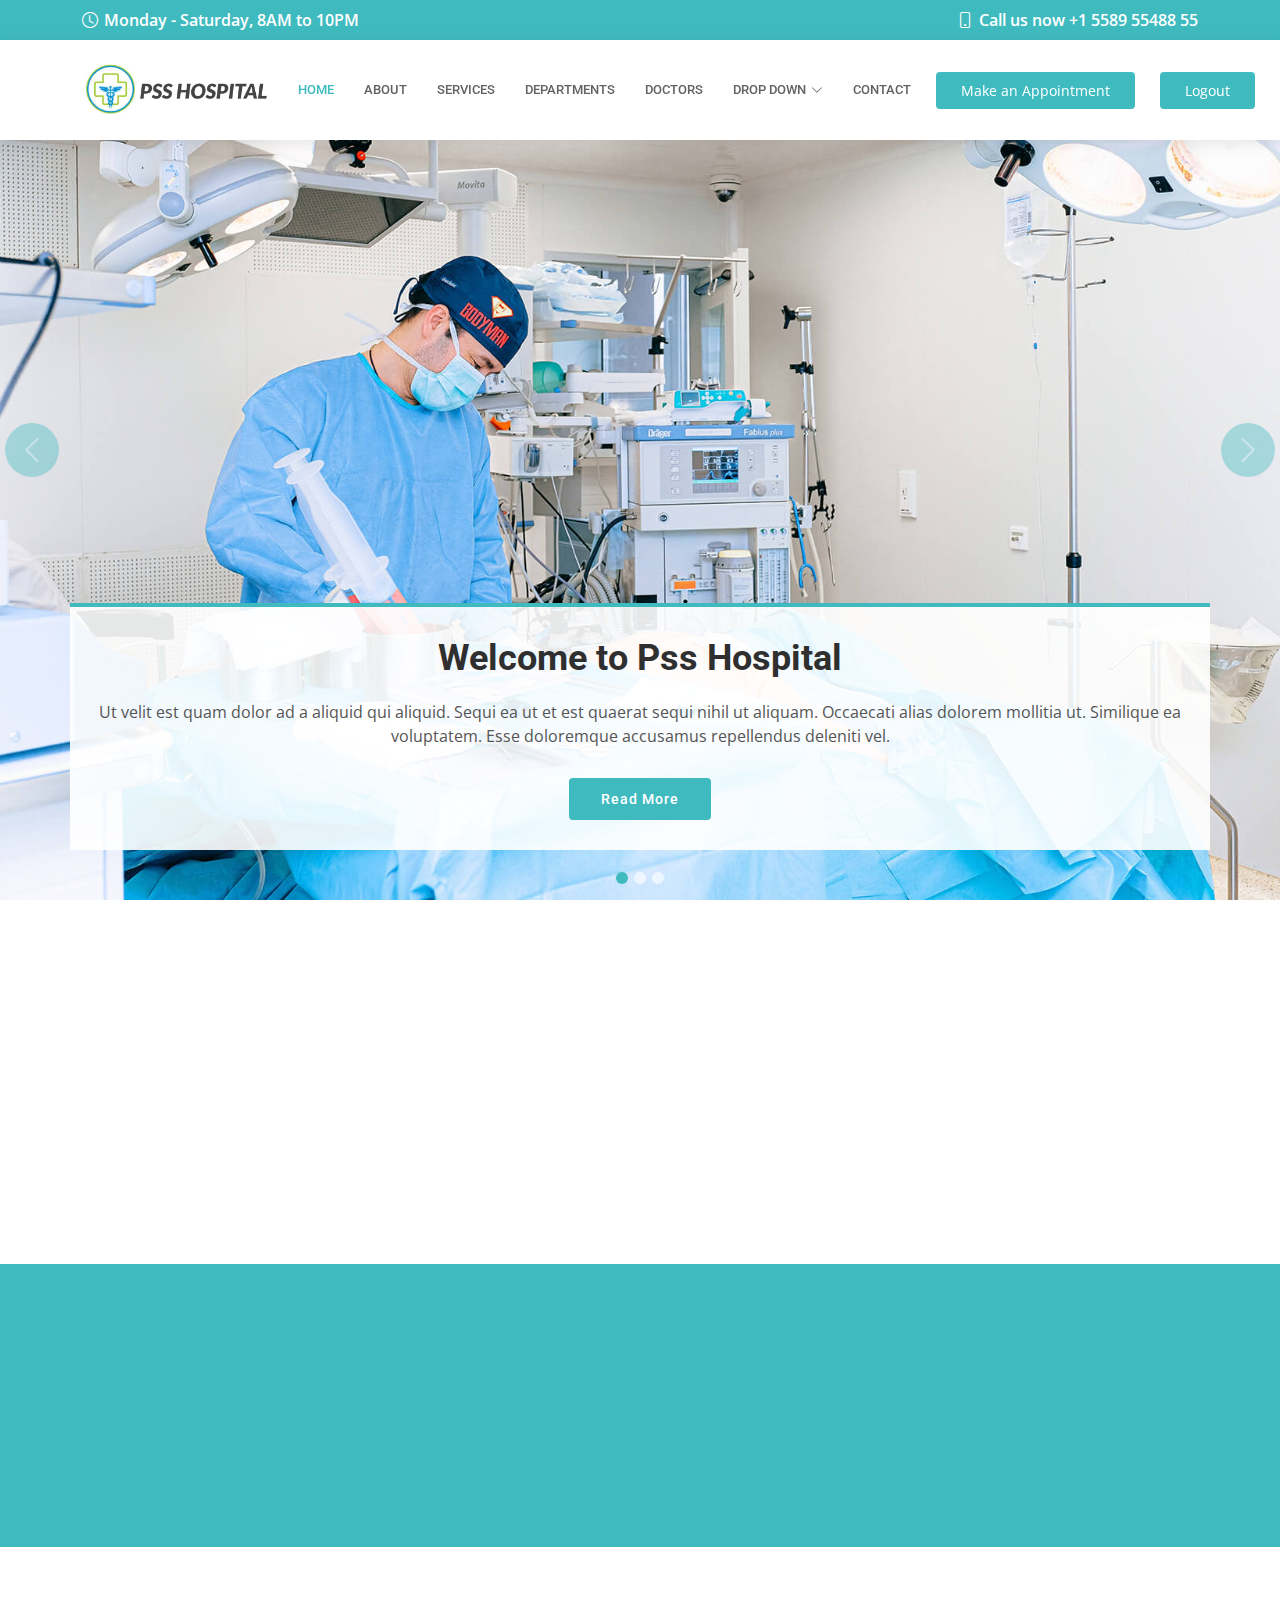
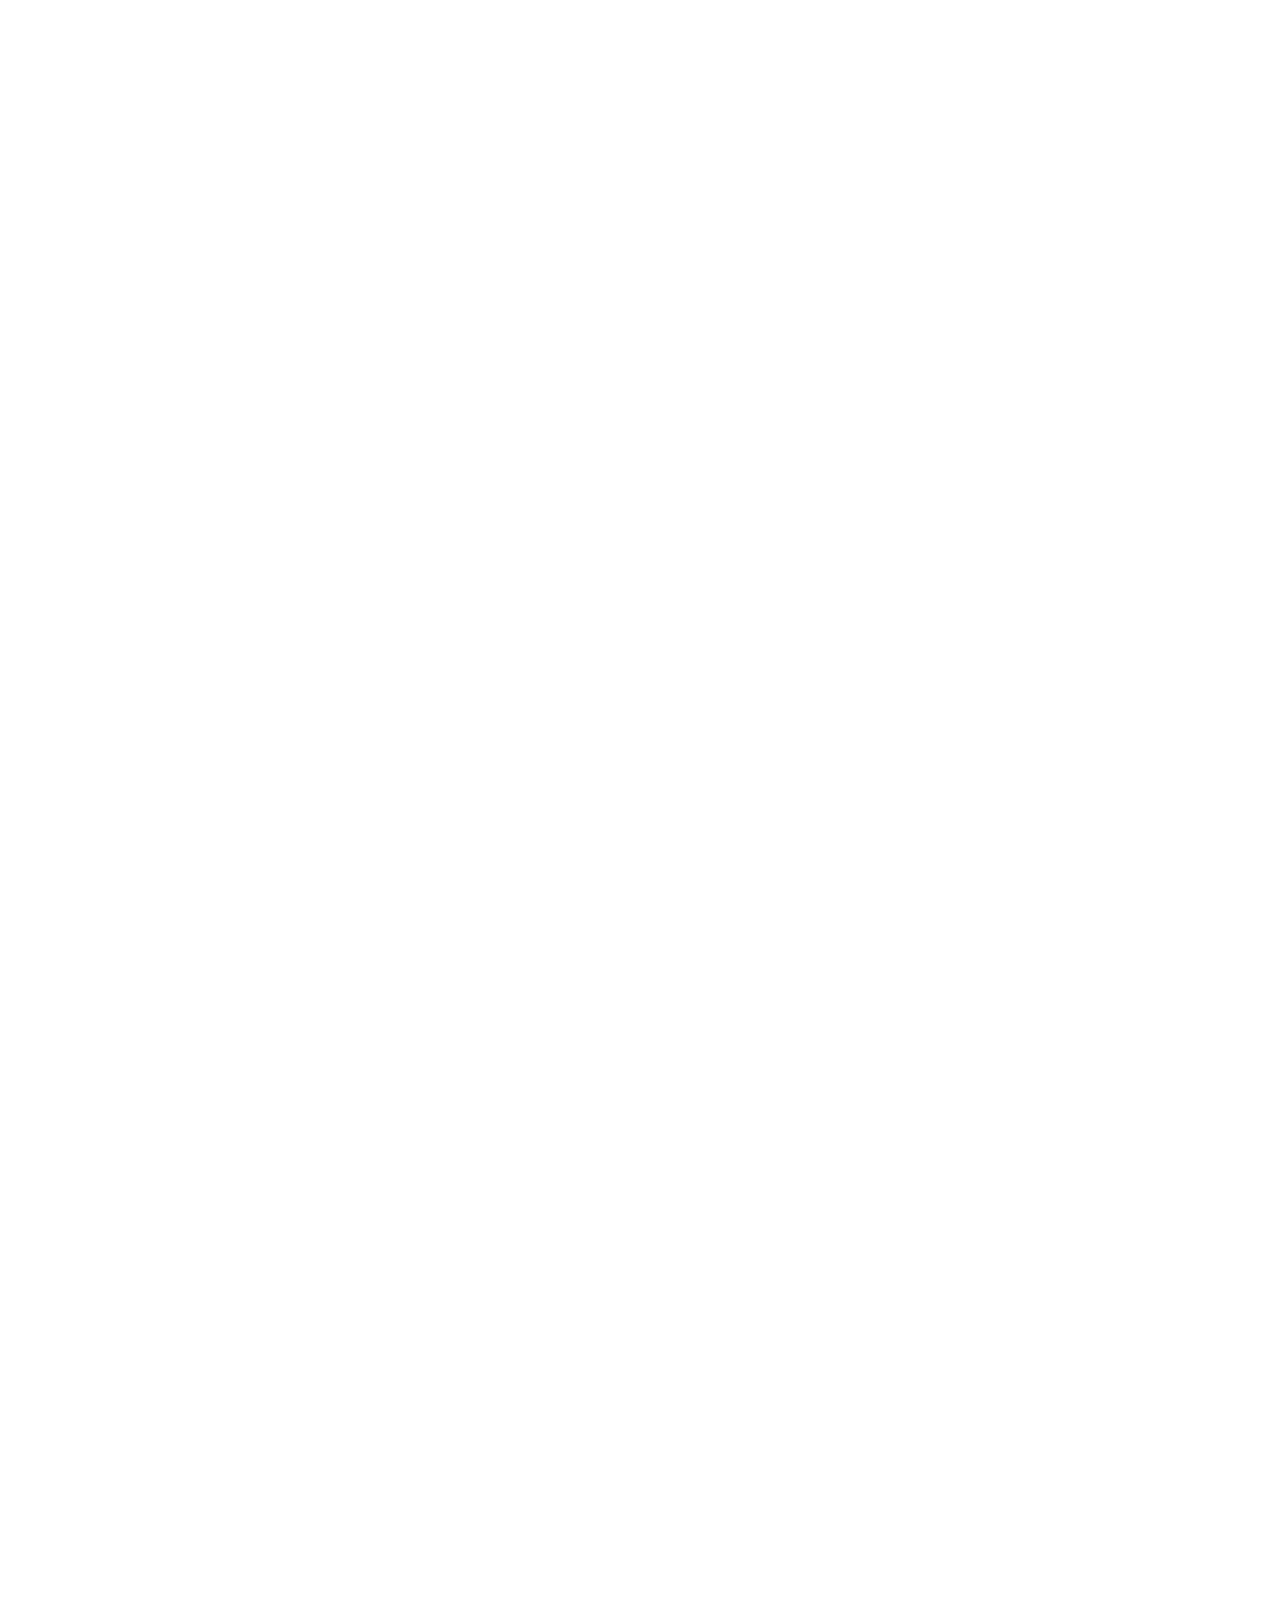
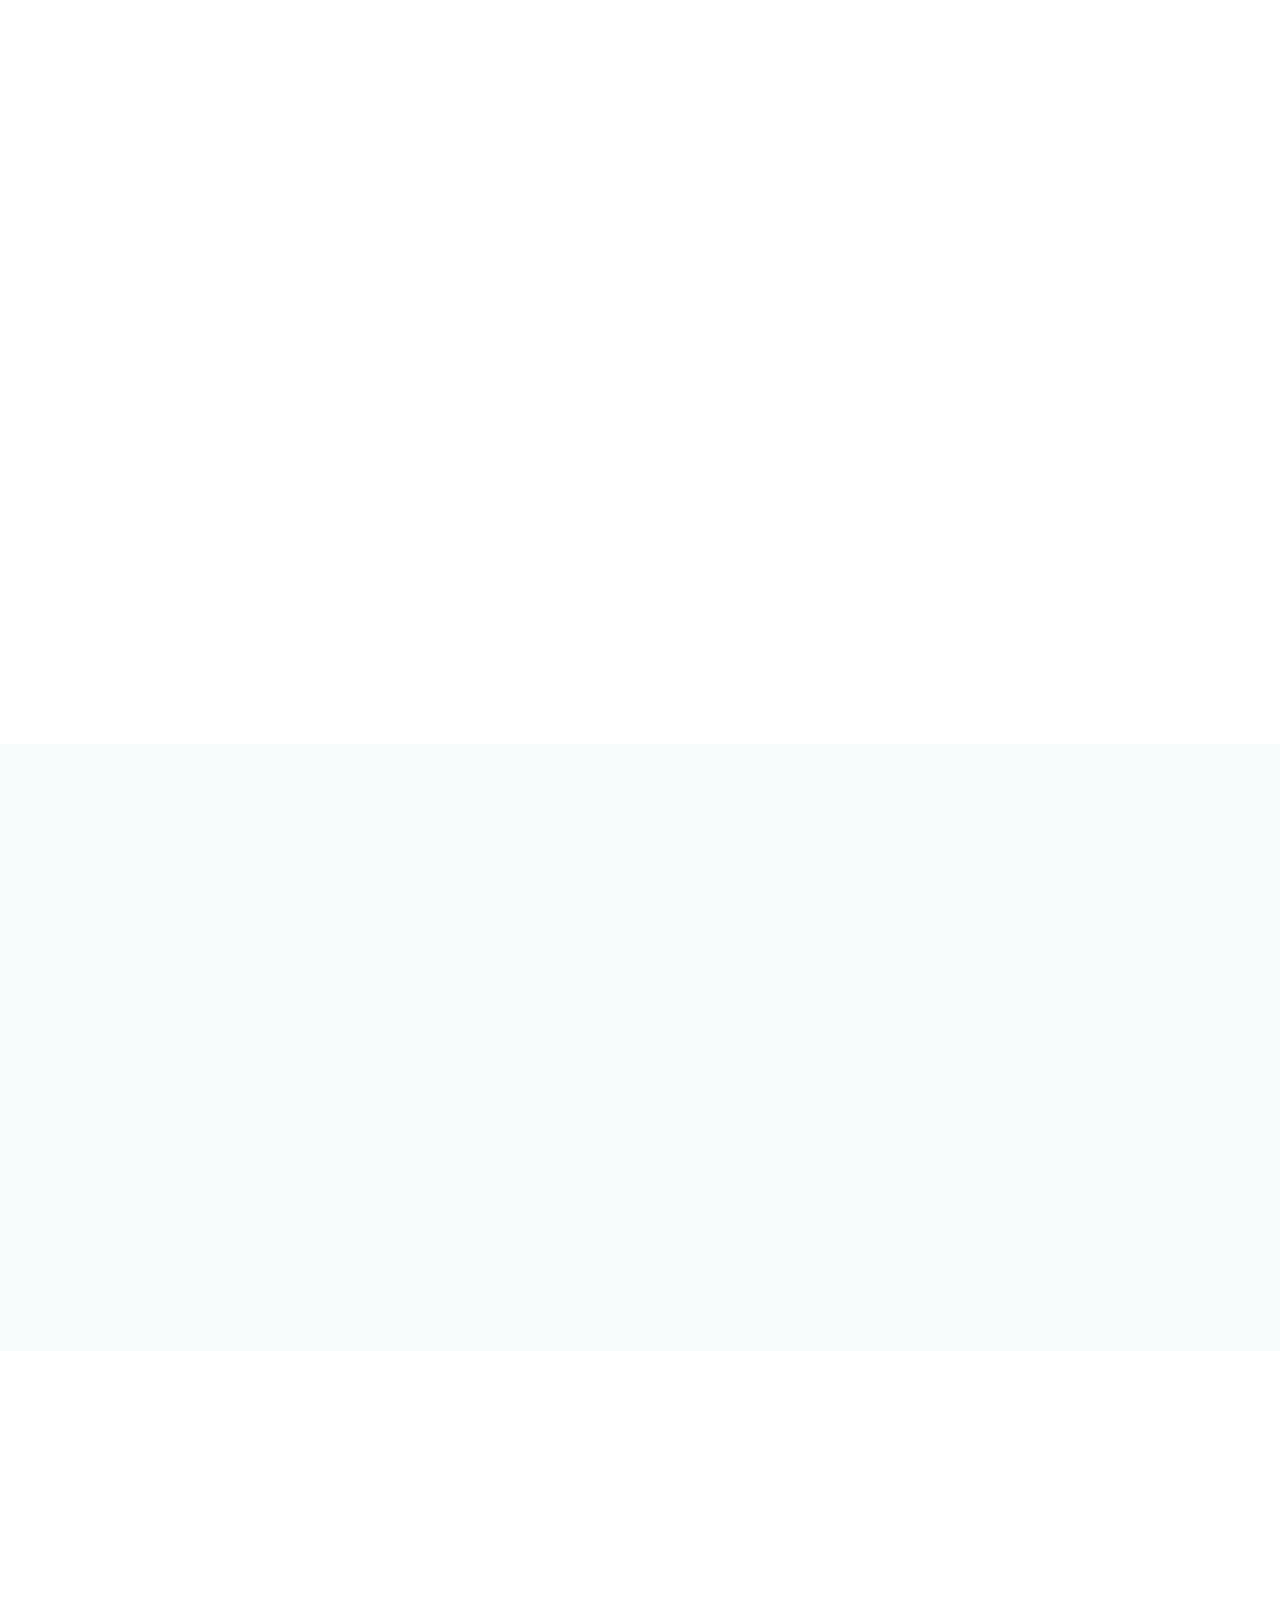
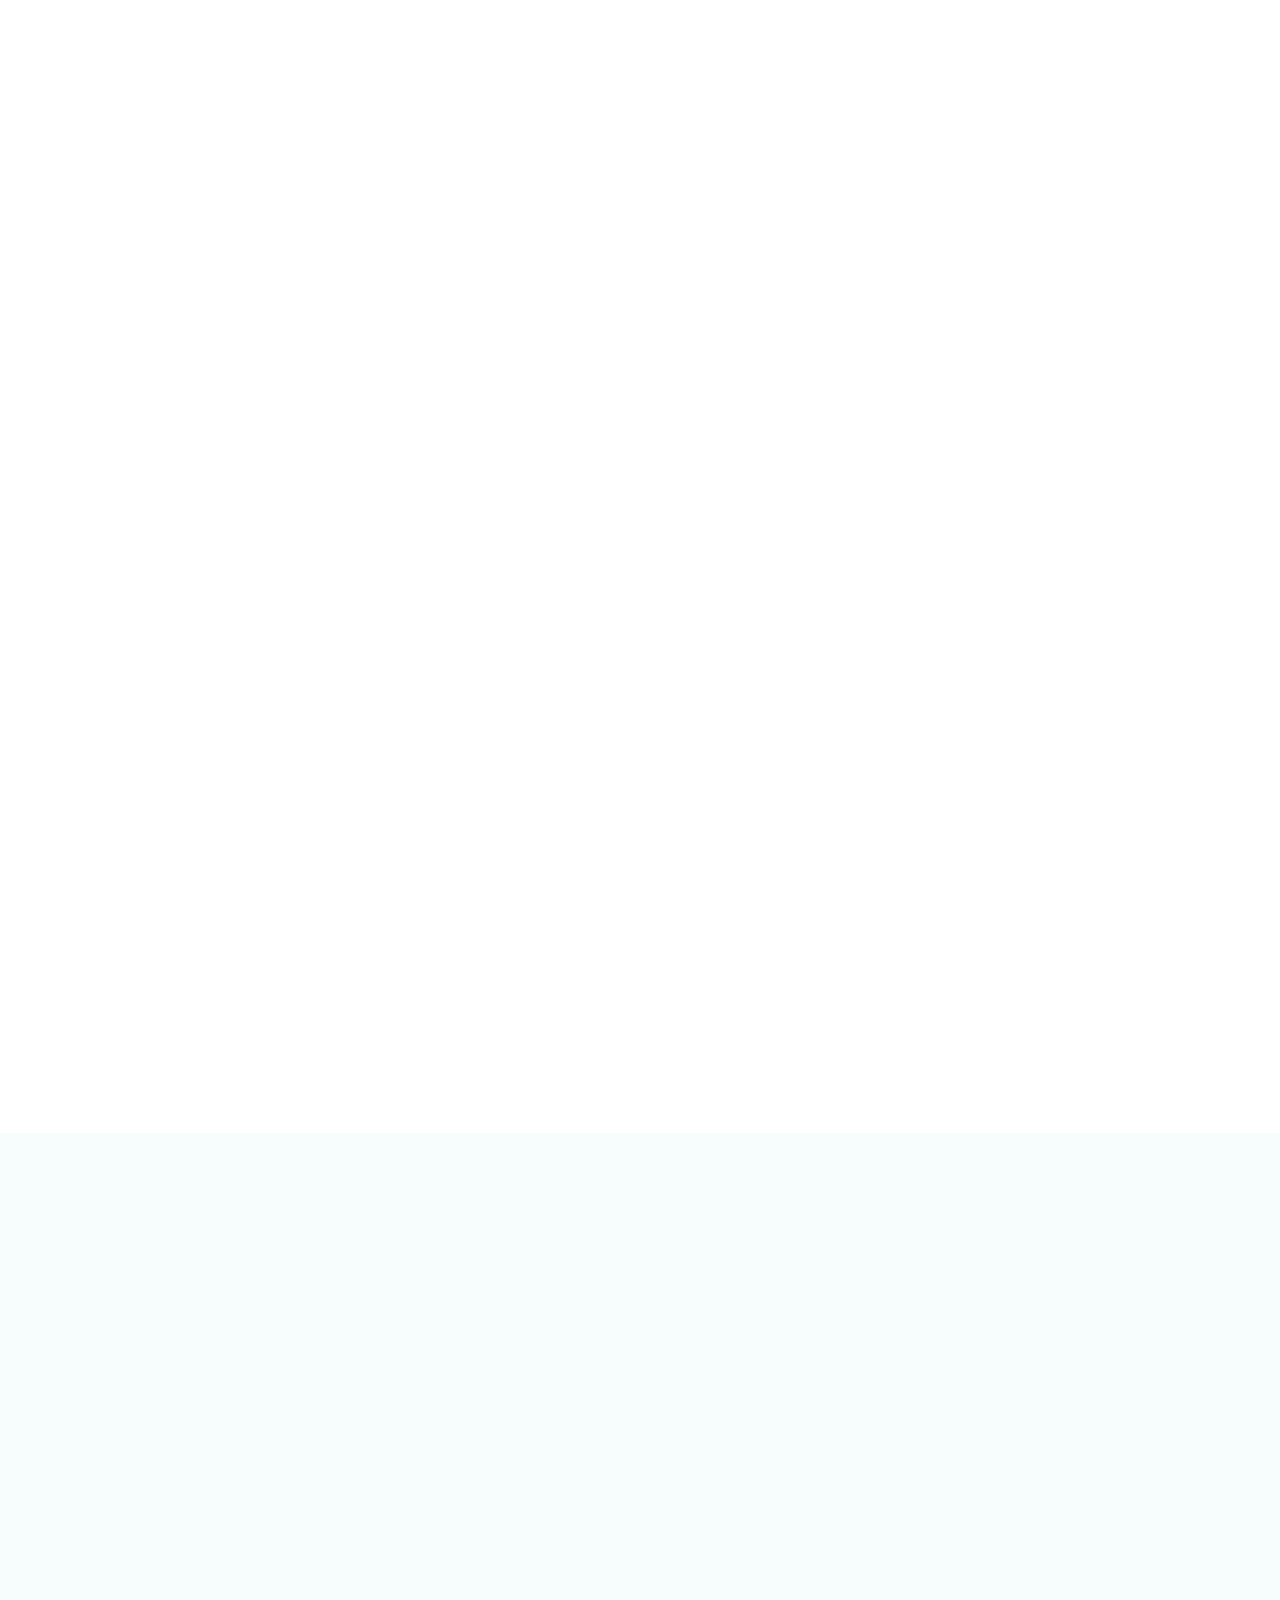
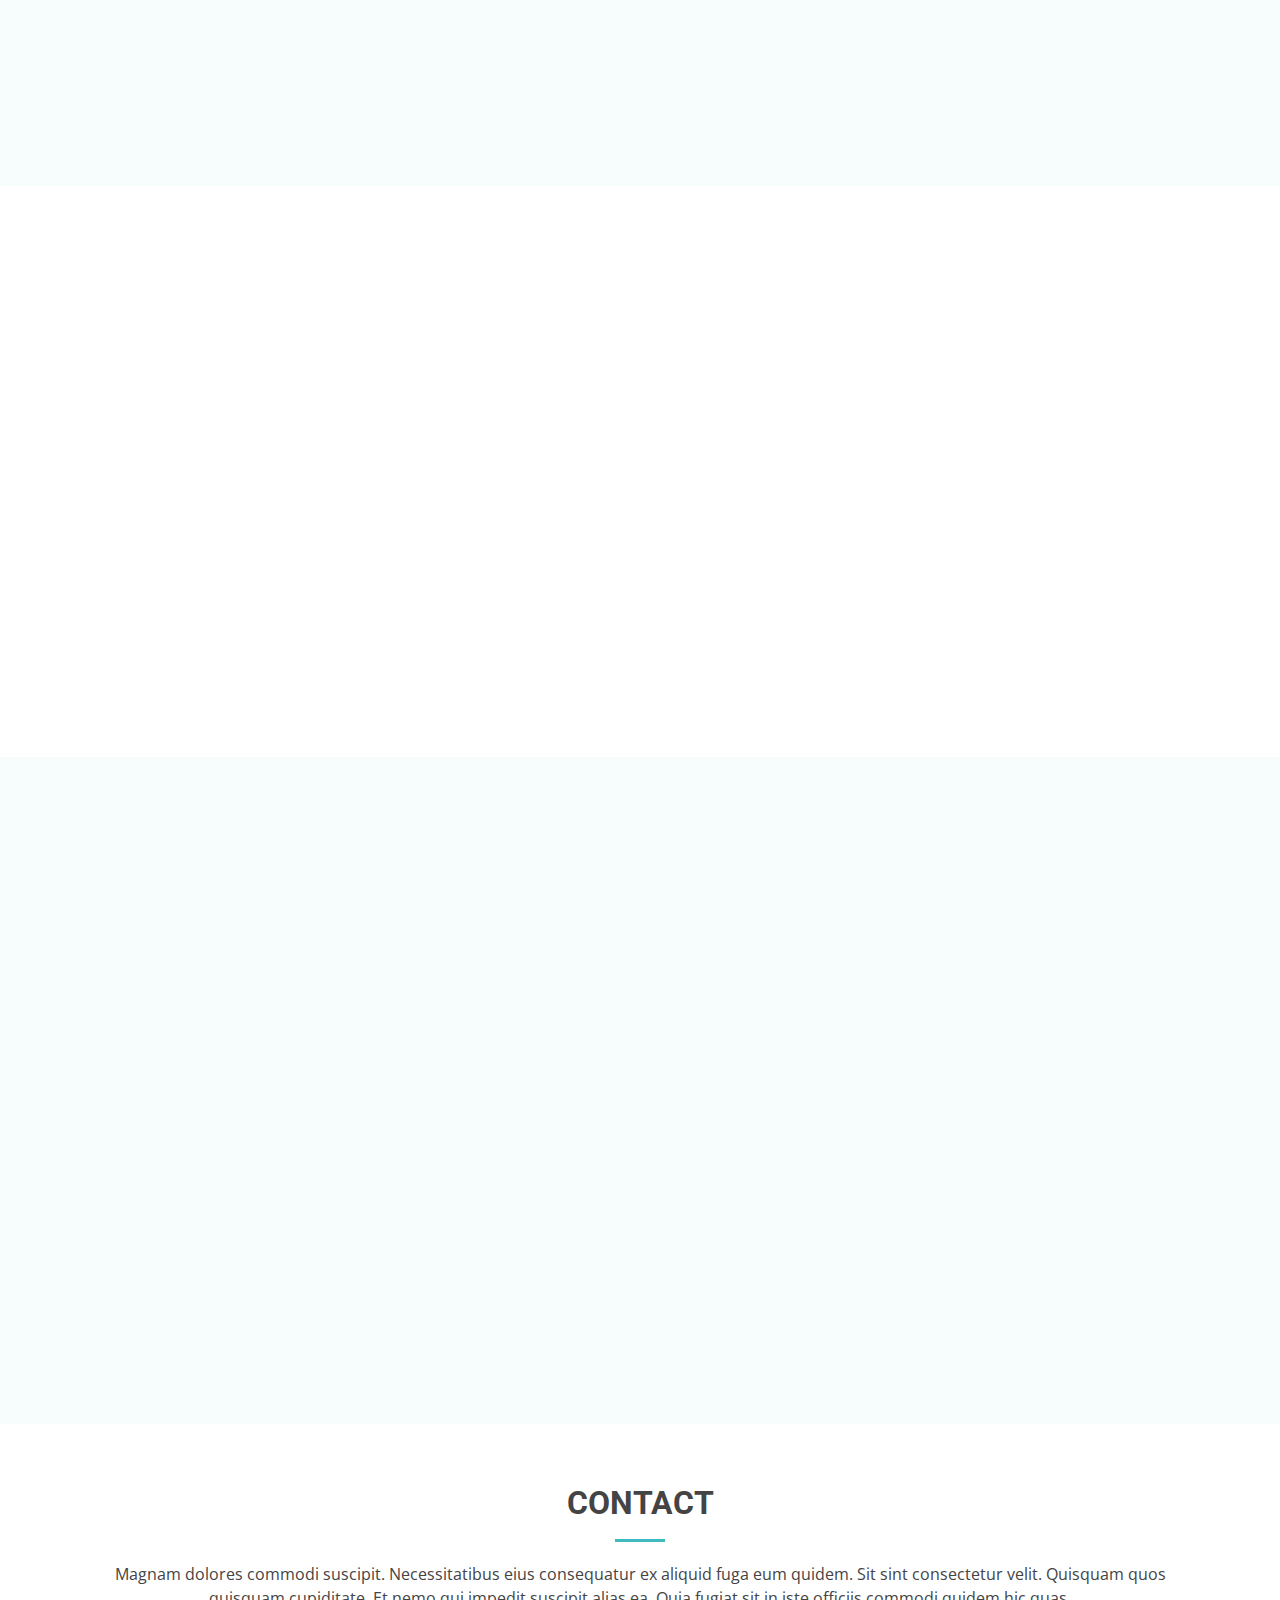
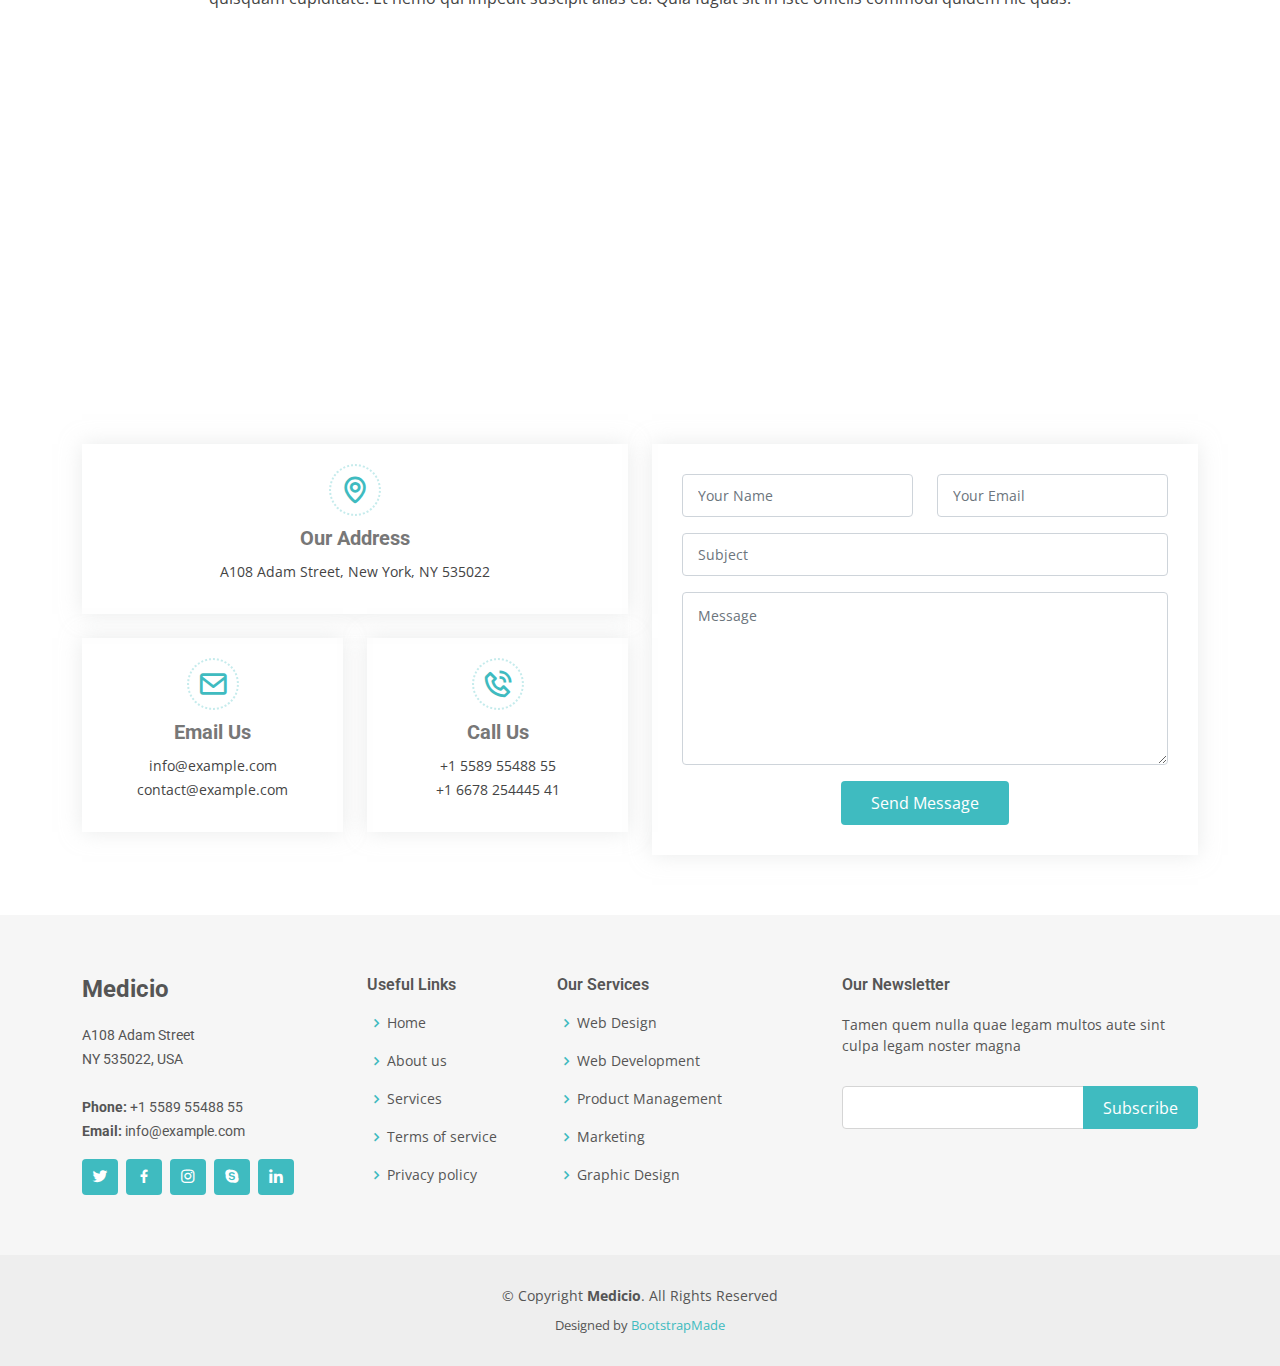
<file: Pss_hospital/index.html>
<!DOCTYPE html>
<html lang="en">

<head>
  <meta charset="utf-8">
  <meta content="width=device-width, initial-scale=1.0" name="viewport">

  <title>Pss hospital - Index</title>
  <meta content="" name="description">
  <meta content="" name="keywords">

  <!-- Favicons -->
  <link href="assets/img/favicon.png" rel="icon">
  <link href="assets/img/apple-touch-icon.png" rel="apple-touch-icon">

  <!-- Google Fonts -->
  <link href="https://fonts.googleapis.com/css?family=Open+Sans:300,300i,400,400i,600,600i,700,700i|Roboto:300,300i,400,400i,500,500i,600,600i,700,700i|Poppins:300,300i,400,400i,500,500i,600,600i,700,700i" rel="stylesheet">

  <!-- Vendor CSS Files -->
  <link href="assets/vendor/fontawesome-free/css/all.min.css" rel="stylesheet">
  <link href="assets/vendor/animate.css/animate.min.css" rel="stylesheet">
  <link href="assets/vendor/aos/aos.css" rel="stylesheet">
  <link href="assets/vendor/bootstrap/css/bootstrap.min.css" rel="stylesheet">
  <link href="assets/vendor/bootstrap-icons/bootstrap-icons.css" rel="stylesheet">
  <link href="assets/vendor/boxicons/css/boxicons.min.css" rel="stylesheet">
  <link href="assets/vendor/glightbox/css/glightbox.min.css" rel="stylesheet">
  <link href="assets/vendor/swiper/swiper-bundle.min.css" rel="stylesheet">

  <!-- Template Main CSS File -->
  <link href="assets/css/style.css" rel="stylesheet">

  <!-- =======================================================
  * Template Name: Medicio - v4.10.0
  * Template URL: https://bootstrapmade.com/medicio-free-bootstrap-theme/
  * Author: BootstrapMade.com
  * License: https://bootstrapmade.com/license/
  ======================================================== -->
</head>

<body>

  <!-- ======= Top Bar ======= -->
  <div id="topbar" class="d-flex align-items-center fixed-top">
    <div class="container d-flex align-items-center justify-content-center justify-content-md-between">
      <div class="align-items-center d-none d-md-flex">
        <i class="bi bi-clock"></i> Monday - Saturday, 8AM to 10PM
      </div>
      <div class="d-flex align-items-center">
        <i class="bi bi-phone"></i> Call us now +1 5589 55488 55
      </div>
    </div>
  </div>

  <!-- ======= Header ======= -->
  <header id="header" class="fixed-top">
    <div class="container d-flex align-items-center">

      <a href="index.html" class="logo me-auto"><img src="assets/img/logo 3.jpg" alt=""></a>
      <!-- Uncomment below if you prefer to use an image logo -->
      <!-- <h1 class="logo me-auto"><a href="index.html">Medicio</a></h1> -->

      <nav id="navbar" class="navbar order-last order-lg-0">
        <ul>
          <li><a class="nav-link scrollto " href="#hero">Home</a></li>
          <li><a class="nav-link scrollto" href="#about">About</a></li>
          <li><a class="nav-link scrollto" href="#services">Services</a></li>
          <li><a class="nav-link scrollto" href="#departments">Departments</a></li>
          <li><a class="nav-link scrollto" href="#doctors">Doctors</a></li>
          <li class="dropdown"><a href="#"><span>Drop Down</span> <i class="bi bi-chevron-down"></i></a>
            <ul>
              <li><a href="#">Drop Down 1</a></li>
              <li class="dropdown"><a href="#"><span>Deep Drop Down</span> <i class="bi bi-chevron-right"></i></a>
                <ul>
                  <li><a href="#">Deep Drop Down 1</a></li>
                  <li><a href="#">Deep Drop Down 2</a></li>
                  <li><a href="#">Deep Drop Down 3</a></li>
                  <li><a href="#">Deep Drop Down 4</a></li>
                  <li><a href="#">Deep Drop Down 5</a></li>
                </ul>
              </li>
              <li><a href="#">Drop Down 2</a></li>
              <li><a href="#">Drop Down 3</a></li>
              <li><a href="#">Drop Down 4</a></li>
            </ul>
          </li>
          <li><a class="nav-link scrollto" href="#contact">Contact</a></li>
        </ul>
        <i class="bi bi-list mobile-nav-toggle"></i>
      </nav><!-- .navbar -->

      <a href="#appointment" class="appointment-btn scrollto"><span class="d-none d-md-inline">Make an</span> Appointment</a>
      <label><a href="welcomepage.html" class="appointment-btn scrollto"><span class="d-none d-md-inline">Logout</span></a></label>

    </div>
  </header><!-- End Header -->

  <!-- ======= Hero Section ======= -->
  <section id="hero">
    <div id="heroCarousel" data-bs-interval="5000" class="carousel slide carousel-fade" data-bs-ride="carousel">

      <ol class="carousel-indicators" id="hero-carousel-indicators"></ol>

      <div class="carousel-inner" role="listbox">

        <!-- Slide 1 -->
        <div class="carousel-item active" style="background-image: url(assets/img/slide/slide-1.jpg)">
          <div class="container">
            <h2>Welcome to <span>Pss Hospital</span></h2>
            <p>Ut velit est quam dolor ad a aliquid qui aliquid. Sequi ea ut et est quaerat sequi nihil ut aliquam. Occaecati alias dolorem mollitia ut. Similique ea voluptatem. Esse doloremque accusamus repellendus deleniti vel.</p>
            <a href="#about" class="btn-get-started scrollto">Read More</a>
          </div>
        </div>

        <!-- Slide 2 -->
        <div class="carousel-item" style="background-image: url(assets/img/slide/slide-2.jpg)">
          <div class="container">
            <h2>Lorem Ipsum Dolor</h2>
            <p>Ut velit est quam dolor ad a aliquid qui aliquid. Sequi ea ut et est quaerat sequi nihil ut aliquam. Occaecati alias dolorem mollitia ut. Similique ea voluptatem. Esse doloremque accusamus repellendus deleniti vel.</p>
            <a href="#about" class="btn-get-started scrollto">Read More</a>
          </div>
        </div>

        <!-- Slide 3 -->
        <div class="carousel-item" style="background-image: url(assets/img/slide/slide-3.jpg)">
          <div class="container">
            <h2>Sequi ea ut et est quaerat</h2>
            <p>Ut velit est quam dolor ad a aliquid qui aliquid. Sequi ea ut et est quaerat sequi nihil ut aliquam. Occaecati alias dolorem mollitia ut. Similique ea voluptatem. Esse doloremque accusamus repellendus deleniti vel.</p>
            <a href="#about" class="btn-get-started scrollto">Read More</a>
          </div>
        </div>

      </div>

      <a class="carousel-control-prev" href="#heroCarousel" role="button" data-bs-slide="prev">
        <span class="carousel-control-prev-icon bi bi-chevron-left" aria-hidden="true"></span>
      </a>

      <a class="carousel-control-next" href="#heroCarousel" role="button" data-bs-slide="next">
        <span class="carousel-control-next-icon bi bi-chevron-right" aria-hidden="true"></span>
      </a>

    </div>
  </section><!-- End Hero -->

  <main id="main">

    <!-- ======= Featured Services Section ======= -->
    <section id="featured-services" class="featured-services">
      <div class="container" data-aos="fade-up">

        <div class="row">
          <div class="col-md-6 col-lg-3 d-flex align-items-stretch mb-5 mb-lg-0">
            <div class="icon-box" data-aos="fade-up" data-aos-delay="100">
              <div class="icon"><i class="fas fa-heartbeat"></i></div>
              <h4 class="title"><a href="">Lorem Ipsum</a></h4>
              <p class="description">Voluptatum deleniti atque corrupti quos dolores et quas molestias excepturi</p>
            </div>
          </div>

          <div class="col-md-6 col-lg-3 d-flex align-items-stretch mb-5 mb-lg-0">
            <div class="icon-box" data-aos="fade-up" data-aos-delay="200">
              <div class="icon"><i class="fas fa-pills"></i></div>
              <h4 class="title"><a href="">Sed ut perspiciatis</a></h4>
              <p class="description">Duis aute irure dolor in reprehenderit in voluptate velit esse cillum dolore</p>
            </div>
          </div>

          <div class="col-md-6 col-lg-3 d-flex align-items-stretch mb-5 mb-lg-0">
            <div class="icon-box" data-aos="fade-up" data-aos-delay="300">
              <div class="icon"><i class="fas fa-thermometer"></i></div>
              <h4 class="title"><a href="">Magni Dolores</a></h4>
              <p class="description">Excepteur sint occaecat cupidatat non proident, sunt in culpa qui officia</p>
            </div>
          </div>

          <div class="col-md-6 col-lg-3 d-flex align-items-stretch mb-5 mb-lg-0">
            <div class="icon-box" data-aos="fade-up" data-aos-delay="400">
              <div class="icon"><i class="fas fa-dna"></i></div>
              <h4 class="title"><a href="">Nemo Enim</a></h4>
              <p class="description">At vero eos et accusamus et iusto odio dignissimos ducimus qui blanditiis</p>
            </div>
          </div>

        </div>

      </div>
    </section><!-- End Featured Services Section -->

    <!-- ======= Cta Section ======= -->
    <section id="cta" class="cta">
      <div class="container" data-aos="zoom-in">

        <div class="text-center">
          <h3>In an emergency? Need help now?</h3>
          <p> Duis aute irure dolor in reprehenderit in voluptate velit esse cillum dolore eu fugiat nulla pariatur. Excepteur sint occaecat cupidatat non proident, sunt in culpa qui officia deserunt mollit anim id est laborum.</p>
          <a class="cta-btn scrollto" href="#appointment">Make an Make an Appointment</a>
        </div>

      </div>
    </section><!-- End Cta Section -->

    <!-- ======= About Us Section ======= -->
    <section id="about" class="about">
      <div class="container" data-aos="fade-up">

        <div class="section-title">
          <h2>About Us</h2>
          <p>Magnam dolores commodi suscipit. Necessitatibus eius consequatur ex aliquid fuga eum quidem. Sit sint consectetur velit. Quisquam quos quisquam cupiditate. Et nemo qui impedit suscipit alias ea. Quia fugiat sit in iste officiis commodi quidem hic quas.</p>
        </div>

        <div class="row">
          <div class="col-lg-6" data-aos="fade-right">
            <img src="assets/img/about.jpg" class="img-fluid" alt="">
          </div>
          <div class="col-lg-6 pt-4 pt-lg-0 content" data-aos="fade-left">
            <h3>Voluptatem dignissimos provident quasi corporis voluptates sit assumenda.</h3>
            <p class="fst-italic">
              Lorem ipsum dolor sit amet, consectetur adipiscing elit, sed do eiusmod tempor incididunt ut labore et dolore
              magna aliqua.
            </p>
            <ul>
              <li><i class="bi bi-check-circle"></i> Ullamco laboris nisi ut aliquip ex ea commodo consequat.</li>
              <li><i class="bi bi-check-circle"></i> Duis aute irure dolor in reprehenderit in voluptate velit.</li>
              <li><i class="bi bi-check-circle"></i> Ullamco laboris nisi ut aliquip ex ea commodo consequat. Duis aute irure dolor in reprehenderit in voluptate trideta storacalaperda mastiro dolore eu fugiat nulla pariatur.</li>
            </ul>
            <p>
              Ullamco laboris nisi ut aliquip ex ea commodo consequat. Duis aute irure dolor in reprehenderit in voluptate
              velit esse cillum dolore eu fugiat nulla pariatur. Excepteur sint occaecat cupidatat non proident, sunt in
              culpa qui officia deserunt mollit anim id est laborum
            </p>
          </div>
        </div>

      </div>
    </section><!-- End About Us Section -->

    <!-- ======= Counts Section ======= -->
    <section id="counts" class="counts">
      <div class="container" data-aos="fade-up">

        <div class="row no-gutters">

          <div class="col-lg-3 col-md-6 d-md-flex align-items-md-stretch">
            <div class="count-box">
              <i class="fas fa-user-md"></i>
              <span data-purecounter-start="0" data-purecounter-end="85" data-purecounter-duration="1" class="purecounter"></span>

              <p><strong>Doctors</strong> consequuntur quae qui deca rode</p>
              <a href="#">Find out more &raquo;</a>
            </div>
          </div>

          <div class="col-lg-3 col-md-6 d-md-flex align-items-md-stretch">
            <div class="count-box">
              <i class="far fa-hospital"></i>
              <span data-purecounter-start="0" data-purecounter-end="26" data-purecounter-duration="1" class="purecounter"></span>
              <p><strong>Departments</strong> adipisci atque cum quia aut numquam delectus</p>
              <a href="#">Find out more &raquo;</a>
            </div>
          </div>

          <div class="col-lg-3 col-md-6 d-md-flex align-items-md-stretch">
            <div class="count-box">
              <i class="fas fa-flask"></i>
              <span data-purecounter-start="0" data-purecounter-end="14" data-purecounter-duration="1" class="purecounter"></span>
              <p><strong>Research Lab</strong> aut commodi quaerat. Aliquam ratione</p>
              <a href="#">Find out more &raquo;</a>
            </div>
          </div>

          <div class="col-lg-3 col-md-6 d-md-flex align-items-md-stretch">
            <div class="count-box">
              <i class="fas fa-award"></i>
              <span data-purecounter-start="0" data-purecounter-end="150" data-purecounter-duration="1" class="purecounter"></span>
              <p><strong>Awards</strong> rerum asperiores dolor molestiae doloribu</p>
              <a href="#">Find out more &raquo;</a>
            </div>
          </div>

        </div>

      </div>
    </section><!-- End Counts Section -->

    <!-- ======= Features Section ======= -->
    <section id="features" class="features">
      <div class="container" data-aos="fade-up">

        <div class="row">
          <div class="col-lg-6 order-2 order-lg-1" data-aos="fade-right">
            <div class="icon-box mt-5 mt-lg-0">
              <i class="bx bx-receipt"></i>
              <h4>Est labore ad</h4>
              <p>Consequuntur sunt aut quasi enim aliquam quae harum pariatur laboris nisi ut aliquip</p>
            </div>
            <div class="icon-box mt-5">
              <i class="bx bx-cube-alt"></i>
              <h4>Harum esse qui</h4>
              <p>Excepteur sint occaecat cupidatat non proident, sunt in culpa qui officia deserunt</p>
            </div>
            <div class="icon-box mt-5">
              <i class="bx bx-images"></i>
              <h4>Aut occaecati</h4>
              <p>Aut suscipit aut cum nemo deleniti aut omnis. Doloribus ut maiores omnis facere</p>
            </div>
            <div class="icon-box mt-5">
              <i class="bx bx-shield"></i>
              <h4>Beatae veritatis</h4>
              <p>Expedita veritatis consequuntur nihil tempore laudantium vitae denat pacta</p>
            </div>
          </div>
          <div class="image col-lg-6 order-1 order-lg-2" style='background-image: url("assets/img/features.jpg");' data-aos="zoom-in"></div>
        </div>

      </div>
    </section><!-- End Features Section -->

    <!-- ======= Services Section ======= -->
    <section id="services" class="services services">
      <div class="container" data-aos="fade-up">

        <div class="section-title">
          <h2>Services</h2>
          <p>Magnam dolores commodi suscipit. Necessitatibus eius consequatur ex aliquid fuga eum quidem. Sit sint consectetur velit. Quisquam quos quisquam cupiditate. Et nemo qui impedit suscipit alias ea. Quia fugiat sit in iste officiis commodi quidem hic quas.</p>
        </div>

        <div class="row">
          <div class="col-lg-4 col-md-6 icon-box" data-aos="zoom-in" data-aos-delay="100">
            <div class="icon"><i class="fas fa-heartbeat"></i></div>
            <h4 class="title"><a href="">Lorem Ipsum</a></h4>
            <p class="description">Voluptatum deleniti atque corrupti quos dolores et quas molestias excepturi sint occaecati cupiditate non provident</p>
          </div>
          <div class="col-lg-4 col-md-6 icon-box" data-aos="zoom-in" data-aos-delay="200">
            <div class="icon"><i class="fas fa-pills"></i></div>
            <h4 class="title"><a href="">Dolor Sitema</a></h4>
            <p class="description">Minim veniam, quis nostrud exercitation ullamco laboris nisi ut aliquip ex ea commodo consequat tarad limino ata</p>
          </div>
          <div class="col-lg-4 col-md-6 icon-box" data-aos="zoom-in" data-aos-delay="300">
            <div class="icon"><i class="fas fa-hospital-user"></i></div>
            <h4 class="title"><a href="">Sed ut perspiciatis</a></h4>
            <p class="description">Duis aute irure dolor in reprehenderit in voluptate velit esse cillum dolore eu fugiat nulla pariatur</p>
          </div>
          <div class="col-lg-4 col-md-6 icon-box" data-aos="zoom-in" data-aos-delay="100">
            <div class="icon"><i class="fas fa-dna"></i></div>
            <h4 class="title"><a href="">Magni Dolores</a></h4>
            <p class="description">Excepteur sint occaecat cupidatat non proident, sunt in culpa qui officia deserunt mollit anim id est laborum</p>
          </div>
          <div class="col-lg-4 col-md-6 icon-box" data-aos="zoom-in" data-aos-delay="200">
            <div class="icon"><i class="fas fa-wheelchair"></i></div>
            <h4 class="title"><a href="">Nemo Enim</a></h4>
            <p class="description">At vero eos et accusamus et iusto odio dignissimos ducimus qui blanditiis praesentium voluptatum deleniti atque</p>
          </div>
          <div class="col-lg-4 col-md-6 icon-box" data-aos="zoom-in" data-aos-delay="300">
            <div class="icon"><i class="fas fa-notes-medical"></i></div>
            <h4 class="title"><a href="">Eiusmod Tempor</a></h4>
            <p class="description">Et harum quidem rerum facilis est et expedita distinctio. Nam libero tempore, cum soluta nobis est eligendi</p>
          </div>
        </div>

      </div>
    </section><!-- End Services Section -->

    <!-- ======= Appointment Section ======= -->
    <section id="appointment" class="appointment section-bg">
      <div class="container" data-aos="fade-up">

        <div class="section-title">
          <h2>Make an Appointment</h2>
          <p>Magnam dolores commodi suscipit. Necessitatibus eius consequatur ex aliquid fuga eum quidem. Sit sint consectetur velit. Quisquam quos quisquam cupiditate. Et nemo qui impedit suscipit alias ea. Quia fugiat sit in iste officiis commodi quidem hic quas.</p>
        </div>

        <form action="forms/appointment.php" method="post" role="form" class="php-email-form" data-aos="fade-up" data-aos-delay="100">
          <div class="row">
            <div class="col-md-4 form-group">
              <input type="text" name="name" class="form-control" id="name" placeholder="Your Name" required>
            </div>
            <div class="col-md-4 form-group mt-3 mt-md-0">
              <input type="email" class="form-control" name="email" id="email" placeholder="Your Email" required>
            </div>
            <div class="col-md-4 form-group mt-3 mt-md-0">
              <input type="tel" class="form-control" name="phone" id="phone" placeholder="Your Phone" required>
            </div>
          </div>
          <div class="row">
            <div class="col-md-4 form-group mt-3">
              <input type="datetime" name="date" class="form-control datepicker" id="date" placeholder="Appointment Date" required>
            </div>
            <div class="col-md-4 form-group mt-3">
              <select name="department" id="department" class="form-select">
                <option value="">Select Department</option>
                <option value="Department 1">Department 1</option>
                <option value="Department 2">Department 2</option>
                <option value="Department 3">Department 3</option>
              </select>
            </div>
            <div class="col-md-4 form-group mt-3">
              <select name="doctor" id="doctor" class="form-select">
                <option value="">Select Doctor</option>
                <option value="Doctor 1">Doctor 1</option>
                <option value="Doctor 2">Doctor 2</option>
                <option value="Doctor 3">Doctor 3</option>
              </select>
            </div>
          </div>

          <div class="form-group mt-3">
            <textarea class="form-control" name="message" rows="5" placeholder="Message (Optional)"></textarea>
          </div>
          <div class="my-3">
            <div class="loading">Loading</div>
            <div class="error-message"></div>
            <div class="sent-message">Your appointment request has been sent successfully. Thank you!</div>
          </div>
          <div class="text-center"><button type="submit">Make an Appointment</button></div>
        </form>

      </div>
    </section><!-- End Appointment Section -->

    <!-- ======= Departments Section ======= -->
    <section id="departments" class="departments">
      <div class="container" data-aos="fade-up">

        <div class="section-title">
          <h2>Departments</h2>
          <p>Magnam dolores commodi suscipit. Necessitatibus eius consequatur ex aliquid fuga eum quidem. Sit sint consectetur velit. Quisquam quos quisquam cupiditate. Et nemo qui impedit suscipit alias ea. Quia fugiat sit in iste officiis commodi quidem hic quas.</p>
        </div>

        <div class="row" data-aos="fade-up" data-aos-delay="100">
          <div class="col-lg-4 mb-5 mb-lg-0">
            <ul class="nav nav-tabs flex-column">
              <li class="nav-item">
                <a class="nav-link active show" data-bs-toggle="tab" data-bs-target="#tab-1">
                  <h4>Cardiology</h4>
                  <p>Quis excepturi porro totam sint earum quo nulla perspiciatis eius.</p>
                </a>
              </li>
              <li class="nav-item mt-2">
                <a class="nav-link" data-bs-toggle="tab" data-bs-target="#tab-2">
                  <h4>Neurology</h4>
                  <p>Voluptas vel esse repudiandae quo excepturi.</p>
                </a>
              </li>
              <li class="nav-item mt-2">
                <a class="nav-link" data-bs-toggle="tab" data-bs-target="#tab-3">
                  <h4>Hepatology</h4>
                  <p>Velit veniam ipsa sit nihil blanditiis mollitia natus.</p>
                </a>
              </li>
              <li class="nav-item mt-2">
                <a class="nav-link" data-bs-toggle="tab" data-bs-target="#tab-4">
                  <h4>Pediatrics</h4>
                  <p>Ratione hic sapiente nostrum doloremque illum nulla praesentium id</p>
                </a>
              </li>
            </ul>
          </div>
          <div class="col-lg-8">
            <div class="tab-content">
              <div class="tab-pane active show" id="tab-1">
                <h3>Cardiology</h3>
                <p class="fst-italic">Qui laudantium consequatur laborum sit qui ad sapiente dila parde sonata raqer a videna mareta paulona marka</p>
                <img src="assets/img/departments-1.jpg" alt="" class="img-fluid">
                <p>Et nobis maiores eius. Voluptatibus ut enim blanditiis atque harum sint. Laborum eos ipsum ipsa odit magni. Incidunt hic ut molestiae aut qui. Est repellat minima eveniet eius et quis magni nihil. Consequatur dolorem quaerat quos qui similique accusamus nostrum rem vero</p>
              </div>
              <div class="tab-pane" id="tab-2">
                <h3>Neurology</h3>
                <p class="fst-italic">Qui laudantium consequatur laborum sit qui ad sapiente dila parde sonata raqer a videna mareta paulona marka</p>
                <img src="assets/img/departments-2.jpg" alt="" class="img-fluid">
                <p>Et nobis maiores eius. Voluptatibus ut enim blanditiis atque harum sint. Laborum eos ipsum ipsa odit magni. Incidunt hic ut molestiae aut qui. Est repellat minima eveniet eius et quis magni nihil. Consequatur dolorem quaerat quos qui similique accusamus nostrum rem vero</p>
              </div>
              <div class="tab-pane" id="tab-3">
                <h3>Hepatology</h3>
                <p class="fst-italic">Qui laudantium consequatur laborum sit qui ad sapiente dila parde sonata raqer a videna mareta paulona marka</p>
                <img src="assets/img/departments-3.jpg" alt="" class="img-fluid">
                <p>Et nobis maiores eius. Voluptatibus ut enim blanditiis atque harum sint. Laborum eos ipsum ipsa odit magni. Incidunt hic ut molestiae aut qui. Est repellat minima eveniet eius et quis magni nihil. Consequatur dolorem quaerat quos qui similique accusamus nostrum rem vero</p>
              </div>
              <div class="tab-pane" id="tab-4">
                <h3>Pediatrics</h3>
                <p class="fst-italic">Qui laudantium consequatur laborum sit qui ad sapiente dila parde sonata raqer a videna mareta paulona marka</p>
                <img src="assets/img/departments-4.jpg" alt="" class="img-fluid">
                <p>Et nobis maiores eius. Voluptatibus ut enim blanditiis atque harum sint. Laborum eos ipsum ipsa odit magni. Incidunt hic ut molestiae aut qui. Est repellat minima eveniet eius et quis magni nihil. Consequatur dolorem quaerat quos qui similique accusamus nostrum rem vero</p>
              </div>
            </div>
          </div>
        </div>

      </div>
    </section><!-- End Departments Section -->

    <!-- ======= Testimonials Section ======= -->
    <section id="testimonials" class="testimonials">
      <div class="container" data-aos="fade-up">

        <div class="section-title">
          <h2>Testimonials</h2>
          <p>Magnam dolores commodi suscipit. Necessitatibus eius consequatur ex aliquid fuga eum quidem. Sit sint consectetur velit. Quisquam quos quisquam cupiditate. Et nemo qui impedit suscipit alias ea. Quia fugiat sit in iste officiis commodi quidem hic quas.</p>
        </div>

        <div class="testimonials-slider swiper" data-aos="fade-up" data-aos-delay="100">
          <div class="swiper-wrapper">

            <div class="swiper-slide">
              <div class="testimonial-item">
                <p>
                  <i class="bx bxs-quote-alt-left quote-icon-left"></i>
                  Proin iaculis purus consequat sem cure digni ssim donec porttitora entum suscipit rhoncus. Accusantium quam, ultricies eget id, aliquam eget nibh et. Maecen aliquam, risus at semper.
                  <i class="bx bxs-quote-alt-right quote-icon-right"></i>
                </p>
                <img src="assets/img/testimonials/testimonials-1.jpg" class="testimonial-img" alt="">
                <h3>Saul Goodman</h3>
                <h4>Ceo &amp; Founder</h4>
              </div>
            </div><!-- End testimonial item -->

            <div class="swiper-slide">
              <div class="testimonial-item">
                <p>
                  <i class="bx bxs-quote-alt-left quote-icon-left"></i>
                  Export tempor illum tamen malis malis eram quae irure esse labore quem cillum quid cillum eram malis quorum velit fore eram velit sunt aliqua noster fugiat irure amet legam anim culpa.
                  <i class="bx bxs-quote-alt-right quote-icon-right"></i>
                </p>
                <img src="assets/img/testimonials/testimonials-2.jpg" class="testimonial-img" alt="">
                <h3>Sara Wilsson</h3>
                <h4>Designer</h4>
              </div>
            </div><!-- End testimonial item -->

            <div class="swiper-slide">
              <div class="testimonial-item">
                <p>
                  <i class="bx bxs-quote-alt-left quote-icon-left"></i>
                  Enim nisi quem export duis labore cillum quae magna enim sint quorum nulla quem veniam duis minim tempor labore quem eram duis noster aute amet eram fore quis sint minim.
                  <i class="bx bxs-quote-alt-right quote-icon-right"></i>
                </p>
                <img src="assets/img/testimonials/testimonials-3.jpg" class="testimonial-img" alt="">
                <h3>Jena Karlis</h3>
                <h4>Store Owner</h4>
              </div>
            </div><!-- End testimonial item -->

            <div class="swiper-slide">
              <div class="testimonial-item">
                <p>
                  <i class="bx bxs-quote-alt-left quote-icon-left"></i>
                  Fugiat enim eram quae cillum dolore dolor amet nulla culpa multos export minim fugiat minim velit minim dolor enim duis veniam ipsum anim magna sunt elit fore quem dolore labore illum veniam.
                  <i class="bx bxs-quote-alt-right quote-icon-right"></i>
                </p>
                <img src="assets/img/testimonials/testimonials-4.jpg" class="testimonial-img" alt="">
                <h3>Matt Brandon</h3>
                <h4>Freelancer</h4>
              </div>
            </div><!-- End testimonial item -->

            <div class="swiper-slide">
              <div class="testimonial-item">
                <p>
                  <i class="bx bxs-quote-alt-left quote-icon-left"></i>
                  Quis quorum aliqua sint quem legam fore sunt eram irure aliqua veniam tempor noster veniam enim culpa labore duis sunt culpa nulla illum cillum fugiat legam esse veniam culpa fore nisi cillum quid.
                  <i class="bx bxs-quote-alt-right quote-icon-right"></i>
                </p>
                <img src="assets/img/testimonials/testimonials-5.jpg" class="testimonial-img" alt="">
                <h3>John Larson</h3>
                <h4>Entrepreneur</h4>
              </div>
            </div><!-- End testimonial item -->

          </div>
          <div class="swiper-pagination"></div>
        </div>

      </div>
    </section><!-- End Testimonials Section -->

    <!-- ======= Doctors Section ======= -->
    <section id="doctors" class="doctors section-bg">
      <div class="container" data-aos="fade-up">

        <div class="section-title">
          <h2>Doctors</h2>
          <p>Magnam dolores commodi suscipit. Necessitatibus eius consequatur ex aliquid fuga eum quidem. Sit sint consectetur velit. Quisquam quos quisquam cupiditate. Et nemo qui impedit suscipit alias ea. Quia fugiat sit in iste officiis commodi quidem hic quas.</p>
        </div>

        <div class="row">

          <div class="col-lg-3 col-md-6 d-flex align-items-stretch">
            <div class="member" data-aos="fade-up" data-aos-delay="100">
              <div class="member-img">
                <img src="assets/img/doctors/doctors-1.jpg" class="img-fluid" alt="">
                <div class="social">
                  <a href=""><i class="bi bi-twitter"></i></a>
                  <a href=""><i class="bi bi-facebook"></i></a>
                  <a href=""><i class="bi bi-instagram"></i></a>
                  <a href=""><i class="bi bi-linkedin"></i></a>
                </div>
              </div>
              <div class="member-info">
                <h4>Walter White</h4>
                <span>Chief Medical Officer</span>
              </div>
            </div>
          </div>

          <div class="col-lg-3 col-md-6 d-flex align-items-stretch">
            <div class="member" data-aos="fade-up" data-aos-delay="200">
              <div class="member-img">
                <img src="assets/img/doctors/doctors-2.jpg" class="img-fluid" alt="">
                <div class="social">
                  <a href=""><i class="bi bi-twitter"></i></a>
                  <a href=""><i class="bi bi-facebook"></i></a>
                  <a href=""><i class="bi bi-instagram"></i></a>
                  <a href=""><i class="bi bi-linkedin"></i></a>
                </div>
              </div>
              <div class="member-info">
                <h4>Sarah Jhonson</h4>
                <span>Anesthesiologist</span>
              </div>
            </div>
          </div>

          <div class="col-lg-3 col-md-6 d-flex align-items-stretch">
            <div class="member" data-aos="fade-up" data-aos-delay="300">
              <div class="member-img">
                <img src="assets/img/doctors/doctors-3.jpg" class="img-fluid" alt="">
                <div class="social">
                  <a href=""><i class="bi bi-twitter"></i></a>
                  <a href=""><i class="bi bi-facebook"></i></a>
                  <a href=""><i class="bi bi-instagram"></i></a>
                  <a href=""><i class="bi bi-linkedin"></i></a>
                </div>
              </div>
              <div class="member-info">
                <h4>William Anderson</h4>
                <span>Cardiology</span>
              </div>
            </div>
          </div>

          <div class="col-lg-3 col-md-6 d-flex align-items-stretch">
            <div class="member" data-aos="fade-up" data-aos-delay="400">
              <div class="member-img">
                <img src="assets/img/doctors/doctors-4.jpg" class="img-fluid" alt="">
                <div class="social">
                  <a href=""><i class="bi bi-twitter"></i></a>
                  <a href=""><i class="bi bi-facebook"></i></a>
                  <a href=""><i class="bi bi-instagram"></i></a>
                  <a href=""><i class="bi bi-linkedin"></i></a>
                </div>
              </div>
              <div class="member-info">
                <h4>Amanda Jepson</h4>
                <span>Neurosurgeon</span>
              </div>
            </div>
          </div>

        </div>

      </div>
    </section><!-- End Doctors Section -->

    <!-- ======= Gallery Section ======= -->
    <section id="gallery" class="gallery">
      <div class="container" data-aos="fade-up">

        <div class="section-title">
          <h2>Gallery</h2>
          <p>Magnam dolores commodi suscipit. Necessitatibus eius consequatur ex aliquid fuga eum quidem. Sit sint consectetur velit. Quisquam quos quisquam cupiditate. Et nemo qui impedit suscipit alias ea. Quia fugiat sit in iste officiis commodi quidem hic quas.</p>
        </div>

        <div class="gallery-slider swiper">
          <div class="swiper-wrapper align-items-center">
            <div class="swiper-slide"><a class="gallery-lightbox" href="assets/img/gallery/gallery-1.jpg"><img src="assets/img/gallery/gallery-1.jpg" class="img-fluid" alt=""></a></div>
            <div class="swiper-slide"><a class="gallery-lightbox" href="assets/img/gallery/gallery-2.jpg"><img src="assets/img/gallery/gallery-2.jpg" class="img-fluid" alt=""></a></div>
            <div class="swiper-slide"><a class="gallery-lightbox" href="assets/img/gallery/gallery-3.jpg"><img src="assets/img/gallery/gallery-3.jpg" class="img-fluid" alt=""></a></div>
            <div class="swiper-slide"><a class="gallery-lightbox" href="assets/img/gallery/gallery-4.jpg"><img src="assets/img/gallery/gallery-4.jpg" class="img-fluid" alt=""></a></div>
            <div class="swiper-slide"><a class="gallery-lightbox" href="assets/img/gallery/gallery-5.jpg"><img src="assets/img/gallery/gallery-5.jpg" class="img-fluid" alt=""></a></div>
            <div class="swiper-slide"><a class="gallery-lightbox" href="assets/img/gallery/gallery-6.jpg"><img src="assets/img/gallery/gallery-6.jpg" class="img-fluid" alt=""></a></div>
            <div class="swiper-slide"><a class="gallery-lightbox" href="assets/img/gallery/gallery-7.jpg"><img src="assets/img/gallery/gallery-7.jpg" class="img-fluid" alt=""></a></div>
            <div class="swiper-slide"><a class="gallery-lightbox" href="assets/img/gallery/gallery-8.jpg"><img src="assets/img/gallery/gallery-8.jpg" class="img-fluid" alt=""></a></div>
          </div>
          <div class="swiper-pagination"></div>
        </div>

      </div>
    </section><!-- End Gallery Section -->

    <!-- ======= Pricing Section ======= -->
    <!-- <section id="pricing" class="pricing">
      <div class="container" data-aos="fade-up">

        <div class="section-title">
          <h2>Pricing</h2>
          <p>Magnam dolores commodi suscipit. Necessitatibus eius consequatur ex aliquid fuga eum quidem. Sit sint consectetur velit. Quisquam quos quisquam cupiditate. Et nemo qui impedit suscipit alias ea. Quia fugiat sit in iste officiis commodi quidem hic quas.</p>
        </div>

        <div class="row">

          <div class="col-lg-3 col-md-6">
            <div class="box" data-aos="fade-up" data-aos-delay="100">
              <h3>Free</h3>
              <h4><sup>$</sup>0<span> / month</span></h4>
              <ul>
                <li>Aida dere</li>
                <li>Nec feugiat nisl</li>
                <li>Nulla at volutpat dola</li>
                <li class="na">Pharetra massa</li>
                <li class="na">Massa ultricies mi</li>
              </ul>
              <div class="btn-wrap">
                <a href="#" class="btn-buy">Buy Now</a>
              </div>
            </div>
          </div>

          <div class="col-lg-3 col-md-6 mt-4 mt-md-0">
            <div class="box featured" data-aos="fade-up" data-aos-delay="200">
              <h3>Business</h3>
              <h4><sup>$</sup>19<span> / month</span></h4>
              <ul>
                <li>Aida dere</li>
                <li>Nec feugiat nisl</li>
                <li>Nulla at volutpat dola</li>
                <li>Pharetra massa</li>
                <li class="na">Massa ultricies mi</li>
              </ul>
              <div class="btn-wrap">
                <a href="#" class="btn-buy">Buy Now</a>
              </div>
            </div>
          </div>

          <div class="col-lg-3 col-md-6 mt-4 mt-lg-0">
            <div class="box" data-aos="fade-up" data-aos-delay="300">
              <h3>Developer</h3>
              <h4><sup>$</sup>29<span> / month</span></h4>
              <ul>
                <li>Aida dere</li>
                <li>Nec feugiat nisl</li>
                <li>Nulla at volutpat dola</li>
                <li>Pharetra massa</li>
                <li>Massa ultricies mi</li>
              </ul>
              <div class="btn-wrap">
                <a href="#" class="btn-buy">Buy Now</a>
              </div>
            </div>
          </div>

          <div class="col-lg-3 col-md-6 mt-4 mt-lg-0">
            <div class="box" data-aos="fade-up" data-aos-delay="400">
              <span class="advanced">Advanced</span>
              <h3>Ultimate</h3>
              <h4><sup>$</sup>49<span> / month</span></h4>
              <ul>
                <li>Aida dere</li>
                <li>Nec feugiat nisl</li>
                <li>Nulla at volutpat dola</li>
                <li>Pharetra massa</li>
                <li>Massa ultricies mi</li>
              </ul>
              <div class="btn-wrap">
                <a href="#" class="btn-buy">Buy Now</a>
              </div>
            </div>
          </div>

        </div>

      </div>
    </section>End Pricing Section -->

    <!-- ======= Frequently Asked Questioins Section ======= -->
    <section id="faq" class="faq section-bg">
      <div class="container" data-aos="fade-up">

        <div class="section-title">
          <h2>Frequently Asked Questioins</h2>
          <p>Magnam dolores commodi suscipit. Necessitatibus eius consequatur ex aliquid fuga eum quidem. Sit sint consectetur velit. Quisquam quos quisquam cupiditate. Et nemo qui impedit suscipit alias ea. Quia fugiat sit in iste officiis commodi quidem hic quas.</p>
        </div>

        <ul class="faq-list">

          <li>
            <div data-bs-toggle="collapse" class="collapsed question" href="#faq1">Non consectetur a erat nam at lectus urna duis? <i class="bi bi-chevron-down icon-show"></i><i class="bi bi-chevron-up icon-close"></i></div>
            <div id="faq1" class="collapse" data-bs-parent=".faq-list">
              <p>
                Feugiat pretium nibh ipsum consequat. Tempus iaculis urna id volutpat lacus laoreet non curabitur gravida. Venenatis lectus magna fringilla urna porttitor rhoncus dolor purus non.
              </p>
            </div>
          </li>

          <li>
            <div data-bs-toggle="collapse" href="#faq2" class="collapsed question">Feugiat scelerisque varius morbi enim nunc faucibus a pellentesque? <i class="bi bi-chevron-down icon-show"></i><i class="bi bi-chevron-up icon-close"></i></div>
            <div id="faq2" class="collapse" data-bs-parent=".faq-list">
              <p>
                Dolor sit amet consectetur adipiscing elit pellentesque habitant morbi. Id interdum velit laoreet id donec ultrices. Fringilla phasellus faucibus scelerisque eleifend donec pretium. Est pellentesque elit ullamcorper dignissim. Mauris ultrices eros in cursus turpis massa tincidunt dui.
              </p>
            </div>
          </li>

          <li>
            <div data-bs-toggle="collapse" href="#faq3" class="collapsed question">Dolor sit amet consectetur adipiscing elit pellentesque habitant morbi? <i class="bi bi-chevron-down icon-show"></i><i class="bi bi-chevron-up icon-close"></i></div>
            <div id="faq3" class="collapse" data-bs-parent=".faq-list">
              <p>
                Eleifend mi in nulla posuere sollicitudin aliquam ultrices sagittis orci. Faucibus pulvinar elementum integer enim. Sem nulla pharetra diam sit amet nisl suscipit. Rutrum tellus pellentesque eu tincidunt. Lectus urna duis convallis convallis tellus. Urna molestie at elementum eu facilisis sed odio morbi quis
              </p>
            </div>
          </li>

          <li>
            <div data-bs-toggle="collapse" href="#faq4" class="collapsed question">Ac odio tempor orci dapibus. Aliquam eleifend mi in nulla? <i class="bi bi-chevron-down icon-show"></i><i class="bi bi-chevron-up icon-close"></i></div>
            <div id="faq4" class="collapse" data-bs-parent=".faq-list">
              <p>
                Dolor sit amet consectetur adipiscing elit pellentesque habitant morbi. Id interdum velit laoreet id donec ultrices. Fringilla phasellus faucibus scelerisque eleifend donec pretium. Est pellentesque elit ullamcorper dignissim. Mauris ultrices eros in cursus turpis massa tincidunt dui.
              </p>
            </div>
          </li>

          <li>
            <div data-bs-toggle="collapse" href="#faq5" class="collapsed question">Tempus quam pellentesque nec nam aliquam sem et tortor consequat? <i class="bi bi-chevron-down icon-show"></i><i class="bi bi-chevron-up icon-close"></i></div>
            <div id="faq5" class="collapse" data-bs-parent=".faq-list">
              <p>
                Molestie a iaculis at erat pellentesque adipiscing commodo. Dignissim suspendisse in est ante in. Nunc vel risus commodo viverra maecenas accumsan. Sit amet nisl suscipit adipiscing bibendum est. Purus gravida quis blandit turpis cursus in
              </p>
            </div>
          </li>

          <li>
            <div data-bs-toggle="collapse" href="#faq6" class="collapsed question">Tortor vitae purus faucibus ornare. Varius vel pharetra vel turpis nunc eget lorem dolor? <i class="bi bi-chevron-down icon-show"></i><i class="bi bi-chevron-up icon-close"></i></div>
            <div id="faq6" class="collapse" data-bs-parent=".faq-list">
              <p>
                Laoreet sit amet cursus sit amet dictum sit amet justo. Mauris vitae ultricies leo integer malesuada nunc vel. Tincidunt eget nullam non nisi est sit amet. Turpis nunc eget lorem dolor sed. Ut venenatis tellus in metus vulputate eu scelerisque. Pellentesque diam volutpat commodo sed egestas egestas fringilla phasellus faucibus. Nibh tellus molestie nunc non blandit massa enim nec.
              </p>
            </div>
          </li>

        </ul>

      </div>
    </section><!-- End Frequently Asked Questioins Section -->

    <!-- ======= Contact Section ======= -->
    <section id="contact" class="contact">
      <div class="container">

        <div class="section-title">
          <h2>Contact</h2>
          <p>Magnam dolores commodi suscipit. Necessitatibus eius consequatur ex aliquid fuga eum quidem. Sit sint consectetur velit. Quisquam quos quisquam cupiditate. Et nemo qui impedit suscipit alias ea. Quia fugiat sit in iste officiis commodi quidem hic quas.</p>
        </div>

      </div>

      <div>
        <iframe style="border:0; width: 100%; height: 350px;" src="https://www.google.com/maps/embed?pb=!1m14!1m8!1m3!1d12097.433213460943!2d-74.0062269!3d40.7101282!3m2!1i1024!2i768!4f13.1!3m3!1m2!1s0x0%3A0xb89d1fe6bc499443!2sDowntown+Conference+Center!5e0!3m2!1smk!2sbg!4v1539943755621" frameborder="0" allowfullscreen></iframe>
      </div>

      <div class="container">

        <div class="row mt-5">

          <div class="col-lg-6">

            <div class="row">
              <div class="col-md-12">
                <div class="info-box">
                  <i class="bx bx-map"></i>
                  <h3>Our Address</h3>
                  <p>A108 Adam Street, New York, NY 535022</p>
                </div>
              </div>
              <div class="col-md-6">
                <div class="info-box mt-4">
                  <i class="bx bx-envelope"></i>
                  <h3>Email Us</h3>
                  <p>info@example.com<br>contact@example.com</p>
                </div>
              </div>
              <div class="col-md-6">
                <div class="info-box mt-4">
                  <i class="bx bx-phone-call"></i>
                  <h3>Call Us</h3>
                  <p>+1 5589 55488 55<br>+1 6678 254445 41</p>
                </div>
              </div>
            </div>

          </div>

          <div class="col-lg-6">
            <form action="forms/contact.php" method="post" role="form" class="php-email-form">
              <div class="row">
                <div class="col-md-6 form-group">
                  <input type="text" name="name" class="form-control" id="name" placeholder="Your Name" required="">
                </div>
                <div class="col-md-6 form-group mt-3 mt-md-0">
                  <input type="email" class="form-control" name="email" id="email" placeholder="Your Email" required="">
                </div>
              </div>
              <div class="form-group mt-3">
                <input type="text" class="form-control" name="subject" id="subject" placeholder="Subject" required="">
              </div>
              <div class="form-group mt-3">
                <textarea class="form-control" name="message" rows="7" placeholder="Message" required=""></textarea>
              </div>
              <div class="my-3">
                <div class="loading">Loading</div>
                <div class="error-message"></div>
                <div class="sent-message">Your message has been sent. Thank you!</div>
              </div>
              <div class="text-center"><button type="submit">Send Message</button></div>
            </form>
          </div>

        </div>

      </div>
    </section><!-- End Contact Section -->

  </main><!-- End #main -->

  <!-- ======= Footer ======= -->
  <footer id="footer">
    <div class="footer-top">
      <div class="container">
        <div class="row">

          <div class="col-lg-3 col-md-6">
            <div class="footer-info">
              <h3>Medicio</h3>
              <p>
                A108 Adam Street <br>
                NY 535022, USA<br><br>
                <strong>Phone:</strong> +1 5589 55488 55<br>
                <strong>Email:</strong> info@example.com<br>
              </p>
              <div class="social-links mt-3">
                <a href="#" class="twitter"><i class="bx bxl-twitter"></i></a>
                <a href="#" class="facebook"><i class="bx bxl-facebook"></i></a>
                <a href="#" class="instagram"><i class="bx bxl-instagram"></i></a>
                <a href="#" class="google-plus"><i class="bx bxl-skype"></i></a>
                <a href="#" class="linkedin"><i class="bx bxl-linkedin"></i></a>
              </div>
            </div>
          </div>

          <div class="col-lg-2 col-md-6 footer-links">
            <h4>Useful Links</h4>
            <ul>
              <li><i class="bx bx-chevron-right"></i> <a href="#">Home</a></li>
              <li><i class="bx bx-chevron-right"></i> <a href="#">About us</a></li>
              <li><i class="bx bx-chevron-right"></i> <a href="#">Services</a></li>
              <li><i class="bx bx-chevron-right"></i> <a href="#">Terms of service</a></li>
              <li><i class="bx bx-chevron-right"></i> <a href="#">Privacy policy</a></li>
            </ul>
          </div>

          <div class="col-lg-3 col-md-6 footer-links">
            <h4>Our Services</h4>
            <ul>
              <li><i class="bx bx-chevron-right"></i> <a href="#">Web Design</a></li>
              <li><i class="bx bx-chevron-right"></i> <a href="#">Web Development</a></li>
              <li><i class="bx bx-chevron-right"></i> <a href="#">Product Management</a></li>
              <li><i class="bx bx-chevron-right"></i> <a href="#">Marketing</a></li>
              <li><i class="bx bx-chevron-right"></i> <a href="#">Graphic Design</a></li>
            </ul>
          </div>

          <div class="col-lg-4 col-md-6 footer-newsletter">
            <h4>Our Newsletter</h4>
            <p>Tamen quem nulla quae legam multos aute sint culpa legam noster magna</p>
            <form action="" method="post">
              <input type="email" name="email"><input type="submit" value="Subscribe">
            </form>

          </div>

        </div>
      </div>
    </div>

    <div class="container">
      <div class="copyright">
        &copy; Copyright <strong><span>Medicio</span></strong>. All Rights Reserved
      </div>
      <div class="credits">
        <!-- All the links in the footer should remain intact. -->
        <!-- You can delete the links only if you purchased the pro version. -->
        <!-- Licensing information: https://bootstrapmade.com/license/ -->
        <!-- Purchase the pro version with working PHP/AJAX contact form: https://bootstrapmade.com/medicio-free-bootstrap-theme/ -->
        Designed by <a href="https://bootstrapmade.com/">BootstrapMade</a>
      </div>
    </div>
  </footer><!-- End Footer -->

  <div id="preloader"></div>
  <a href="#" class="back-to-top d-flex align-items-center justify-content-center"><i class="bi bi-arrow-up-short"></i></a>

  <!-- Vendor JS Files -->
  <script src="assets/vendor/purecounter/purecounter_vanilla.js"></script>
  <script src="assets/vendor/aos/aos.js"></script>
  <script src="assets/vendor/bootstrap/js/bootstrap.bundle.min.js"></script>
  <script src="assets/vendor/glightbox/js/glightbox.min.js"></script>
  <script src="assets/vendor/swiper/swiper-bundle.min.js"></script>
  <script src="assets/vendor/php-email-form/validate.js"></script>

  <!-- Template Main JS File -->
  <script src="assets/js/main.js"></script>

</body>

</html>
</file>
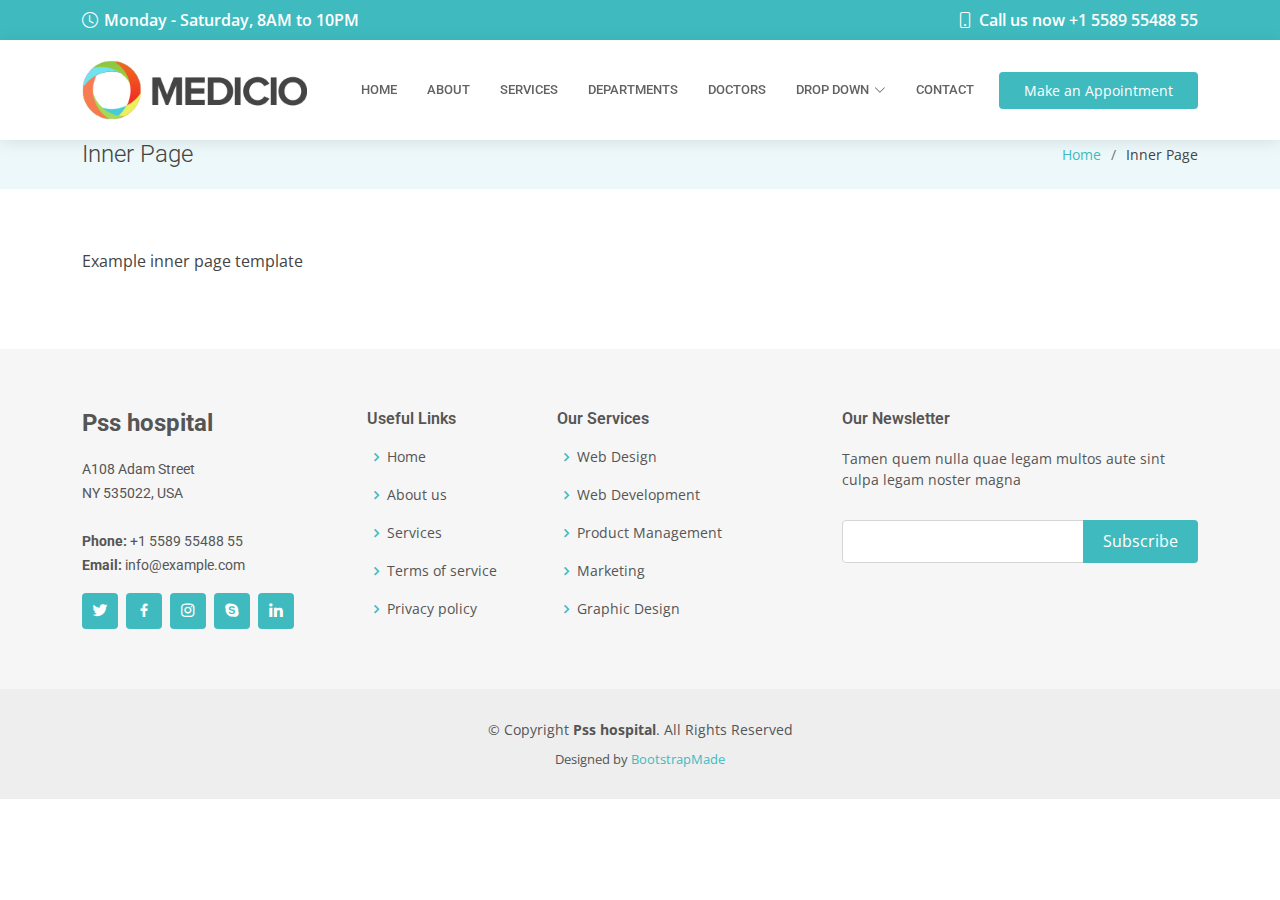
<file: Pss_hospital/inner-page.html>
<!DOCTYPE html>
<html lang="en">

<head>
  <meta charset="utf-8">
  <meta content="width=device-width, initial-scale=1.0" name="viewport">

  <title>Inner Page - Medicio Bootstrap Template</title>
  <meta content="" name="description">
  <meta content="" name="keywords">

  <!-- Favicons -->
  <link href="assets/img/favicon.png" rel="icon">
  <link href="assets/img/apple-touch-icon.png" rel="apple-touch-icon">

  <!-- Google Fonts -->
  <link href="https://fonts.googleapis.com/css?family=Open+Sans:300,300i,400,400i,600,600i,700,700i|Roboto:300,300i,400,400i,500,500i,600,600i,700,700i|Poppins:300,300i,400,400i,500,500i,600,600i,700,700i" rel="stylesheet">

  <!-- Vendor CSS Files -->
  <link href="assets/vendor/fontawesome-free/css/all.min.css" rel="stylesheet">
  <link href="assets/vendor/animate.css/animate.min.css" rel="stylesheet">
  <link href="assets/vendor/aos/aos.css" rel="stylesheet">
  <link href="assets/vendor/bootstrap/css/bootstrap.min.css" rel="stylesheet">
  <link href="assets/vendor/bootstrap-icons/bootstrap-icons.css" rel="stylesheet">
  <link href="assets/vendor/boxicons/css/boxicons.min.css" rel="stylesheet">
  <link href="assets/vendor/glightbox/css/glightbox.min.css" rel="stylesheet">
  <link href="assets/vendor/swiper/swiper-bundle.min.css" rel="stylesheet">

  <!-- Template Main CSS File -->
  <link href="assets/css/style.css" rel="stylesheet">

  <!-- =======================================================
  * Template Name: Medicio - v4.10.0
  * Template URL: https://bootstrapmade.com/medicio-free-bootstrap-theme/
  * Author: BootstrapMade.com
  * License: https://bootstrapmade.com/license/
  ======================================================== -->
</head>

<body>

  <!-- ======= Top Bar ======= -->
  <div id="topbar" class="d-flex align-items-center fixed-top">
    <div class="container d-flex align-items-center justify-content-center justify-content-md-between">
      <div class="align-items-center d-none d-md-flex">
        <i class="bi bi-clock"></i> Monday - Saturday, 8AM to 10PM
      </div>
      <div class="d-flex align-items-center">
        <i class="bi bi-phone"></i> Call us now +1 5589 55488 55
      </div>
    </div>
  </div>

  <!-- ======= Header ======= -->
  <header id="header" class="fixed-top">
    <div class="container d-flex align-items-center">

      <a href="index.html" class="logo me-auto"><img src="assets/img/logo.png" alt=""></a>
      <!-- Uncomment below if you prefer to use an image logo -->
      <!-- <h1 class="logo me-auto"><a href="index.html">Medicio</a></h1> -->

      <nav id="navbar" class="navbar order-last order-lg-0">
        <ul>
          <li><a class="nav-link scrollto " href="#hero">Home</a></li>
          <li><a class="nav-link scrollto" href="#about">About</a></li>
          <li><a class="nav-link scrollto" href="#services">Services</a></li>
          <li><a class="nav-link scrollto" href="#departments">Departments</a></li>
          <li><a class="nav-link scrollto" href="#doctors">Doctors</a></li>
          <li class="dropdown"><a href="#"><span>Drop Down</span> <i class="bi bi-chevron-down"></i></a>
            <ul>
              <li><a href="#">Drop Down 1</a></li>
              <li class="dropdown"><a href="#"><span>Deep Drop Down</span> <i class="bi bi-chevron-right"></i></a>
                <ul>
                  <li><a href="#">Deep Drop Down 1</a></li>
                  <li><a href="#">Deep Drop Down 2</a></li>
                  <li><a href="#">Deep Drop Down 3</a></li>
                  <li><a href="#">Deep Drop Down 4</a></li>
                  <li><a href="#">Deep Drop Down 5</a></li>
                </ul>
              </li>
              <li><a href="#">Drop Down 2</a></li>
              <li><a href="#">Drop Down 3</a></li>
              <li><a href="#">Drop Down 4</a></li>
            </ul>
          </li>
          <li><a class="nav-link scrollto" href="#contact">Contact</a></li>
        </ul>
        <i class="bi bi-list mobile-nav-toggle"></i>
      </nav><!-- .navbar -->

      <a href="#appointment" class="appointment-btn scrollto"><span class="d-none d-md-inline">Make an</span> Appointment</a>

    </div>
  </header><!-- End Header -->

  <main id="main">

    <!-- ======= Breadcrumbs Section ======= -->
    <section class="breadcrumbs">
      <div class="container">

        <div class="d-flex justify-content-between align-items-center">
          <h2>Inner Page</h2>
          <ol>
            <li><a href="index.html">Home</a></li>
            <li>Inner Page</li>
          </ol>
        </div>

      </div>
    </section><!-- End Breadcrumbs Section -->

    <section class="inner-page">
      <div class="container">
        <p>
          Example inner page template
        </p>
      </div>
    </section>

  </main><!-- End #main -->

  <!-- ======= Footer ======= -->
  <footer id="footer">
    <div class="footer-top">
      <div class="container">
        <div class="row">

          <div class="col-lg-3 col-md-6">
            <div class="footer-info">
              <h3>Pss hospital</h3>
              <p>
                A108 Adam Street <br>
                NY 535022, USA<br><br>
                <strong>Phone:</strong> +1 5589 55488 55<br>
                <strong>Email:</strong> info@example.com<br>
              </p>
              <div class="social-links mt-3">
                <a href="#" class="twitter"><i class="bx bxl-twitter"></i></a>
                <a href="#" class="facebook"><i class="bx bxl-facebook"></i></a>
                <a href="#" class="instagram"><i class="bx bxl-instagram"></i></a>
                <a href="#" class="google-plus"><i class="bx bxl-skype"></i></a>
                <a href="#" class="linkedin"><i class="bx bxl-linkedin"></i></a>
              </div>
            </div>
          </div>

          <div class="col-lg-2 col-md-6 footer-links">
            <h4>Useful Links</h4>
            <ul>
              <li><i class="bx bx-chevron-right"></i> <a href="#">Home</a></li>
              <li><i class="bx bx-chevron-right"></i> <a href="#">About us</a></li>
              <li><i class="bx bx-chevron-right"></i> <a href="#">Services</a></li>
              <li><i class="bx bx-chevron-right"></i> <a href="#">Terms of service</a></li>
              <li><i class="bx bx-chevron-right"></i> <a href="#">Privacy policy</a></li>
            </ul>
          </div>

          <div class="col-lg-3 col-md-6 footer-links">
            <h4>Our Services</h4>
            <ul>
              <li><i class="bx bx-chevron-right"></i> <a href="#">Web Design</a></li>
              <li><i class="bx bx-chevron-right"></i> <a href="#">Web Development</a></li>
              <li><i class="bx bx-chevron-right"></i> <a href="#">Product Management</a></li>
              <li><i class="bx bx-chevron-right"></i> <a href="#">Marketing</a></li>
              <li><i class="bx bx-chevron-right"></i> <a href="#">Graphic Design</a></li>
            </ul>
          </div>

          <div class="col-lg-4 col-md-6 footer-newsletter">
            <h4>Our Newsletter</h4>
            <p>Tamen quem nulla quae legam multos aute sint culpa legam noster magna</p>
            <form action="" method="post">
              <input type="email" name="email"><input type="submit" value="Subscribe">
            </form>

          </div>

        </div>
      </div>
    </div>

    <div class="container">
      <div class="copyright">
        &copy; Copyright <strong><span>Pss hospital</span></strong>. All Rights Reserved
      </div>
      <div class="credits">
        <!-- All the links in the footer should remain intact. -->
        <!-- You can delete the links only if you purchased the pro version. -->
        <!-- Licensing information: https://bootstrapmade.com/license/ -->
        <!-- Purchase the pro version with working PHP/AJAX contact form: https://bootstrapmade.com/medicio-free-bootstrap-theme/ -->
        Designed by <a href="https://bootstrapmade.com/">BootstrapMade</a>
      </div>
    </div>
  </footer><!-- End Footer -->

  <div id="preloader"></div>
  <a href="#" class="back-to-top d-flex align-items-center justify-content-center"><i class="bi bi-arrow-up-short"></i></a>

  <!-- Vendor JS Files -->
  <script src="assets/vendor/purecounter/purecounter_vanilla.js"></script>
  <script src="assets/vendor/aos/aos.js"></script>
  <script src="assets/vendor/bootstrap/js/bootstrap.bundle.min.js"></script>
  <script src="assets/vendor/glightbox/js/glightbox.min.js"></script>
  <script src="assets/vendor/swiper/swiper-bundle.min.js"></script>
  <script src="assets/vendor/php-email-form/validate.js"></script>

  <!-- Template Main JS File -->
  <script src="assets/js/main.js"></script>

</body>

</html>
</file>
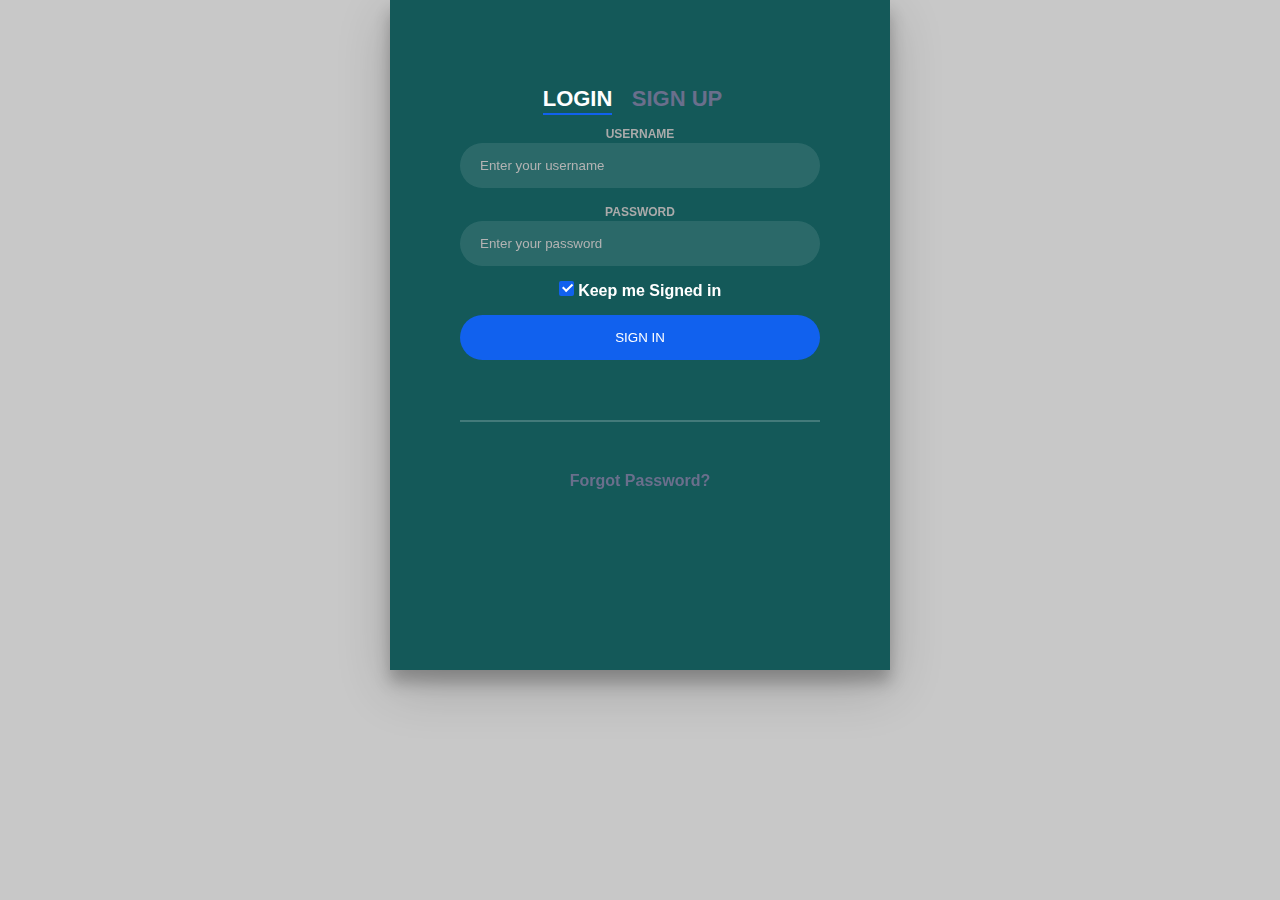
<file: Pss_hospital/lgin.html>
<!DOCTYPE html>
<html lang="en">
<head>
 <link rel="stylesheet" href="assets/css/lginStyle.css">
</head>
<body align="center">
    <table><tr>
    <div class ="row" align="center">
        <div class="col-md-6 mx-auto p-0">
            <div class="card">
    <div class="login-box">
        <div class="login-snip">
            <input id="tab-1" type="radio" name="tab" class="sign-in" checked><label for="tab-1" class="tab">Login</label>
            <input id="tab-2" type="radio" name="tab" class="sign-up"><label for="tab-2" class="tab">Sign Up</label>
            <div class="login-space">
                <div class="login">
                    <div class="group">
                        <label for="user" class="label">Username</label>
                        <input id="user" type="text" class="input"  placeholder="Enter your username">
                    </div>
                    <div class="group">
                        <label for="pass" class="label">Password</label>
                        <input id="pass" type="password" class="input" data-type="password" placeholder="Enter your password">
                    </div>
                    <div class="group">
                        <input id="check" type="checkbox" class="check" checked>
                        <label for="check"><span class="icon"></span> Keep me Signed in</label>
                    </div>
                    <div class="group">
                        <a href="index.html">
                        <input type="submit" class="button" value="Sign In">
                        </a>
                    </div>
                    <div class="hr"></div>
                    <div class="foot">
                        <a href="#">Forgot Password?</a>
                    </div>
                </div>
                <div class="sign-up-form">
                    <div class="group">
                        <label for="user" class="label">Username</label>
                        <input id="user" type="text" class="input" placeholder="Create your Username">
                    </div>
                    <div class="group">
                        <label for="pass" class="label">Password</label>
                        <input id="pass" type="password" class="input" data-type="password" placeholder="Create your password">
                    </div>
                    <div class="group">
                        <label for="pass" class="label">Repeat Password</label>
                        <input id="pass" type="password" class="input" data-type="password" placeholder="Repeat your password" >
                    </div>
                    <div class="group">
                        <label for="pass" class="label">Email Address</label>
                        <input id="pass" type="text" class="input" placeholder="Enter your email address">
                    </div>
                    <div class="group">
                        <a href="index.html">
                        <input type="submit" class="button" value="Sign Up">
                        </a>
                    </div>
                    <div class="hr"></div>
                    <div class="foot">
                        <label for="tab-1">Already Member?</label>
                    </div>
                </div>
            </div>
        </div>
    </div> 
    </div>
    </div>
    </div>
    
    </tr>
    </table>
  
</body>
</html>
</file>
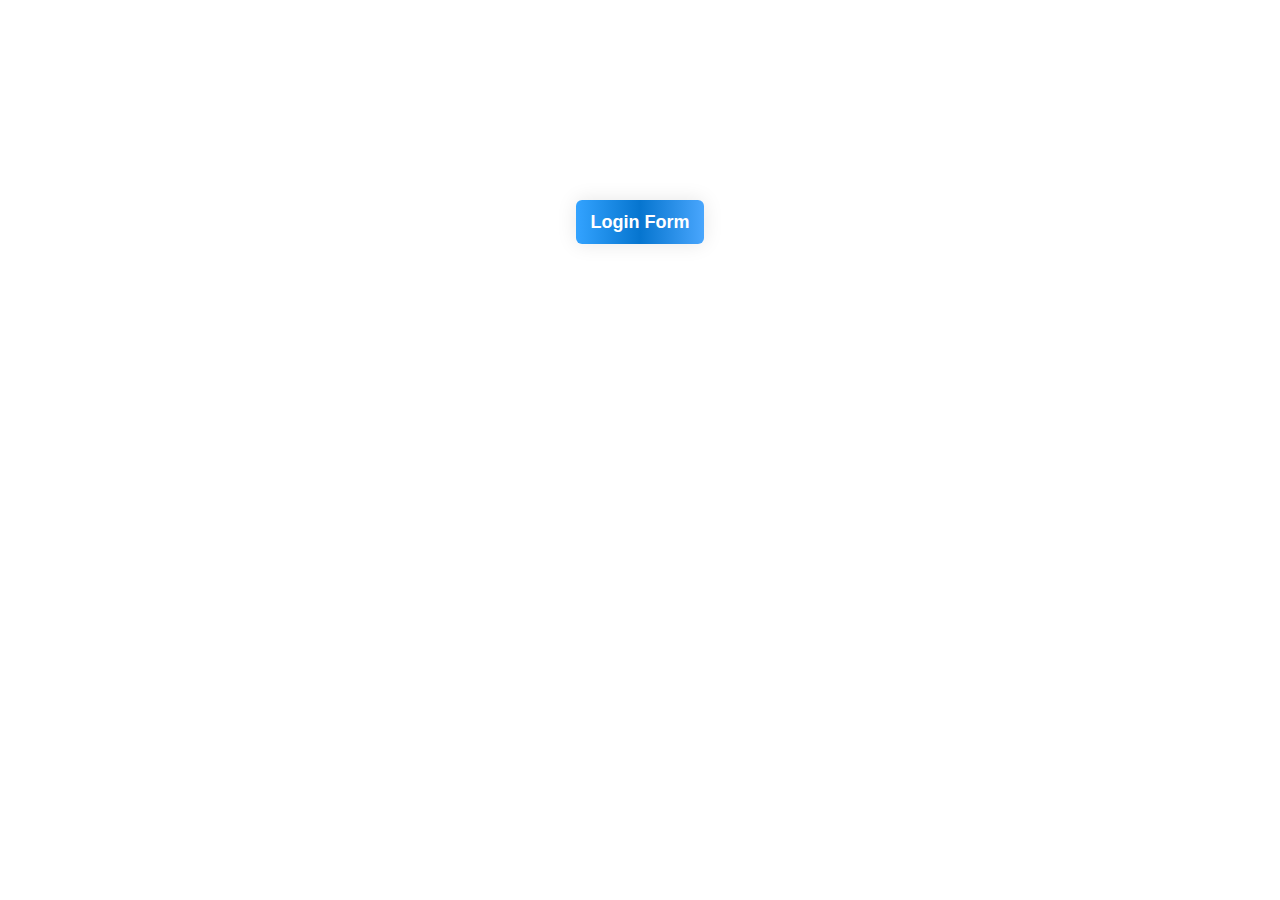
<file: Pss_hospital/login page.html>
<!DOCTYPE html>
<html lang="en">
<head>
 <link rel="stylesheet" href="https://cdnjs.cloudflare.com/ajax/libs/font-awesome/5.15.3/css/all.min.css">
  <meta charset="UTF-8">
  <meta http-equiv="X-UA-Compatible" content="IE=edge">
  <meta name="viewport" content="width=device-width, initial-scale=1.0">
  <title>Document</title>
  <link rel="stylesheet" href="https://maxcdn.bootstrapcdn.com/bootstrap/3.3.7/css/bootstrap.min.css" integrity="sha384-BVYiiSIFeK1dGmJRAkycuHAHRg32OmUcww7on3RYdg4Va+PmSTsz/K68vbdEjh4u" crossorigin="anonymous">  
 <style>
       .modal-box{ font-family: 'Poppins', sans-serif; }
.show-modal{
    color: #fff;
    background: linear-gradient(to right, #33a3ff, #0675cf, #49a6fd);
    font-size: 18px;
    font-weight: 600;
    text-transform: capitalize;
    padding: 10px 15px;
    margin: 200px auto 0;
    border: none;
    outline: none;
    box-shadow: 0 0 20px rgba(0, 0, 0, 0.1);
    display: block;
    transition: all 0.3s ease 0s;
}
.show-modal:hover,
.show-modal:focus{
    color: #fff;
    box-shadow: 0 0 10px rgba(0, 0, 0, 0.4);
    outline: none;
}
.modal-dialog{
    width: 400px;
    margin: 70px auto 0;
}
.modal-dialog{ transform: scale(0.5); }
.modal-dialog{ transform: scale(1); }
.modal-dialog .modal-content{
    text-align: center;
    border: none;
}
.modal-content .close{
    color: #fff;
    background: linear-gradient(to right, #33a3ff, #0675cf, #4cd5ff);
    font-size: 25px;
    font-weight: 400;
    text-shadow: none;
    line-height: 27px;
    height: 25px;
    width: 25px;
    border-radius: 50%;
    overflow: hidden;
    opacity: 1;
    position: absolute;
    left: auto;
    right: 8px;
    top: 8px;
    z-index: 1;
    transition: all 0.3s;
}
.modal-content .close:hover{
    color: #fff;
    box-shadow: 0 0 5px rgba(0,0,0,0.5);
}
.close:focus{ outline: none; }
.modal-body{ padding: 60px 40px 40px !important; }
.modal-body .title{
    color: #026fd4;
    font-size: 33px;
    font-weight: 700;
    letter-spacing: 1px;
    margin: 0 0 10px;
}
.modal-body .description{
    color: #9A9EA9;
    font-size: 16px;
    margin: 0 0 20px;
}
.modal-body .form-group{
    text-align: left;
    margin-bottom: 20px;
    position: relative;
}
.modal-body .input-icon{
    color: #777;
    font-size: 18px;
    transform: translateY(-50%);
    position: absolute;
    top: 50%;
    left: 20px;
}
.modal-body .form-control{
    font-size: 17px;
    height: 45px;
    width: 100%;
    padding: 6px 0 6px 50px;
    margin: 0 auto;
    border: 2px solid #eee;
    border-radius: 5px;
    box-shadow: none;
    outline: none;
}
.form-control::placeholder{
    color: #AEAFB1;
}
.form-group.checkbox{
    width: 130px;
    margin-top: 0;
    display: inline-block;
}
.form-group.checkbox label{
    color: #9A9EA9;
    font-weight: normal;
}
.form-group.checkbox input[type=checkbox]{
    margin-left: 0;
}
.modal-body .forgot-pass{
    color: #7F7FD5;
    font-size: 13px;
    text-align: right;
    width: calc(100% - 135px);
    margin: 2px 0;
    display: inline-block;
    vertical-align: top;
    transition: all 0.3s ease 0s;
}
.forgot-pass:hover{
    color: #9A9EA9;
    text-decoration: underline;
}
.modal-content .modal-body .btn{
    color: #fff;
    background: linear-gradient(to right, #33a3ff, #0675cf, #4cd5ff);
    font-size: 16px;
    font-weight: 500;
    letter-spacing: 1px;
    text-transform: uppercase;
    line-height: 38px;
    width: 100%;
    height: 40px;
    padding: 0;
    border: none;
    border-radius: 5px;
    border: none;
    display: inline-block;
    transition: all 0.6s ease 0s;
}
.modal-content .modal-body .btn:hover{
    color: #fff;
    letter-spacing: 2px;
    box-shadow: 0 0 10px rgba(0, 0, 0, 0.5);
}
.modal-content .modal-body .btn:focus{ outline: none; }
@media only screen and (max-width: 480px){
    .modal-dialog{ width: 95% !important; }
    .modal-content .modal-body{
        padding: 60px 20px 40px !important;
    }
}

  </style>
</head>
<body>
  <div class="container">
    <div class="row">
        <div class="col-md-12">
            <div class="modal-box">
                <!-- Button trigger modal -->
                <button type="button" class="btn btn-primary btn-lg show-modal" data-toggle="modal" data-target="#myModal">
                  Login Form
                </button>
 
                <!-- Modal -->
                <div class="modal fade" id="myModal" tabindex="-1" role="dialog" aria-labelledby="myModalLabel">
                    <div class="modal-dialog" role="document">
                        <div class="modal-content clearfix">
                            <button type="button" class="close" data-dismiss="modal" aria-label="Close"><span aria-hidden="true">×</span></button>
                            <div class="modal-body">
                                <h3 class="title">Login Form</h3>
                                <p class="description">Login here Using Email & Password</p>
                                <div class="form-group">
                                    <span class="input-icon"><i class="fa fa-user"></i></span>
                                    <input type="email" class="form-control" placeholder="Enter email">
                                </div>
                                <div class="form-group">
                                    <span class="input-icon"><i class="fas fa-key"></i></span>
                                    <input type="password" class="form-control" placeholder="Password">
                                </div>
                                <div class="form-group checkbox">
                                    <input type="checkbox">
                                    <label>Remamber me</label>
                                </div>
                                <a href="" class="forgot-pass">Forgot Password?</a>
                                <button class="btn">Login</button>
                            </div>
                        </div>
                    </div>
                </div>
            </div>
        </div>
    </div>
</div>
<script type="text/javascript" src="https://code.jquery.com/jquery-1.12.0.min.js"></script><script src="https://maxcdn.bootstrapcdn.com/bootstrap/3.3.7/js/bootstrap.min.js" integrity="sha384-Tc5IQib027qvyjSMfHjOMaLkfuWVxZxUPnCJA7l2mCWNIpG9mGCD8wGNIcPD7Txa" crossorigin="anonymous"></script>

</body>
</html>
</file>
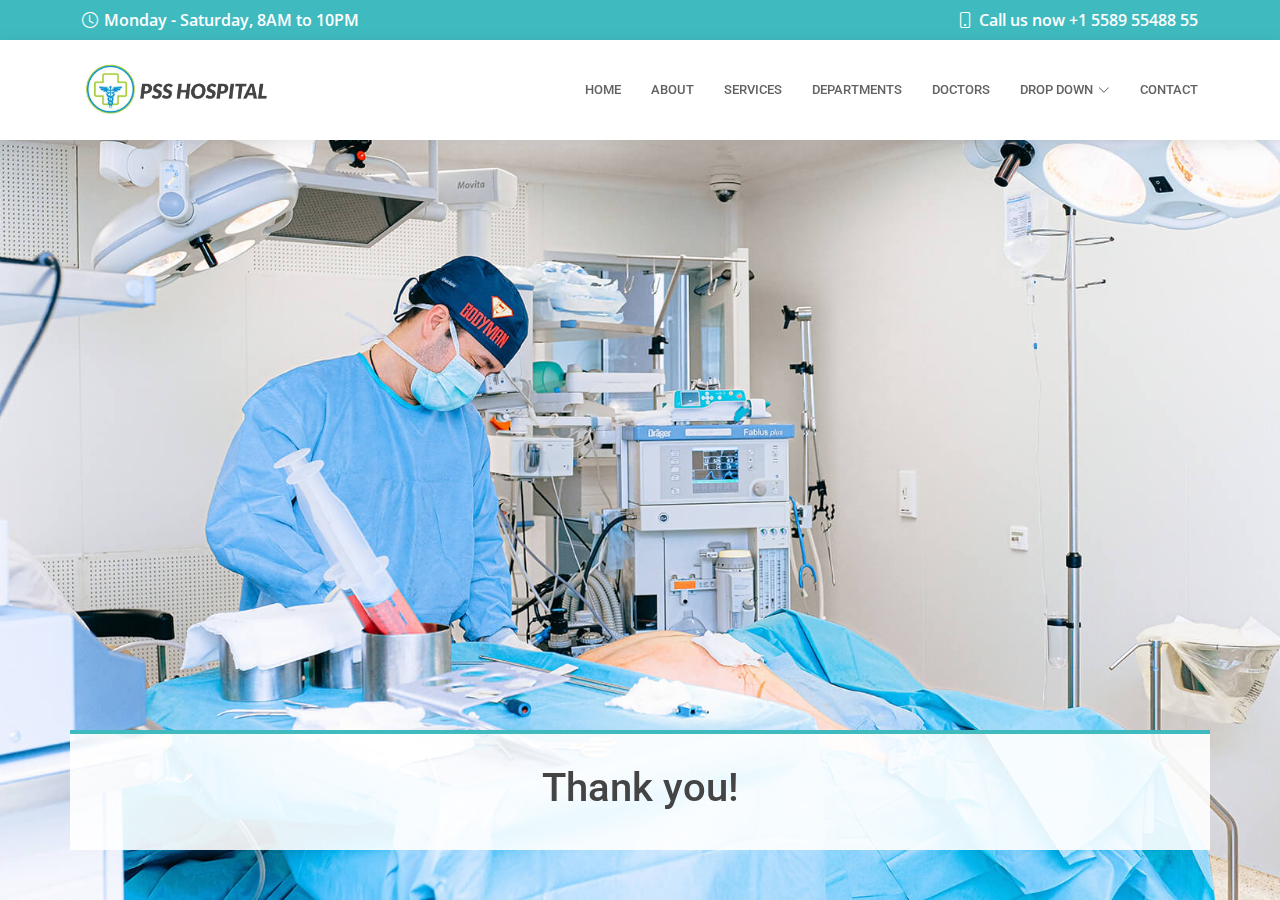
<file: Pss_hospital/thankyou.html>
<!DOCTYPE html>
<html lang="en">

<head>
  <meta charset="utf-8">
  <meta content="width=device-width, initial-scale=1.0" name="viewport">

  <title>Pss hospital - Index</title>
  <meta content="" name="description">
  <meta content="" name="keywords">

  <!-- Favicons -->
  <link href="assets/img/favicon.png" rel="icon">
  <link href="assets/img/apple-touch-icon.png" rel="apple-touch-icon">

  <!-- Google Fonts -->
  <link href="https://fonts.googleapis.com/css?family=Open+Sans:300,300i,400,400i,600,600i,700,700i|Roboto:300,300i,400,400i,500,500i,600,600i,700,700i|Poppins:300,300i,400,400i,500,500i,600,600i,700,700i" rel="stylesheet">

  <!-- Vendor CSS Files -->
  <link href="assets/vendor/fontawesome-free/css/all.min.css" rel="stylesheet">
  <link href="assets/vendor/animate.css/animate.min.css" rel="stylesheet">
  <link href="assets/vendor/aos/aos.css" rel="stylesheet">
  <link href="assets/vendor/bootstrap/css/bootstrap.min.css" rel="stylesheet">
  <link href="assets/vendor/bootstrap-icons/bootstrap-icons.css" rel="stylesheet">
  <link href="assets/vendor/boxicons/css/boxicons.min.css" rel="stylesheet">
  <link href="assets/vendor/glightbox/css/glightbox.min.css" rel="stylesheet">
  <link href="assets/vendor/swiper/swiper-bundle.min.css" rel="stylesheet">

  <!-- Template Main CSS File -->
  <link href="assets/css/style.css" rel="stylesheet">

  <!-- =======================================================
  * Template Name: Medicio - v4.10.0
  * Template URL: https://bootstrapmade.com/medicio-free-bootstrap-theme/
  * Author: BootstrapMade.com
  * License: https://bootstrapmade.com/license/
  ======================================================== -->
</head>

<body>

  <!-- ======= Top Bar ======= -->
  <div id="topbar" class="d-flex align-items-center fixed-top">
    <div class="container d-flex align-items-center justify-content-center justify-content-md-between">
      <div class="align-items-center d-none d-md-flex">
        <i class="bi bi-clock"></i> Monday - Saturday, 8AM to 10PM
      </div>
      <div class="d-flex align-items-center">
        <i class="bi bi-phone"></i> Call us now +1 5589 55488 55
      </div>
    </div>
  </div>

  <!-- ======= Header ======= -->
  <header id="header" class="fixed-top">
    <div class="container d-flex align-items-center">

      <a href="index.html" class="logo me-auto"><img src="assets/img/logo 3.jpg" alt=""></a>
      <!-- Uncomment below if you prefer to use an image logo -->
      <!-- <h1 class="logo me-auto"><a href="index.html">Medicio</a></h1> -->

      <nav id="navbar" class="navbar order-last order-lg-0">
        <ul>
          <li><a class="nav-link scrollto " href="index.html">Home</a></li>
          <li><a class="nav-link scrollto" href="index.html">About</a></li>
          <li><a class="nav-link scrollto" href="index.html">Services</a></li>
          <li><a class="nav-link scrollto" href="index.html">Departments</a></li>
          <li><a class="nav-link scrollto" href="index.html">Doctors</a></li>
          <li class="dropdown"><a href="#"><span>Drop Down</span> <i class="bi bi-chevron-down"></i></a>
            <ul>
              <li><a href="#">Drop Down 1</a></li>
              <li class="dropdown"><a href="#"><span>Deep Drop Down</span> <i class="bi bi-chevron-right"></i></a>
                <ul>
                  <li><a href="#">Deep Drop Down 1</a></li>
                  <li><a href="#">Deep Drop Down 2</a></li>
                  <li><a href="#">Deep Drop Down 3</a></li>
                  <li><a href="#">Deep Drop Down 4</a></li>
                  <li><a href="#">Deep Drop Down 5</a></li>
                </ul>
              </li>
              <li><a href="#">Drop Down 2</a></li>
              <li><a href="#">Drop Down 3</a></li>
              <li><a href="#">Drop Down 4</a></li>
            </ul>
          </li>
          <li><a class="nav-link scrollto" href="#contact">Contact</a></li>
        </ul>
        <i class="bi bi-list mobile-nav-toggle"></i>
      </nav><!-- .navbar -->
    </div>
  </header><!-- End Header -->
  <section id="hero">
    <div id="heroCarousel" data-bs-interval="5000" class="carousel slide carousel-fade" data-bs-ride="carousel">

      <div class="carousel-inner" role="listbox">

        <!-- Slide 1 -->
        <div class="carousel-item active" style="background-image: url(assets/img/slide/slide-1.jpg)">
          <div class="container">
            <h1>Thank you!</h1>
          </div>
        </div>
     </div>
</div>
</section>

    

  <!-- ======= Footer ======= -->
 

  <div id="preloader"></div>
  <a href="#" class="back-to-top d-flex align-items-center justify-content-center"><i class="bi bi-arrow-up-short"></i></a>

  <!-- Vendor JS Files -->
  <script src="assets/vendor/purecounter/purecounter_vanilla.js"></script>
  <script src="assets/vendor/aos/aos.js"></script>
  <script src="assets/vendor/bootstrap/js/bootstrap.bundle.min.js"></script>
  <script src="assets/vendor/glightbox/js/glightbox.min.js"></script>
  <script src="assets/vendor/swiper/swiper-bundle.min.js"></script>
  <script src="assets/vendor/php-email-form/validate.js"></script>

  <!-- Template Main JS File -->
  <script src="assets/js/main.js"></script>

</body>

</html>
</file>
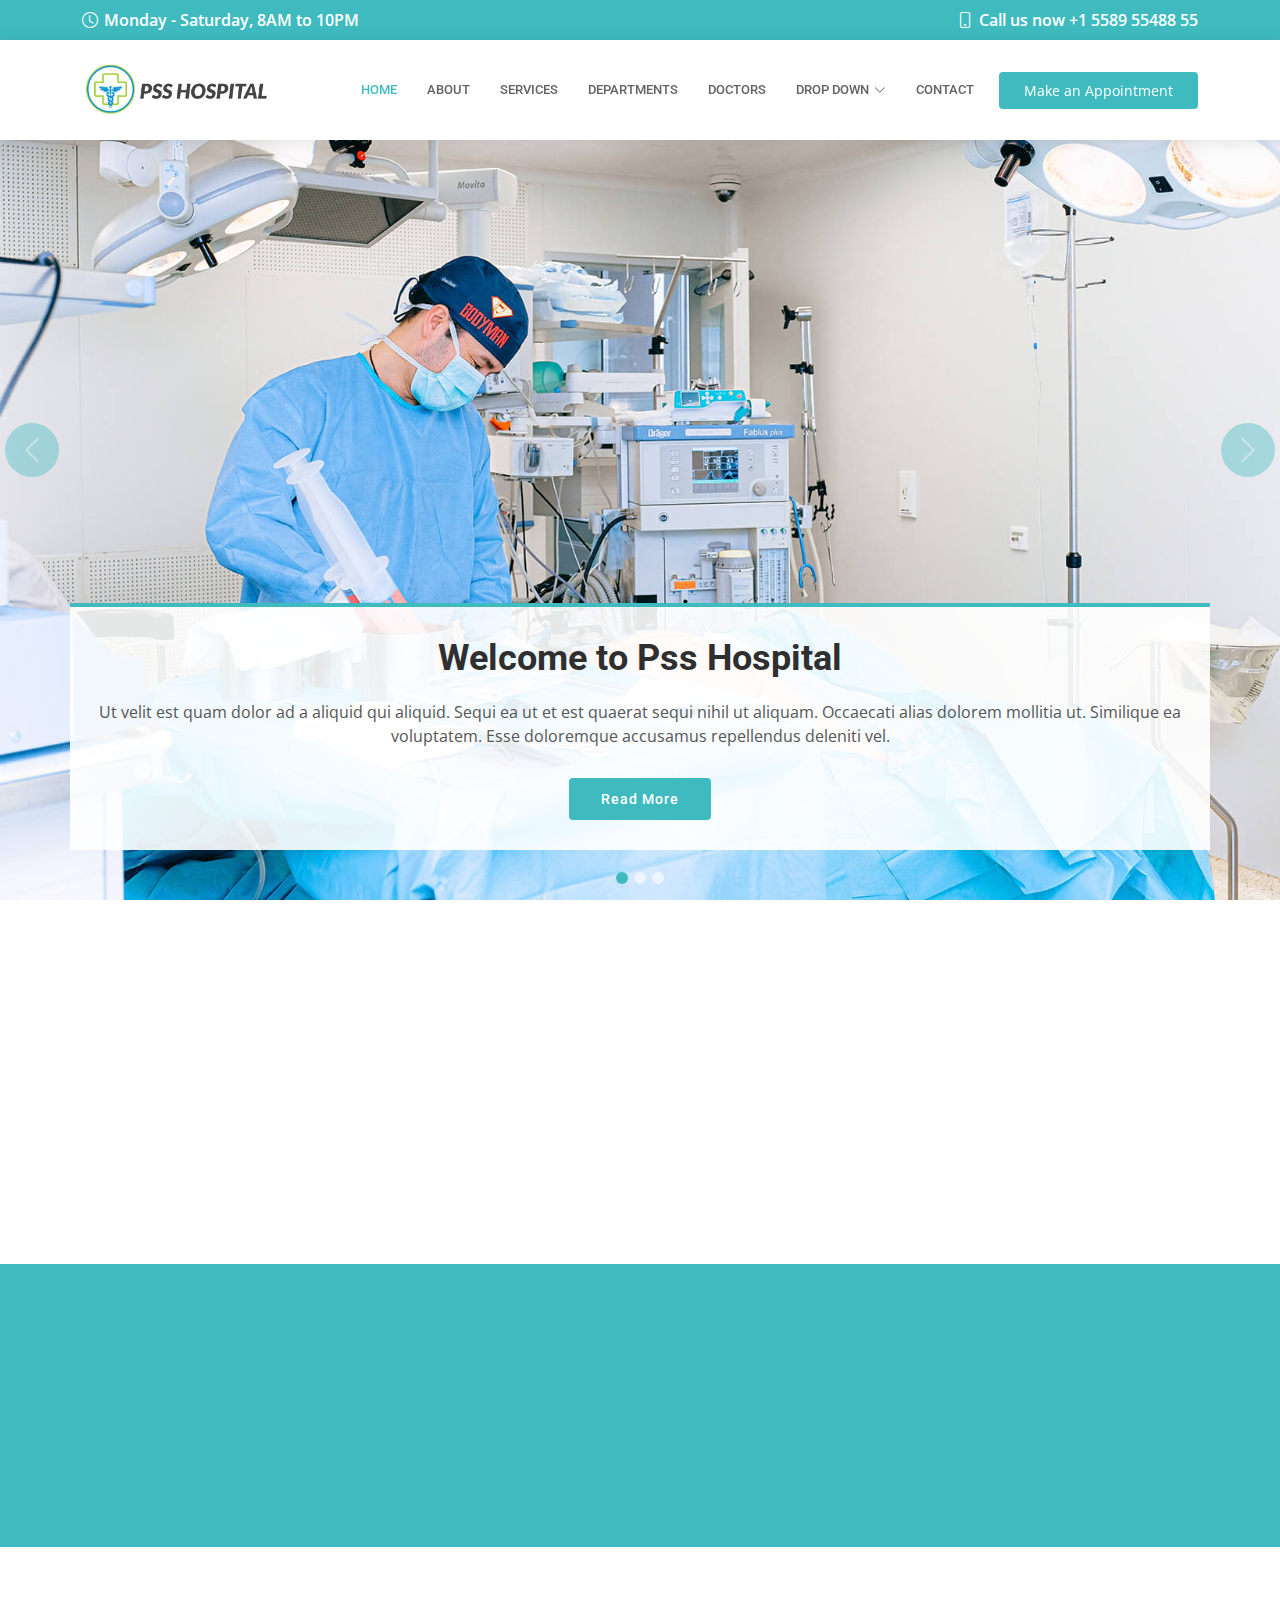
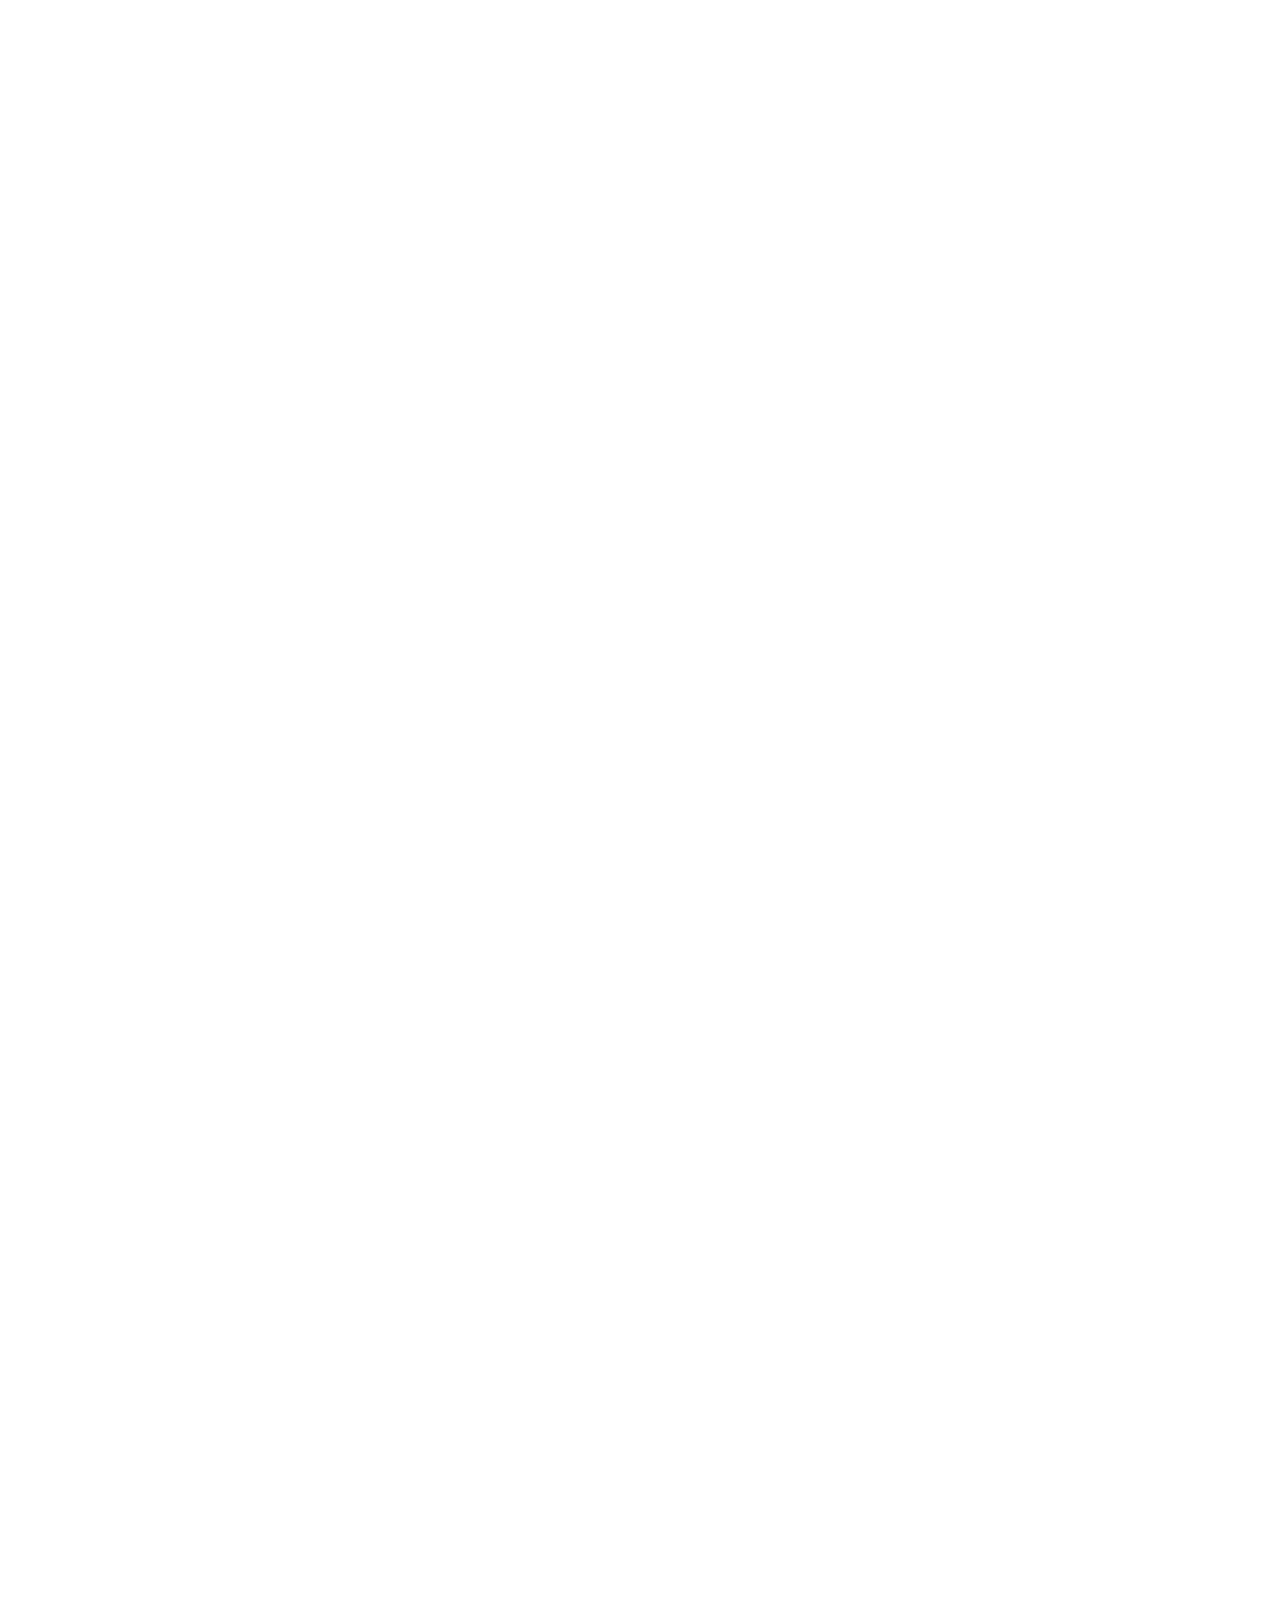
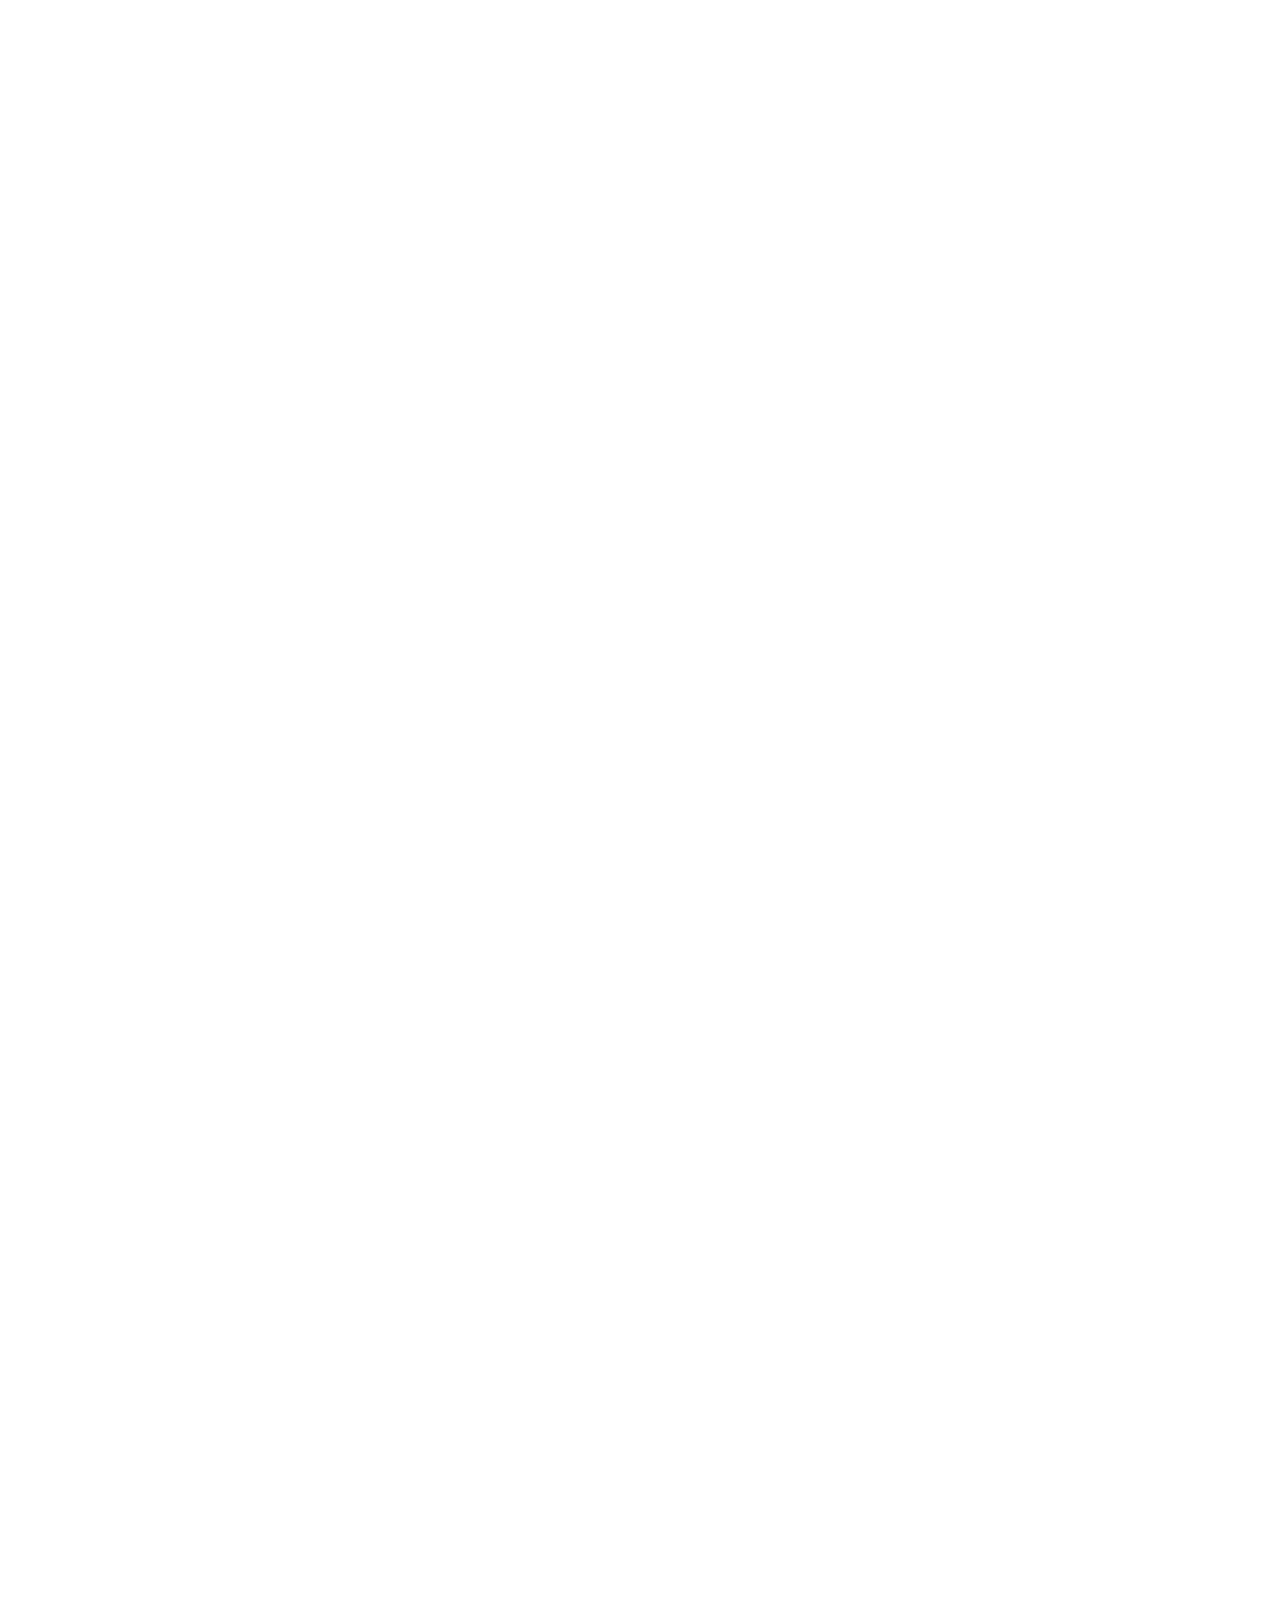
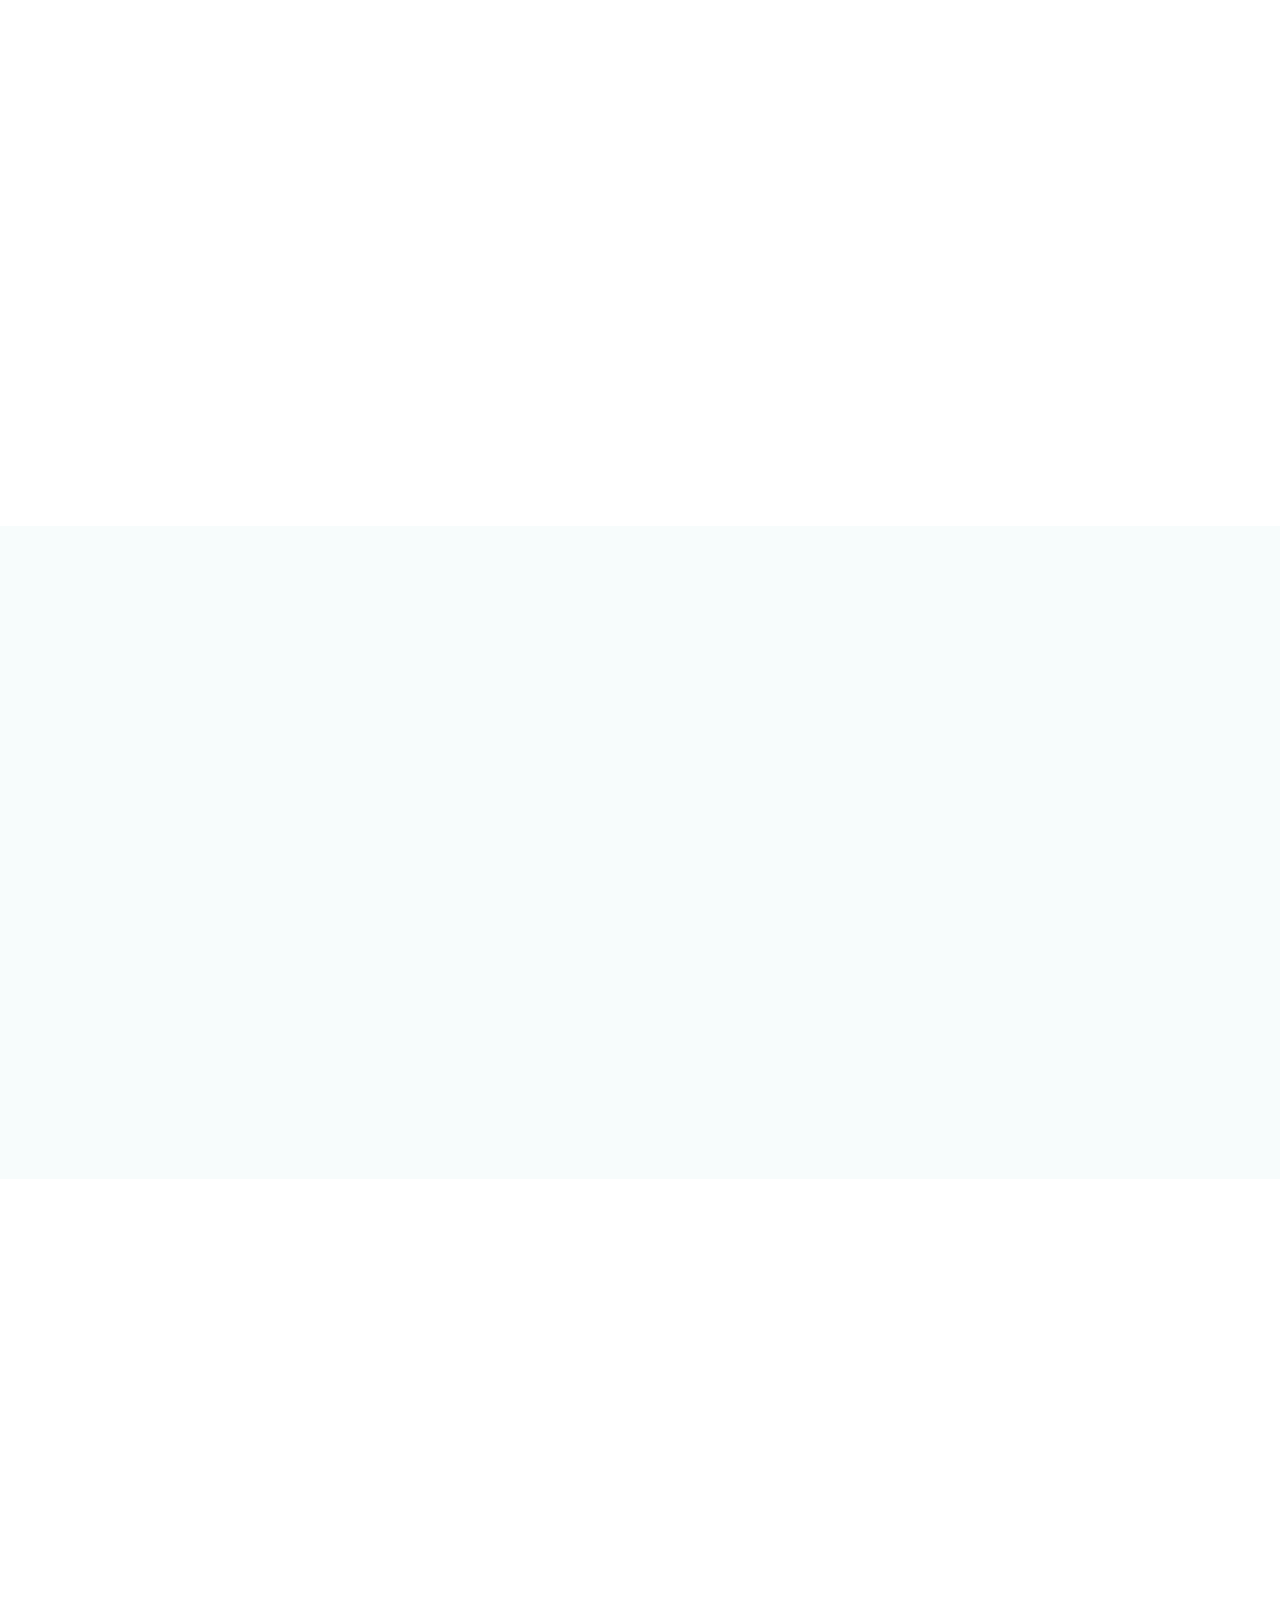
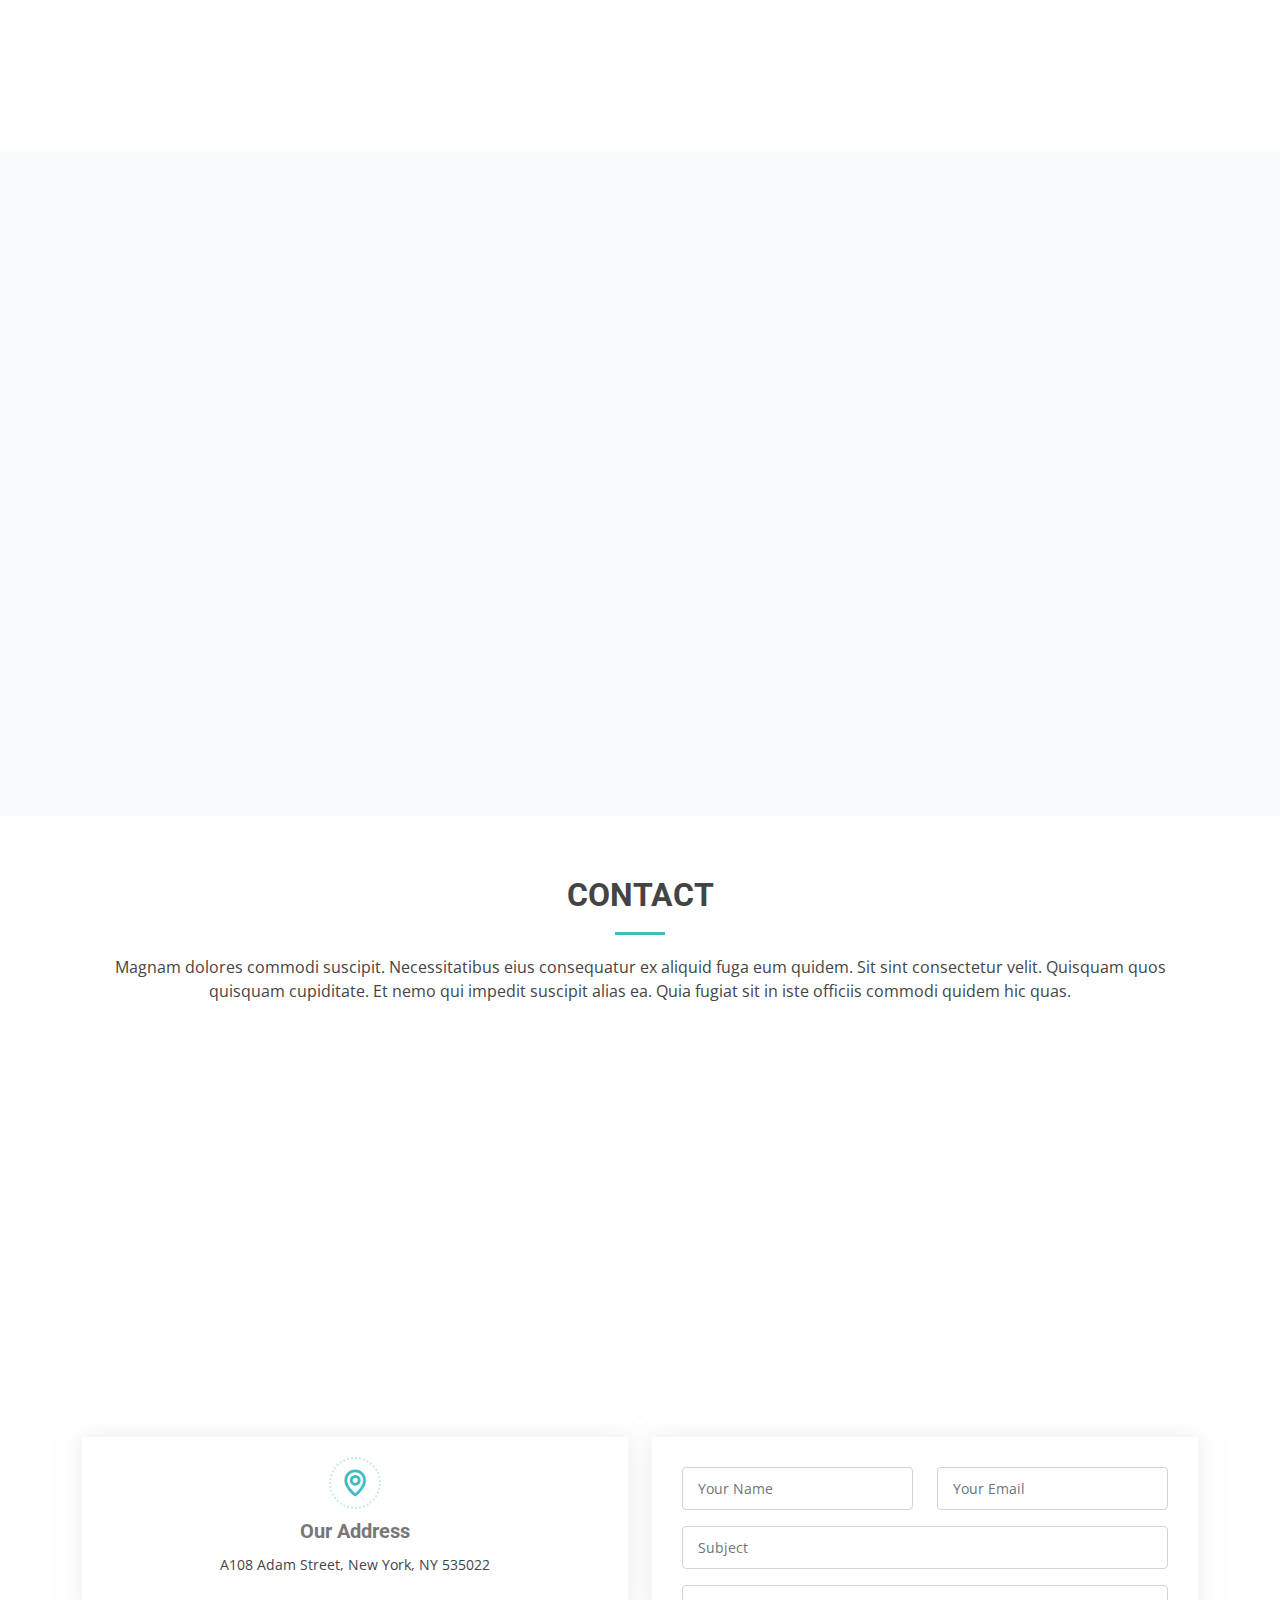
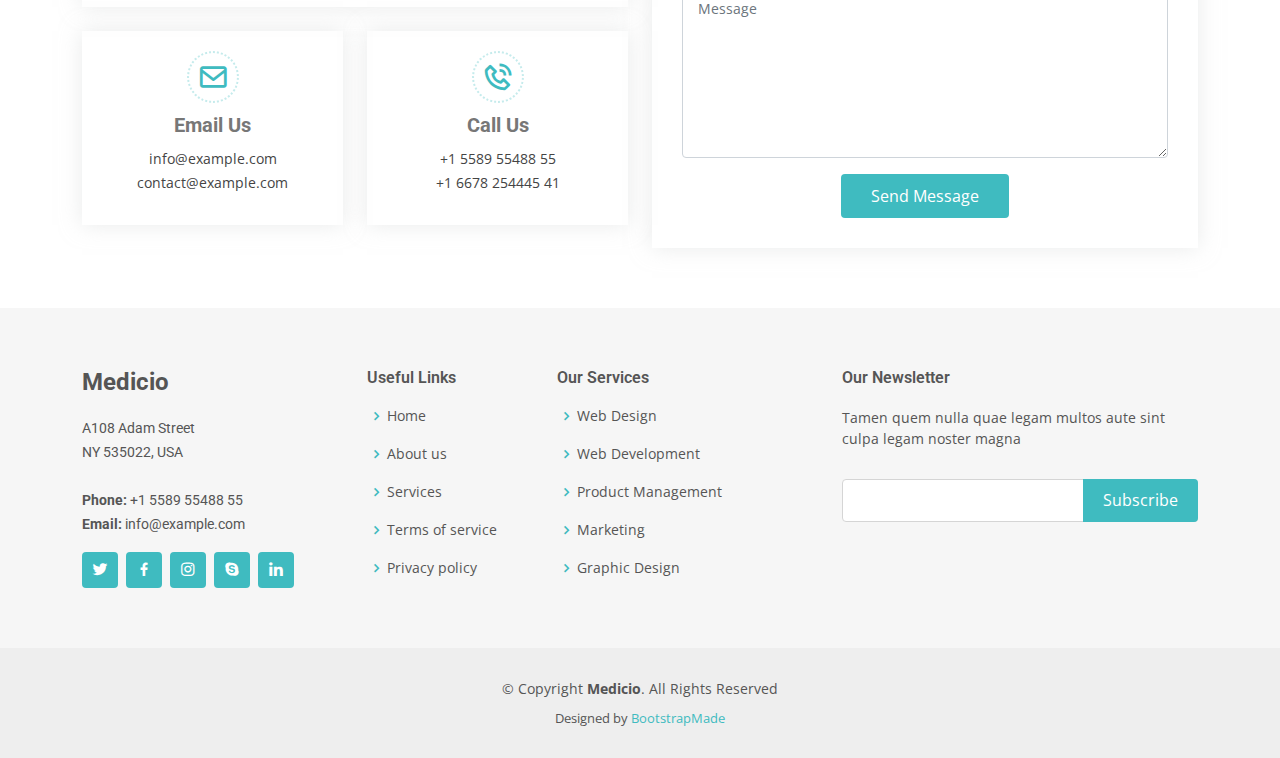
<file: Pss_hospital/welcomepage.html>
<!DOCTYPE html>
<html lang="en">

<head>
  <meta charset="utf-8">
  <meta content="width=device-width, initial-scale=1.0" name="viewport">

  <title>Pss hospital - Index</title>
  <meta content="" name="description">
  <meta content="" name="keywords">

  <!-- Favicons -->
  <link href="assets/img/favicon.png" rel="icon">
  <link href="assets/img/apple-touch-icon.png" rel="apple-touch-icon">

  <!-- Google Fonts -->
  <link href="https://fonts.googleapis.com/css?family=Open+Sans:300,300i,400,400i,600,600i,700,700i|Roboto:300,300i,400,400i,500,500i,600,600i,700,700i|Poppins:300,300i,400,400i,500,500i,600,600i,700,700i" rel="stylesheet">

  <!-- Vendor CSS Files -->
  <link href="assets/vendor/fontawesome-free/css/all.min.css" rel="stylesheet">
  <link href="assets/vendor/animate.css/animate.min.css" rel="stylesheet">
  <link href="assets/vendor/aos/aos.css" rel="stylesheet">
  <link href="assets/vendor/bootstrap/css/bootstrap.min.css" rel="stylesheet">
  <link href="assets/vendor/bootstrap-icons/bootstrap-icons.css" rel="stylesheet">
  <link href="assets/vendor/boxicons/css/boxicons.min.css" rel="stylesheet">
  <link href="assets/vendor/glightbox/css/glightbox.min.css" rel="stylesheet">
  <link href="assets/vendor/swiper/swiper-bundle.min.css" rel="stylesheet">

  <!-- Template Main CSS File -->
  <link href="assets/css/style.css" rel="stylesheet">

  <!-- =======================================================
  * Template Name: Medicio - v4.10.0
  * Template URL: https://bootstrapmade.com/medicio-free-bootstrap-theme/
  * Author: BootstrapMade.com
  * License: https://bootstrapmade.com/license/
  ======================================================== -->
</head>

<body>

  <!-- ======= Top Bar ======= -->
  <div id="topbar" class="d-flex align-items-center fixed-top">
    <div class="container d-flex align-items-center justify-content-center justify-content-md-between">
      <div class="align-items-center d-none d-md-flex">
        <i class="bi bi-clock"></i> Monday - Saturday, 8AM to 10PM
      </div>
      <div class="d-flex align-items-center">
        <i class="bi bi-phone"></i> Call us now +1 5589 55488 55
      </div>
    </div>
  </div>

  <!-- ======= Header ======= -->
  <header id="header" class="fixed-top">
    <div class="container d-flex align-items-center">

      <a href="index.html" class="logo me-auto"><img src="assets/img/logo 3.jpg" alt=""></a>
      <!-- Uncomment below if you prefer to use an image logo -->
      <!-- <h1 class="logo me-auto"><a href="index.html">Medicio</a></h1> -->

      <nav id="navbar" class="navbar order-last order-lg-0">
        <ul>
          <li><a class="nav-link scrollto " href="#hero">Home</a></li>
          <li><a class="nav-link scrollto" href="#about">About</a></li>
          <li><a class="nav-link scrollto" href="#services">Services</a></li>
          <li><a class="nav-link scrollto" href="#departments">Departments</a></li>
          <li><a class="nav-link scrollto" href="#doctors">Doctors</a></li>
          <li class="dropdown"><a href="#"><span>Drop Down</span> <i class="bi bi-chevron-down"></i></a>
            <ul>
              <li><a href="#">Drop Down 1</a></li>
              <li class="dropdown"><a href="#"><span>Deep Drop Down</span> <i class="bi bi-chevron-right"></i></a>
                <ul>
                  <li><a href="#">Deep Drop Down 1</a></li>
                  <li><a href="#">Deep Drop Down 2</a></li>
                  <li><a href="#">Deep Drop Down 3</a></li>
                  <li><a href="#">Deep Drop Down 4</a></li>
                  <li><a href="#">Deep Drop Down 5</a></li>
                </ul>
              </li>
              <li><a href="#">Drop Down 2</a></li>
              <li><a href="#">Drop Down 3</a></li>
              <li><a href="#">Drop Down 4</a></li>
            </ul>
          </li>
          <li><a class="nav-link scrollto" href="#contact">Contact</a></li>
        </ul>
        <i class="bi bi-list mobile-nav-toggle"></i>
      </nav><!-- .navbar -->
      
      <a href="lgin.html" class="appointment-btn scrollto"><span class="d-none d-md-inline">Make an</span> Appointment</a>

    </div>
  </header><!-- End Header -->

  <!-- ======= Hero Section ======= -->
  <section id="hero">
    <div id="heroCarousel" data-bs-interval="5000" class="carousel slide carousel-fade" data-bs-ride="carousel">

      <ol class="carousel-indicators" id="hero-carousel-indicators"></ol>

      <div class="carousel-inner" role="listbox">

        <!-- Slide 1 -->
        <div class="carousel-item active" style="background-image: url(assets/img/slide/slide-1.jpg)">
          <div class="container">
            <h2>Welcome to <span>Pss Hospital</span></h2>
            <p>Ut velit est quam dolor ad a aliquid qui aliquid. Sequi ea ut et est quaerat sequi nihil ut aliquam. Occaecati alias dolorem mollitia ut. Similique ea voluptatem. Esse doloremque accusamus repellendus deleniti vel.</p>
            <a href="#about" class="btn-get-started scrollto">Read More</a>
          </div>
        </div>

        <!-- Slide 2 -->
        <div class="carousel-item" style="background-image: url(assets/img/slide/slide-2.jpg)">
          <div class="container">
            <h2>Lorem Ipsum Dolor</h2>
            <p>Ut velit est quam dolor ad a aliquid qui aliquid. Sequi ea ut et est quaerat sequi nihil ut aliquam. Occaecati alias dolorem mollitia ut. Similique ea voluptatem. Esse doloremque accusamus repellendus deleniti vel.</p>
            <a href="#about" class="btn-get-started scrollto">Read More</a>
          </div>
        </div>

        <!-- Slide 3 -->
        <div class="carousel-item" style="background-image: url(assets/img/slide/slide-3.jpg)">
          <div class="container">
            <h2>Sequi ea ut et est quaerat</h2>
            <p>Ut velit est quam dolor ad a aliquid qui aliquid. Sequi ea ut et est quaerat sequi nihil ut aliquam. Occaecati alias dolorem mollitia ut. Similique ea voluptatem. Esse doloremque accusamus repellendus deleniti vel.</p>
            <a href="#about" class="btn-get-started scrollto">Read More</a>
          </div>
        </div>

      </div>

      <a class="carousel-control-prev" href="#heroCarousel" role="button" data-bs-slide="prev">
        <span class="carousel-control-prev-icon bi bi-chevron-left" aria-hidden="true"></span>
      </a>

      <a class="carousel-control-next" href="#heroCarousel" role="button" data-bs-slide="next">
        <span class="carousel-control-next-icon bi bi-chevron-right" aria-hidden="true"></span>
      </a>

    </div>
  </section><!-- End Hero -->

  <main id="main">

    <!-- ======= Featured Services Section ======= -->
    <section id="featured-services" class="featured-services">
      <div class="container" data-aos="fade-up">

        <div class="row">
          <div class="col-md-6 col-lg-3 d-flex align-items-stretch mb-5 mb-lg-0">
            <div class="icon-box" data-aos="fade-up" data-aos-delay="100">
              <div class="icon"><i class="fas fa-heartbeat"></i></div>
              <h4 class="title"><a href="">Lorem Ipsum</a></h4>
              <p class="description">Voluptatum deleniti atque corrupti quos dolores et quas molestias excepturi</p>
            </div>
          </div>

          <div class="col-md-6 col-lg-3 d-flex align-items-stretch mb-5 mb-lg-0">
            <div class="icon-box" data-aos="fade-up" data-aos-delay="200">
              <div class="icon"><i class="fas fa-pills"></i></div>
              <h4 class="title"><a href="">Sed ut perspiciatis</a></h4>
              <p class="description">Duis aute irure dolor in reprehenderit in voluptate velit esse cillum dolore</p>
            </div>
          </div>

          <div class="col-md-6 col-lg-3 d-flex align-items-stretch mb-5 mb-lg-0">
            <div class="icon-box" data-aos="fade-up" data-aos-delay="300">
              <div class="icon"><i class="fas fa-thermometer"></i></div>
              <h4 class="title"><a href="">Magni Dolores</a></h4>
              <p class="description">Excepteur sint occaecat cupidatat non proident, sunt in culpa qui officia</p>
            </div>
          </div>

          <div class="col-md-6 col-lg-3 d-flex align-items-stretch mb-5 mb-lg-0">
            <div class="icon-box" data-aos="fade-up" data-aos-delay="400">
              <div class="icon"><i class="fas fa-dna"></i></div>
              <h4 class="title"><a href="">Nemo Enim</a></h4>
              <p class="description">At vero eos et accusamus et iusto odio dignissimos ducimus qui blanditiis</p>
            </div>
          </div>

        </div>

      </div>
    </section><!-- End Featured Services Section -->

    <!-- ======= Cta Section ======= -->
    <section id="cta" class="cta">
      <div class="container" data-aos="zoom-in">

        <div class="text-center">
          <h3>In an emergency? Need help now?</h3>
          <p> Duis aute irure dolor in reprehenderit in voluptate velit esse cillum dolore eu fugiat nulla pariatur. Excepteur sint occaecat cupidatat non proident, sunt in culpa qui officia deserunt mollit anim id est laborum.</p>
          <a class="cta-btn scrollto" href="#appointment">Make an Make an Appointment</a>
        </div>

      </div>
    </section><!-- End Cta Section -->

    <!-- ======= About Us Section ======= -->
    <section id="about" class="about">
      <div class="container" data-aos="fade-up">

        <div class="section-title">
          <h2>About Us</h2>
          <p>Magnam dolores commodi suscipit. Necessitatibus eius consequatur ex aliquid fuga eum quidem. Sit sint consectetur velit. Quisquam quos quisquam cupiditate. Et nemo qui impedit suscipit alias ea. Quia fugiat sit in iste officiis commodi quidem hic quas.</p>
        </div>

        <div class="row">
          <div class="col-lg-6" data-aos="fade-right">
            <img src="assets/img/about.jpg" class="img-fluid" alt="">
          </div>
          <div class="col-lg-6 pt-4 pt-lg-0 content" data-aos="fade-left">
            <h3>Voluptatem dignissimos provident quasi corporis voluptates sit assumenda.</h3>
            <p class="fst-italic">
              Lorem ipsum dolor sit amet, consectetur adipiscing elit, sed do eiusmod tempor incididunt ut labore et dolore
              magna aliqua.
            </p>
            <ul>
              <li><i class="bi bi-check-circle"></i> Ullamco laboris nisi ut aliquip ex ea commodo consequat.</li>
              <li><i class="bi bi-check-circle"></i> Duis aute irure dolor in reprehenderit in voluptate velit.</li>
              <li><i class="bi bi-check-circle"></i> Ullamco laboris nisi ut aliquip ex ea commodo consequat. Duis aute irure dolor in reprehenderit in voluptate trideta storacalaperda mastiro dolore eu fugiat nulla pariatur.</li>
            </ul>
            <p>
              Ullamco laboris nisi ut aliquip ex ea commodo consequat. Duis aute irure dolor in reprehenderit in voluptate
              velit esse cillum dolore eu fugiat nulla pariatur. Excepteur sint occaecat cupidatat non proident, sunt in
              culpa qui officia deserunt mollit anim id est laborum
            </p>
          </div>
        </div>

      </div>
    </section><!-- End About Us Section -->

    <!-- ======= Counts Section ======= -->
    <section id="counts" class="counts">
      <div class="container" data-aos="fade-up">

        <div class="row no-gutters">

          <div class="col-lg-3 col-md-6 d-md-flex align-items-md-stretch">
            <div class="count-box">
              <i class="fas fa-user-md"></i>
              <span data-purecounter-start="0" data-purecounter-end="85" data-purecounter-duration="1" class="purecounter"></span>

              <p><strong>Doctors</strong> consequuntur quae qui deca rode</p>
              <a href="#">Find out more &raquo;</a>
            </div>
          </div>

          <div class="col-lg-3 col-md-6 d-md-flex align-items-md-stretch">
            <div class="count-box">
              <i class="far fa-hospital"></i>
              <span data-purecounter-start="0" data-purecounter-end="26" data-purecounter-duration="1" class="purecounter"></span>
              <p><strong>Departments</strong> adipisci atque cum quia aut numquam delectus</p>
              <a href="#">Find out more &raquo;</a>
            </div>
          </div>

          <div class="col-lg-3 col-md-6 d-md-flex align-items-md-stretch">
            <div class="count-box">
              <i class="fas fa-flask"></i>
              <span data-purecounter-start="0" data-purecounter-end="14" data-purecounter-duration="1" class="purecounter"></span>
              <p><strong>Research Lab</strong> aut commodi quaerat. Aliquam ratione</p>
              <a href="#">Find out more &raquo;</a>
            </div>
          </div>

          <div class="col-lg-3 col-md-6 d-md-flex align-items-md-stretch">
            <div class="count-box">
              <i class="fas fa-award"></i>
              <span data-purecounter-start="0" data-purecounter-end="150" data-purecounter-duration="1" class="purecounter"></span>
              <p><strong>Awards</strong> rerum asperiores dolor molestiae doloribu</p>
              <a href="#">Find out more &raquo;</a>
            </div>
          </div>

        </div>

      </div>
    </section><!-- End Counts Section -->

    <!-- ======= Features Section ======= -->
    <section id="features" class="features">
      <div class="container" data-aos="fade-up">

        <div class="row">
          <div class="col-lg-6 order-2 order-lg-1" data-aos="fade-right">
            <div class="icon-box mt-5 mt-lg-0">
              <i class="bx bx-receipt"></i>
              <h4>Est labore ad</h4>
              <p>Consequuntur sunt aut quasi enim aliquam quae harum pariatur laboris nisi ut aliquip</p>
            </div>
            <div class="icon-box mt-5">
              <i class="bx bx-cube-alt"></i>
              <h4>Harum esse qui</h4>
              <p>Excepteur sint occaecat cupidatat non proident, sunt in culpa qui officia deserunt</p>
            </div>
            <div class="icon-box mt-5">
              <i class="bx bx-images"></i>
              <h4>Aut occaecati</h4>
              <p>Aut suscipit aut cum nemo deleniti aut omnis. Doloribus ut maiores omnis facere</p>
            </div>
            <div class="icon-box mt-5">
              <i class="bx bx-shield"></i>
              <h4>Beatae veritatis</h4>
              <p>Expedita veritatis consequuntur nihil tempore laudantium vitae denat pacta</p>
            </div>
          </div>
          <div class="image col-lg-6 order-1 order-lg-2" style='background-image: url("assets/img/features.jpg");' data-aos="zoom-in"></div>
        </div>

      </div>
    </section><!-- End Features Section -->

    <!-- ======= Services Section ======= -->
    <section id="services" class="services services">
      <div class="container" data-aos="fade-up">

        <div class="section-title">
          <h2>Services</h2>
          <p>Magnam dolores commodi suscipit. Necessitatibus eius consequatur ex aliquid fuga eum quidem. Sit sint consectetur velit. Quisquam quos quisquam cupiditate. Et nemo qui impedit suscipit alias ea. Quia fugiat sit in iste officiis commodi quidem hic quas.</p>
        </div>

        <div class="row">
          <div class="col-lg-4 col-md-6 icon-box" data-aos="zoom-in" data-aos-delay="100">
            <div class="icon"><i class="fas fa-heartbeat"></i></div>
            <h4 class="title"><a href="">Lorem Ipsum</a></h4>
            <p class="description">Voluptatum deleniti atque corrupti quos dolores et quas molestias excepturi sint occaecati cupiditate non provident</p>
          </div>
          <div class="col-lg-4 col-md-6 icon-box" data-aos="zoom-in" data-aos-delay="200">
            <div class="icon"><i class="fas fa-pills"></i></div>
            <h4 class="title"><a href="">Dolor Sitema</a></h4>
            <p class="description">Minim veniam, quis nostrud exercitation ullamco laboris nisi ut aliquip ex ea commodo consequat tarad limino ata</p>
          </div>
          <div class="col-lg-4 col-md-6 icon-box" data-aos="zoom-in" data-aos-delay="300">
            <div class="icon"><i class="fas fa-hospital-user"></i></div>
            <h4 class="title"><a href="">Sed ut perspiciatis</a></h4>
            <p class="description">Duis aute irure dolor in reprehenderit in voluptate velit esse cillum dolore eu fugiat nulla pariatur</p>
          </div>
          <div class="col-lg-4 col-md-6 icon-box" data-aos="zoom-in" data-aos-delay="100">
            <div class="icon"><i class="fas fa-dna"></i></div>
            <h4 class="title"><a href="">Magni Dolores</a></h4>
            <p class="description">Excepteur sint occaecat cupidatat non proident, sunt in culpa qui officia deserunt mollit anim id est laborum</p>
          </div>
          <div class="col-lg-4 col-md-6 icon-box" data-aos="zoom-in" data-aos-delay="200">
            <div class="icon"><i class="fas fa-wheelchair"></i></div>
            <h4 class="title"><a href="">Nemo Enim</a></h4>
            <p class="description">At vero eos et accusamus et iusto odio dignissimos ducimus qui blanditiis praesentium voluptatum deleniti atque</p>
          </div>
          <div class="col-lg-4 col-md-6 icon-box" data-aos="zoom-in" data-aos-delay="300">
            <div class="icon"><i class="fas fa-notes-medical"></i></div>
            <h4 class="title"><a href="">Eiusmod Tempor</a></h4>
            <p class="description">Et harum quidem rerum facilis est et expedita distinctio. Nam libero tempore, cum soluta nobis est eligendi</p>
          </div>
        </div>

      </div>
    </section><!-- End Services Section -->

    <!-- ======= Appointment Section ======= -->
    

    <!-- ======= Departments Section ======= -->
    <section id="departments" class="departments">
      <div class="container" data-aos="fade-up">

        <div class="section-title">
          <h2>Departments</h2>
          <p>Magnam dolores commodi suscipit. Necessitatibus eius consequatur ex aliquid fuga eum quidem. Sit sint consectetur velit. Quisquam quos quisquam cupiditate. Et nemo qui impedit suscipit alias ea. Quia fugiat sit in iste officiis commodi quidem hic quas.</p>
        </div>

        <div class="row" data-aos="fade-up" data-aos-delay="100">
          <div class="col-lg-4 mb-5 mb-lg-0">
            <ul class="nav nav-tabs flex-column">
              <li class="nav-item">
                <a class="nav-link active show" data-bs-toggle="tab" data-bs-target="#tab-1">
                  <h4>Cardiology</h4>
                  <p>Quis excepturi porro totam sint earum quo nulla perspiciatis eius.</p>
                </a>
              </li>
              <li class="nav-item mt-2">
                <a class="nav-link" data-bs-toggle="tab" data-bs-target="#tab-2">
                  <h4>Neurology</h4>
                  <p>Voluptas vel esse repudiandae quo excepturi.</p>
                </a>
              </li>
              <li class="nav-item mt-2">
                <a class="nav-link" data-bs-toggle="tab" data-bs-target="#tab-3">
                  <h4>Hepatology</h4>
                  <p>Velit veniam ipsa sit nihil blanditiis mollitia natus.</p>
                </a>
              </li>
              <li class="nav-item mt-2">
                <a class="nav-link" data-bs-toggle="tab" data-bs-target="#tab-4">
                  <h4>Pediatrics</h4>
                  <p>Ratione hic sapiente nostrum doloremque illum nulla praesentium id</p>
                </a>
              </li>
            </ul>
          </div>
          <div class="col-lg-8">
            <div class="tab-content">
              <div class="tab-pane active show" id="tab-1">
                <h3>Cardiology</h3>
                <p class="fst-italic">Qui laudantium consequatur laborum sit qui ad sapiente dila parde sonata raqer a videna mareta paulona marka</p>
                <img src="assets/img/departments-1.jpg" alt="" class="img-fluid">
                <p>Et nobis maiores eius. Voluptatibus ut enim blanditiis atque harum sint. Laborum eos ipsum ipsa odit magni. Incidunt hic ut molestiae aut qui. Est repellat minima eveniet eius et quis magni nihil. Consequatur dolorem quaerat quos qui similique accusamus nostrum rem vero</p>
              </div>
              <div class="tab-pane" id="tab-2">
                <h3>Neurology</h3>
                <p class="fst-italic">Qui laudantium consequatur laborum sit qui ad sapiente dila parde sonata raqer a videna mareta paulona marka</p>
                <img src="assets/img/departments-2.jpg" alt="" class="img-fluid">
                <p>Et nobis maiores eius. Voluptatibus ut enim blanditiis atque harum sint. Laborum eos ipsum ipsa odit magni. Incidunt hic ut molestiae aut qui. Est repellat minima eveniet eius et quis magni nihil. Consequatur dolorem quaerat quos qui similique accusamus nostrum rem vero</p>
              </div>
              <div class="tab-pane" id="tab-3">
                <h3>Hepatology</h3>
                <p class="fst-italic">Qui laudantium consequatur laborum sit qui ad sapiente dila parde sonata raqer a videna mareta paulona marka</p>
                <img src="assets/img/departments-3.jpg" alt="" class="img-fluid">
                <p>Et nobis maiores eius. Voluptatibus ut enim blanditiis atque harum sint. Laborum eos ipsum ipsa odit magni. Incidunt hic ut molestiae aut qui. Est repellat minima eveniet eius et quis magni nihil. Consequatur dolorem quaerat quos qui similique accusamus nostrum rem vero</p>
              </div>
              <div class="tab-pane" id="tab-4">
                <h3>Pediatrics</h3>
                <p class="fst-italic">Qui laudantium consequatur laborum sit qui ad sapiente dila parde sonata raqer a videna mareta paulona marka</p>
                <img src="assets/img/departments-4.jpg" alt="" class="img-fluid">
                <p>Et nobis maiores eius. Voluptatibus ut enim blanditiis atque harum sint. Laborum eos ipsum ipsa odit magni. Incidunt hic ut molestiae aut qui. Est repellat minima eveniet eius et quis magni nihil. Consequatur dolorem quaerat quos qui similique accusamus nostrum rem vero</p>
              </div>
            </div>
          </div>
        </div>

      </div>
    </section><!-- End Departments Section -->

    <!-- ======= Testimonials Section ======= -->
    <section id="testimonials" class="testimonials">
      <div class="container" data-aos="fade-up">

        <div class="section-title">
          <h2>Testimonials</h2>
          <p>Magnam dolores commodi suscipit. Necessitatibus eius consequatur ex aliquid fuga eum quidem. Sit sint consectetur velit. Quisquam quos quisquam cupiditate. Et nemo qui impedit suscipit alias ea. Quia fugiat sit in iste officiis commodi quidem hic quas.</p>
        </div>

        <div class="testimonials-slider swiper" data-aos="fade-up" data-aos-delay="100">
          <div class="swiper-wrapper">

            <div class="swiper-slide">
              <div class="testimonial-item">
                <p>
                  <i class="bx bxs-quote-alt-left quote-icon-left"></i>
                  Proin iaculis purus consequat sem cure digni ssim donec porttitora entum suscipit rhoncus. Accusantium quam, ultricies eget id, aliquam eget nibh et. Maecen aliquam, risus at semper.
                  <i class="bx bxs-quote-alt-right quote-icon-right"></i>
                </p>
                <img src="assets/img/testimonials/testimonials-1.jpg" class="testimonial-img" alt="">
                <h3>Saul Goodman</h3>
                <h4>Ceo &amp; Founder</h4>
              </div>
            </div><!-- End testimonial item -->

            <div class="swiper-slide">
              <div class="testimonial-item">
                <p>
                  <i class="bx bxs-quote-alt-left quote-icon-left"></i>
                  Export tempor illum tamen malis malis eram quae irure esse labore quem cillum quid cillum eram malis quorum velit fore eram velit sunt aliqua noster fugiat irure amet legam anim culpa.
                  <i class="bx bxs-quote-alt-right quote-icon-right"></i>
                </p>
                <img src="assets/img/testimonials/testimonials-2.jpg" class="testimonial-img" alt="">
                <h3>Sara Wilsson</h3>
                <h4>Designer</h4>
              </div>
            </div><!-- End testimonial item -->

            <div class="swiper-slide">
              <div class="testimonial-item">
                <p>
                  <i class="bx bxs-quote-alt-left quote-icon-left"></i>
                  Enim nisi quem export duis labore cillum quae magna enim sint quorum nulla quem veniam duis minim tempor labore quem eram duis noster aute amet eram fore quis sint minim.
                  <i class="bx bxs-quote-alt-right quote-icon-right"></i>
                </p>
                <img src="assets/img/testimonials/testimonials-3.jpg" class="testimonial-img" alt="">
                <h3>Jena Karlis</h3>
                <h4>Store Owner</h4>
              </div>
            </div><!-- End testimonial item -->

            <div class="swiper-slide">
              <div class="testimonial-item">
                <p>
                  <i class="bx bxs-quote-alt-left quote-icon-left"></i>
                  Fugiat enim eram quae cillum dolore dolor amet nulla culpa multos export minim fugiat minim velit minim dolor enim duis veniam ipsum anim magna sunt elit fore quem dolore labore illum veniam.
                  <i class="bx bxs-quote-alt-right quote-icon-right"></i>
                </p>
                <img src="assets/img/testimonials/testimonials-4.jpg" class="testimonial-img" alt="">
                <h3>Matt Brandon</h3>
                <h4>Freelancer</h4>
              </div>
            </div><!-- End testimonial item -->

            <div class="swiper-slide">
              <div class="testimonial-item">
                <p>
                  <i class="bx bxs-quote-alt-left quote-icon-left"></i>
                  Quis quorum aliqua sint quem legam fore sunt eram irure aliqua veniam tempor noster veniam enim culpa labore duis sunt culpa nulla illum cillum fugiat legam esse veniam culpa fore nisi cillum quid.
                  <i class="bx bxs-quote-alt-right quote-icon-right"></i>
                </p>
                <img src="assets/img/testimonials/testimonials-5.jpg" class="testimonial-img" alt="">
                <h3>John Larson</h3>
                <h4>Entrepreneur</h4>
              </div>
            </div><!-- End testimonial item -->

          </div>
          <div class="swiper-pagination"></div>
        </div>

      </div>
    </section><!-- End Testimonials Section -->

    <!-- ======= Doctors Section ======= -->
    <section id="doctors" class="doctors section-bg">
      <div class="container" data-aos="fade-up">

        <div class="section-title">
          <h2>Doctors</h2>
          <p>Magnam dolores commodi suscipit. Necessitatibus eius consequatur ex aliquid fuga eum quidem. Sit sint consectetur velit. Quisquam quos quisquam cupiditate. Et nemo qui impedit suscipit alias ea. Quia fugiat sit in iste officiis commodi quidem hic quas.</p>
        </div>

        <div class="row">

          <div class="col-lg-3 col-md-6 d-flex align-items-stretch">
            <div class="member" data-aos="fade-up" data-aos-delay="100">
              <div class="member-img">
                <img src="assets/img/doctors/doctors-1.jpg" class="img-fluid" alt="">
                <div class="social">
                  <a href=""><i class="bi bi-twitter"></i></a>
                  <a href=""><i class="bi bi-facebook"></i></a>
                  <a href=""><i class="bi bi-instagram"></i></a>
                  <a href=""><i class="bi bi-linkedin"></i></a>
                </div>
              </div>
              <div class="member-info">
                <h4>Walter White</h4>
                <span>Chief Medical Officer</span>
              </div>
            </div>
          </div>

          <div class="col-lg-3 col-md-6 d-flex align-items-stretch">
            <div class="member" data-aos="fade-up" data-aos-delay="200">
              <div class="member-img">
                <img src="assets/img/doctors/doctors-2.jpg" class="img-fluid" alt="">
                <div class="social">
                  <a href=""><i class="bi bi-twitter"></i></a>
                  <a href=""><i class="bi bi-facebook"></i></a>
                  <a href=""><i class="bi bi-instagram"></i></a>
                  <a href=""><i class="bi bi-linkedin"></i></a>
                </div>
              </div>
              <div class="member-info">
                <h4>Sarah Jhonson</h4>
                <span>Anesthesiologist</span>
              </div>
            </div>
          </div>

          <div class="col-lg-3 col-md-6 d-flex align-items-stretch">
            <div class="member" data-aos="fade-up" data-aos-delay="300">
              <div class="member-img">
                <img src="assets/img/doctors/doctors-3.jpg" class="img-fluid" alt="">
                <div class="social">
                  <a href=""><i class="bi bi-twitter"></i></a>
                  <a href=""><i class="bi bi-facebook"></i></a>
                  <a href=""><i class="bi bi-instagram"></i></a>
                  <a href=""><i class="bi bi-linkedin"></i></a>
                </div>
              </div>
              <div class="member-info">
                <h4>William Anderson</h4>
                <span>Cardiology</span>
              </div>
            </div>
          </div>

          <div class="col-lg-3 col-md-6 d-flex align-items-stretch">
            <div class="member" data-aos="fade-up" data-aos-delay="400">
              <div class="member-img">
                <img src="assets/img/doctors/doctors-4.jpg" class="img-fluid" alt="">
                <div class="social">
                  <a href=""><i class="bi bi-twitter"></i></a>
                  <a href=""><i class="bi bi-facebook"></i></a>
                  <a href=""><i class="bi bi-instagram"></i></a>
                  <a href=""><i class="bi bi-linkedin"></i></a>
                </div>
              </div>
              <div class="member-info">
                <h4>Amanda Jepson</h4>
                <span>Neurosurgeon</span>
              </div>
            </div>
          </div>

        </div>

      </div>
    </section><!-- End Doctors Section -->

    <!-- ======= Gallery Section ======= -->
    <section id="gallery" class="gallery">
      <div class="container" data-aos="fade-up">

        <div class="section-title">
          <h2>Gallery</h2>
          <p>Magnam dolores commodi suscipit. Necessitatibus eius consequatur ex aliquid fuga eum quidem. Sit sint consectetur velit. Quisquam quos quisquam cupiditate. Et nemo qui impedit suscipit alias ea. Quia fugiat sit in iste officiis commodi quidem hic quas.</p>
        </div>

        <div class="gallery-slider swiper">
          <div class="swiper-wrapper align-items-center">
            <div class="swiper-slide"><a class="gallery-lightbox" href="assets/img/gallery/gallery-1.jpg"><img src="assets/img/gallery/gallery-1.jpg" class="img-fluid" alt=""></a></div>
            <div class="swiper-slide"><a class="gallery-lightbox" href="assets/img/gallery/gallery-2.jpg"><img src="assets/img/gallery/gallery-2.jpg" class="img-fluid" alt=""></a></div>
            <div class="swiper-slide"><a class="gallery-lightbox" href="assets/img/gallery/gallery-3.jpg"><img src="assets/img/gallery/gallery-3.jpg" class="img-fluid" alt=""></a></div>
            <div class="swiper-slide"><a class="gallery-lightbox" href="assets/img/gallery/gallery-4.jpg"><img src="assets/img/gallery/gallery-4.jpg" class="img-fluid" alt=""></a></div>
            <div class="swiper-slide"><a class="gallery-lightbox" href="assets/img/gallery/gallery-5.jpg"><img src="assets/img/gallery/gallery-5.jpg" class="img-fluid" alt=""></a></div>
            <div class="swiper-slide"><a class="gallery-lightbox" href="assets/img/gallery/gallery-6.jpg"><img src="assets/img/gallery/gallery-6.jpg" class="img-fluid" alt=""></a></div>
            <div class="swiper-slide"><a class="gallery-lightbox" href="assets/img/gallery/gallery-7.jpg"><img src="assets/img/gallery/gallery-7.jpg" class="img-fluid" alt=""></a></div>
            <div class="swiper-slide"><a class="gallery-lightbox" href="assets/img/gallery/gallery-8.jpg"><img src="assets/img/gallery/gallery-8.jpg" class="img-fluid" alt=""></a></div>
          </div>
          <div class="swiper-pagination"></div>
        </div>

      </div>
    </section><!-- End Gallery Section -->

    <!-- ======= Pricing Section ======= -->
    <!-- <section id="pricing" class="pricing">
      <div class="container" data-aos="fade-up">

        <div class="section-title">
          <h2>Pricing</h2>
          <p>Magnam dolores commodi suscipit. Necessitatibus eius consequatur ex aliquid fuga eum quidem. Sit sint consectetur velit. Quisquam quos quisquam cupiditate. Et nemo qui impedit suscipit alias ea. Quia fugiat sit in iste officiis commodi quidem hic quas.</p>
        </div>

        <div class="row">

          <div class="col-lg-3 col-md-6">
            <div class="box" data-aos="fade-up" data-aos-delay="100">
              <h3>Free</h3>
              <h4><sup>$</sup>0<span> / month</span></h4>
              <ul>
                <li>Aida dere</li>
                <li>Nec feugiat nisl</li>
                <li>Nulla at volutpat dola</li>
                <li class="na">Pharetra massa</li>
                <li class="na">Massa ultricies mi</li>
              </ul>
              <div class="btn-wrap">
                <a href="#" class="btn-buy">Buy Now</a>
              </div>
            </div>
          </div>

          <div class="col-lg-3 col-md-6 mt-4 mt-md-0">
            <div class="box featured" data-aos="fade-up" data-aos-delay="200">
              <h3>Business</h3>
              <h4><sup>$</sup>19<span> / month</span></h4>
              <ul>
                <li>Aida dere</li>
                <li>Nec feugiat nisl</li>
                <li>Nulla at volutpat dola</li>
                <li>Pharetra massa</li>
                <li class="na">Massa ultricies mi</li>
              </ul>
              <div class="btn-wrap">
                <a href="#" class="btn-buy">Buy Now</a>
              </div>
            </div>
          </div>

          <div class="col-lg-3 col-md-6 mt-4 mt-lg-0">
            <div class="box" data-aos="fade-up" data-aos-delay="300">
              <h3>Developer</h3>
              <h4><sup>$</sup>29<span> / month</span></h4>
              <ul>
                <li>Aida dere</li>
                <li>Nec feugiat nisl</li>
                <li>Nulla at volutpat dola</li>
                <li>Pharetra massa</li>
                <li>Massa ultricies mi</li>
              </ul>
              <div class="btn-wrap">
                <a href="#" class="btn-buy">Buy Now</a>
              </div>
            </div>
          </div>

          <div class="col-lg-3 col-md-6 mt-4 mt-lg-0">
            <div class="box" data-aos="fade-up" data-aos-delay="400">
              <span class="advanced">Advanced</span>
              <h3>Ultimate</h3>
              <h4><sup>$</sup>49<span> / month</span></h4>
              <ul>
                <li>Aida dere</li>
                <li>Nec feugiat nisl</li>
                <li>Nulla at volutpat dola</li>
                <li>Pharetra massa</li>
                <li>Massa ultricies mi</li>
              </ul>
              <div class="btn-wrap">
                <a href="#" class="btn-buy">Buy Now</a>
              </div>
            </div>
          </div>

        </div>

      </div>
    </section>End Pricing Section -->

    <!-- ======= Frequently Asked Questioins Section ======= -->
    <section id="faq" class="faq section-bg">
      <div class="container" data-aos="fade-up">

        <div class="section-title">
          <h2>Frequently Asked Questioins</h2>
          <p>Magnam dolores commodi suscipit. Necessitatibus eius consequatur ex aliquid fuga eum quidem. Sit sint consectetur velit. Quisquam quos quisquam cupiditate. Et nemo qui impedit suscipit alias ea. Quia fugiat sit in iste officiis commodi quidem hic quas.</p>
        </div>

        <ul class="faq-list">

          <li>
            <div data-bs-toggle="collapse" class="collapsed question" href="#faq1">Non consectetur a erat nam at lectus urna duis? <i class="bi bi-chevron-down icon-show"></i><i class="bi bi-chevron-up icon-close"></i></div>
            <div id="faq1" class="collapse" data-bs-parent=".faq-list">
              <p>
                Feugiat pretium nibh ipsum consequat. Tempus iaculis urna id volutpat lacus laoreet non curabitur gravida. Venenatis lectus magna fringilla urna porttitor rhoncus dolor purus non.
              </p>
            </div>
          </li>

          <li>
            <div data-bs-toggle="collapse" href="#faq2" class="collapsed question">Feugiat scelerisque varius morbi enim nunc faucibus a pellentesque? <i class="bi bi-chevron-down icon-show"></i><i class="bi bi-chevron-up icon-close"></i></div>
            <div id="faq2" class="collapse" data-bs-parent=".faq-list">
              <p>
                Dolor sit amet consectetur adipiscing elit pellentesque habitant morbi. Id interdum velit laoreet id donec ultrices. Fringilla phasellus faucibus scelerisque eleifend donec pretium. Est pellentesque elit ullamcorper dignissim. Mauris ultrices eros in cursus turpis massa tincidunt dui.
              </p>
            </div>
          </li>

          <li>
            <div data-bs-toggle="collapse" href="#faq3" class="collapsed question">Dolor sit amet consectetur adipiscing elit pellentesque habitant morbi? <i class="bi bi-chevron-down icon-show"></i><i class="bi bi-chevron-up icon-close"></i></div>
            <div id="faq3" class="collapse" data-bs-parent=".faq-list">
              <p>
                Eleifend mi in nulla posuere sollicitudin aliquam ultrices sagittis orci. Faucibus pulvinar elementum integer enim. Sem nulla pharetra diam sit amet nisl suscipit. Rutrum tellus pellentesque eu tincidunt. Lectus urna duis convallis convallis tellus. Urna molestie at elementum eu facilisis sed odio morbi quis
              </p>
            </div>
          </li>

          <li>
            <div data-bs-toggle="collapse" href="#faq4" class="collapsed question">Ac odio tempor orci dapibus. Aliquam eleifend mi in nulla? <i class="bi bi-chevron-down icon-show"></i><i class="bi bi-chevron-up icon-close"></i></div>
            <div id="faq4" class="collapse" data-bs-parent=".faq-list">
              <p>
                Dolor sit amet consectetur adipiscing elit pellentesque habitant morbi. Id interdum velit laoreet id donec ultrices. Fringilla phasellus faucibus scelerisque eleifend donec pretium. Est pellentesque elit ullamcorper dignissim. Mauris ultrices eros in cursus turpis massa tincidunt dui.
              </p>
            </div>
          </li>

          <li>
            <div data-bs-toggle="collapse" href="#faq5" class="collapsed question">Tempus quam pellentesque nec nam aliquam sem et tortor consequat? <i class="bi bi-chevron-down icon-show"></i><i class="bi bi-chevron-up icon-close"></i></div>
            <div id="faq5" class="collapse" data-bs-parent=".faq-list">
              <p>
                Molestie a iaculis at erat pellentesque adipiscing commodo. Dignissim suspendisse in est ante in. Nunc vel risus commodo viverra maecenas accumsan. Sit amet nisl suscipit adipiscing bibendum est. Purus gravida quis blandit turpis cursus in
              </p>
            </div>
          </li>

          <li>
            <div data-bs-toggle="collapse" href="#faq6" class="collapsed question">Tortor vitae purus faucibus ornare. Varius vel pharetra vel turpis nunc eget lorem dolor? <i class="bi bi-chevron-down icon-show"></i><i class="bi bi-chevron-up icon-close"></i></div>
            <div id="faq6" class="collapse" data-bs-parent=".faq-list">
              <p>
                Laoreet sit amet cursus sit amet dictum sit amet justo. Mauris vitae ultricies leo integer malesuada nunc vel. Tincidunt eget nullam non nisi est sit amet. Turpis nunc eget lorem dolor sed. Ut venenatis tellus in metus vulputate eu scelerisque. Pellentesque diam volutpat commodo sed egestas egestas fringilla phasellus faucibus. Nibh tellus molestie nunc non blandit massa enim nec.
              </p>
            </div>
          </li>

        </ul>

      </div>
    </section><!-- End Frequently Asked Questioins Section -->

    <!-- ======= Contact Section ======= -->
    <section id="contact" class="contact">
      <div class="container">

        <div class="section-title">
          <h2>Contact</h2>
          <p>Magnam dolores commodi suscipit. Necessitatibus eius consequatur ex aliquid fuga eum quidem. Sit sint consectetur velit. Quisquam quos quisquam cupiditate. Et nemo qui impedit suscipit alias ea. Quia fugiat sit in iste officiis commodi quidem hic quas.</p>
        </div>

      </div>

      <div>
        <iframe style="border:0; width: 100%; height: 350px;" src="https://www.google.com/maps/embed?pb=!1m14!1m8!1m3!1d12097.433213460943!2d-74.0062269!3d40.7101282!3m2!1i1024!2i768!4f13.1!3m3!1m2!1s0x0%3A0xb89d1fe6bc499443!2sDowntown+Conference+Center!5e0!3m2!1smk!2sbg!4v1539943755621" frameborder="0" allowfullscreen></iframe>
      </div>

      <div class="container">

        <div class="row mt-5">

          <div class="col-lg-6">

            <div class="row">
              <div class="col-md-12">
                <div class="info-box">
                  <i class="bx bx-map"></i>
                  <h3>Our Address</h3>
                  <p>A108 Adam Street, New York, NY 535022</p>
                </div>
              </div>
              <div class="col-md-6">
                <div class="info-box mt-4">
                  <i class="bx bx-envelope"></i>
                  <h3>Email Us</h3>
                  <p>info@example.com<br>contact@example.com</p>
                </div>
              </div>
              <div class="col-md-6">
                <div class="info-box mt-4">
                  <i class="bx bx-phone-call"></i>
                  <h3>Call Us</h3>
                  <p>+1 5589 55488 55<br>+1 6678 254445 41</p>
                </div>
              </div>
            </div>

          </div>

          <div class="col-lg-6">
            <form action="forms/contact.php" method="post" role="form" class="php-email-form">
              <div class="row">
                <div class="col-md-6 form-group">
                  <input type="text" name="name" class="form-control" id="name" placeholder="Your Name" required="">
                </div>
                <div class="col-md-6 form-group mt-3 mt-md-0">
                  <input type="email" class="form-control" name="email" id="email" placeholder="Your Email" required="">
                </div>
              </div>
              <div class="form-group mt-3">
                <input type="text" class="form-control" name="subject" id="subject" placeholder="Subject" required="">
              </div>
              <div class="form-group mt-3">
                <textarea class="form-control" name="message" rows="7" placeholder="Message" required=""></textarea>
              </div>
              <div class="my-3">
                <div class="loading">Loading</div>
                <div class="error-message"></div>
                <div class="sent-message">Your message has been sent. Thank you!</div>
              </div>
              <div class="text-center"><button type="submit">Send Message</button></div>
            </form>
          </div>

        </div>

      </div>
    </section><!-- End Contact Section -->

  </main><!-- End #main -->

  <!-- ======= Footer ======= -->
  <footer id="footer">
    <div class="footer-top">
      <div class="container">
        <div class="row">

          <div class="col-lg-3 col-md-6">
            <div class="footer-info">
              <h3>Medicio</h3>
              <p>
                A108 Adam Street <br>
                NY 535022, USA<br><br>
                <strong>Phone:</strong> +1 5589 55488 55<br>
                <strong>Email:</strong> info@example.com<br>
              </p>
              <div class="social-links mt-3">
                <a href="#" class="twitter"><i class="bx bxl-twitter"></i></a>
                <a href="#" class="facebook"><i class="bx bxl-facebook"></i></a>
                <a href="#" class="instagram"><i class="bx bxl-instagram"></i></a>
                <a href="#" class="google-plus"><i class="bx bxl-skype"></i></a>
                <a href="#" class="linkedin"><i class="bx bxl-linkedin"></i></a>
              </div>
            </div>
          </div>

          <div class="col-lg-2 col-md-6 footer-links">
            <h4>Useful Links</h4>
            <ul>
              <li><i class="bx bx-chevron-right"></i> <a href="#">Home</a></li>
              <li><i class="bx bx-chevron-right"></i> <a href="#">About us</a></li>
              <li><i class="bx bx-chevron-right"></i> <a href="#">Services</a></li>
              <li><i class="bx bx-chevron-right"></i> <a href="#">Terms of service</a></li>
              <li><i class="bx bx-chevron-right"></i> <a href="#">Privacy policy</a></li>
            </ul>
          </div>

          <div class="col-lg-3 col-md-6 footer-links">
            <h4>Our Services</h4>
            <ul>
              <li><i class="bx bx-chevron-right"></i> <a href="#">Web Design</a></li>
              <li><i class="bx bx-chevron-right"></i> <a href="#">Web Development</a></li>
              <li><i class="bx bx-chevron-right"></i> <a href="#">Product Management</a></li>
              <li><i class="bx bx-chevron-right"></i> <a href="#">Marketing</a></li>
              <li><i class="bx bx-chevron-right"></i> <a href="#">Graphic Design</a></li>
            </ul>
          </div>

          <div class="col-lg-4 col-md-6 footer-newsletter">
            <h4>Our Newsletter</h4>
            <p>Tamen quem nulla quae legam multos aute sint culpa legam noster magna</p>
            <form action="" method="post">
              <input type="email" name="email"><input type="submit" value="Subscribe">
            </form>

          </div>

        </div>
      </div>
    </div>

    <div class="container">
      <div class="copyright">
        &copy; Copyright <strong><span>Medicio</span></strong>. All Rights Reserved
      </div>
      <div class="credits">
        <!-- All the links in the footer should remain intact. -->
        <!-- You can delete the links only if you purchased the pro version. -->
        <!-- Licensing information: https://bootstrapmade.com/license/ -->
        <!-- Purchase the pro version with working PHP/AJAX contact form: https://bootstrapmade.com/medicio-free-bootstrap-theme/ -->
        Designed by <a href="https://bootstrapmade.com/">BootstrapMade</a>
      </div>
    </div>
  </footer><!-- End Footer -->

  <div id="preloader"></div>
  <a href="#" class="back-to-top d-flex align-items-center justify-content-center"><i class="bi bi-arrow-up-short"></i></a>

  <!-- Vendor JS Files -->
  <script src="assets/vendor/purecounter/purecounter_vanilla.js"></script>
  <script src="assets/vendor/aos/aos.js"></script>
  <script src="assets/vendor/bootstrap/js/bootstrap.bundle.min.js"></script>
  <script src="assets/vendor/glightbox/js/glightbox.min.js"></script>
  <script src="assets/vendor/swiper/swiper-bundle.min.js"></script>
  <script src="assets/vendor/php-email-form/validate.js"></script>

  <!-- Template Main JS File -->
  <script src="assets/js/main.js"></script>

</body>

</html>
</file>
<file: Pss_hospital/assets/css/lginStyle.css>
body{
	margin:0;
	color:#6a6f8c;
	background:#c8c8c8;
	font:600 16px/18px 'Open Sans',sans-serif;
}

.login-box{
	width:100%;
	margin:auto;
	max-width:525px;
	min-height:670px;
	position:relative;
	background:url(https://images.unsplash.com/photo-1507208773393-40d9fc670acf?ixlib=rb-1.2.1&ixid=eyJhcHBfaWQiOjEyMDd9&auto=format&fit=crop&w=1268&q=80) no-repeat center cover;
	box-shadow:0 12px 15px 0 rgba(0,0,0,.24),0 17px 50px 0 rgba(0,0,0,.19);
	
}
.login-snip{
	width:100%;
	height:100%;
	position:absolute;
	padding:90px 70px 50px 70px;
	background:rgba(0, 77, 77,.9);
}
.login-snip .login,
.login-snip .sign-up-form{
	top:0;
	left:0;
	right:0;
	bottom:0;
	position:absolute;
	transform:rotateY(180deg);
	backface-visibility:hidden;
	transition:all .4s linear;
}
.login-snip .sign-in,
.login-snip .sign-up,
.login-space .group .check{
	display:none;
}
.login-snip .tab,
.login-space .group .label,
.login-space .group .button{
	text-transform:uppercase;
}
.login-snip .tab{
	font-size:22px;
	margin-right:15px;
	padding-bottom:5px;
	margin:0 15px 10px 0;
	display:inline-block;
	border-bottom:2px solid transparent;
}
.login-snip .sign-in:checked + .tab,
.login-snip .sign-up:checked + .tab{
	color:#fff;
	border-color:#1161ee;
}
.login-space{
	min-height:345px;
	position:relative;
	perspective:1000px;
	transform-style:preserve-3d;
}
.login-space .group{
	margin-bottom:15px;
}
.login-space .group .label,
.login-space .group .input,
.login-space .group .button{
	width:100%;
	color:#fff;
	display:block;
}
.login-space .group .input,
.login-space .group .button{
	border:none;
	padding:15px 20px;
	border-radius:25px;
	background:rgba(255,255,255,.1);
}
.login-space .group input[data-type="password"]{
	text-security:circle;
	-webkit-text-security:circle;
}
.login-space .group .label{
	color:#aaa;
	font-size:12px;
}
.login-space .group .button{
	background:#1161ee;
}
.login-space .group label .icon{
	width:15px;
	height:15px;
	border-radius:2px;
	position:relative;
	display:inline-block;
	background:rgba(255,255,255,.1);
}
.login-space .group label .icon:before,
.login-space .group label .icon:after{
	content:'';
	width:10px;
	height:2px;
	background:#fff;
	position:absolute;
	transition:all .2s ease-in-out 0s;
}
.login-space .group label .icon:before{
	left:3px;
	width:5px;
	bottom:6px;
	transform:scale(0) rotate(0);
}
.login-space .group label .icon:after{
	top:6px;
	right:0;
	transform:scale(0) rotate(0);
}
.login-space .group .check:checked + label{
	color:#fff;
}
.login-space .group .check:checked + label .icon{
	background:#1161ee;
}
.login-space .group .check:checked + label .icon:before{
	transform:scale(1) rotate(45deg);
}
.login-space .group .check:checked + label .icon:after{
	transform:scale(1) rotate(-45deg);
}
.login-snip .sign-in:checked + .tab + .sign-up + .tab + .login-space .login{
	transform:rotate(0);
}
.login-snip .sign-up:checked + .tab + .login-space .sign-up-form{
	transform:rotate(0);
}

*,:after,:before{box-sizing:border-box}
.clearfix:after,.clearfix:before{content:'';display:table}
.clearfix:after{clear:both;display:block}
a{color:inherit;text-decoration:none}


.hr{
	height:2px;
	margin:60px 0 50px 0;
	background:rgba(255,255,255,.2);
}
.foot{
	text-align:center;
}
.card{
	width: 500px;
	left: 100px;
}

::placeholder{
color: #b3b3b3;
}
</file>
<file: Pss_hospital/assets/css/style.css>
/**
* Template Name: Medicio - v4.10.0
* Template URL: https://bootstrapmade.com/medicio-free-bootstrap-theme/
* Author: BootstrapMade.com
* License: https://bootstrapmade.com/license/
*/

/*--------------------------------------------------------------
# General
--------------------------------------------------------------*/
body {
  font-family: "Open Sans", sans-serif;
  color: #444444;
}

a {
  color: #3fbbc0;
  text-decoration: none;
}

a:hover {
  color: #65c9cd;
  text-decoration: none;
}

h1,
h2,
h3,
h4,
h5,
h6 {
  font-family: "Roboto", sans-serif;
}

/*--------------------------------------------------------------
# Preloader
--------------------------------------------------------------*/
#preloader {
  position: fixed;
  top: 0;
  left: 0;
  right: 0;
  bottom: 0;
  z-index: 9999;
  overflow: hidden;
  background: #fff;
}

#preloader:before {
  content: "";
  position: fixed;
  top: calc(50% - 30px);
  left: calc(50% - 30px);
  border: 6px solid #3fbbc0;
  border-top-color: #ecf8f9;
  border-radius: 50%;
  width: 60px;
  height: 60px;
  -webkit-animation: animate-preloader 1s linear infinite;
  animation: animate-preloader 1s linear infinite;
}

@-webkit-keyframes animate-preloader {
  0% {
    trans: rotate(0deg);
  }

  100% {
    transform: rotate(360deg);
  }
}

@keyframes animate-preloader {
  0% {
    transform: rotate(0deg);
  }

  100% {
    transform: rotate(360deg);
  }
}

/*--------------------------------------------------------------
# Back to top button
--------------------------------------------------------------*/
.back-to-top {
  position: fixed;
  visibility: hidden;
  opacity: 0;
  right: 15px;
  bottom: 15px;
  z-index: 996;
  background: #3fbbc0;
  width: 40px;
  height: 40px;
  border-radius: 4px;
  transition: all 0.4s;
}

.back-to-top i {
  font-size: 28px;
  color: #fff;
  line-height: 0;
}

.back-to-top:hover {
  background: #5ec6ca;
  color: #fff;
}

.back-to-top.active {
  visibility: visible;
  opacity: 1;
}

/*--------------------------------------------------------------
# Disable aos animation delay on mobile devices
--------------------------------------------------------------*/
@media screen and (max-width: 768px) {
  [data-aos-delay] {
    transition-delay: 0 !important;
  }
}

/*--------------------------------------------------------------
# Top Bar
--------------------------------------------------------------*/
#topbar {
  background: #3fbbc0;
  color: #fff;
  height: 40px;
  font-size: 16px;
  font-weight: 600;
  z-index: 996;
  transition: all 0.5s;
}

#topbar.topbar-scrolled {
  top: -40px;
}

#topbar i {
  padding-right: 6px;
  line-height: 0;
}

/*--------------------------------------------------------------
# Header
--------------------------------------------------------------*/
#header {
  background: #fff;
  transition: all 0.5s;
  z-index: 997;
  padding: 20px 0;
  top: 40px;
  box-shadow: 0px 2px 15px rgba(0, 0, 0, 0.1);
}

@media (max-width: 992px) {
  #header {
    padding: 15px 0;
  }
}

#header.header-scrolled {
  top: 0;
}

#header .logo {
  font-size: 32px;
  margin: 0;
  padding: 0;
  line-height: 1;
  font-weight: 600;
  letter-spacing: 0.5px;
  text-transform: uppercase;
}

#header .logo a {
  color: #555555;
}

#header .logo img {
  max-height: 60px;
}

/**
* Appointment Button
*/
.appointment-btn {
  margin-left: 25px;
  background: #3fbbc0;
  color: #fff;
  border-radius: 4px;
  padding: 8px 25px;
  white-space: nowrap;
  transition: 0.3s;
  font-size: 14px;
  display: inline-block;
}

.appointment-btn:hover {
  background: #65c9cd;
  color: #fff;
}

@media (max-width: 768px) {
  .appointment-btn {
    margin: 0 15px 0 0;
    padding: 6px 15px;
  }
}

/*--------------------------------------------------------------
# Navigation Menu
--------------------------------------------------------------*/
/**
* Desktop Navigation 
*/
.navbar {
  padding: 0;
}

.navbar ul {
  margin: 0;
  padding: 0;
  display: flex;
  list-style: none;
  align-items: center;
}

.navbar li {
  position: relative;
}

.navbar a,
.navbar a:focus {
  display: flex;
  align-items: center;
  justify-content: space-between;
  padding: 10px 0 10px 30px;
  font-family: "Roboto", sans-serif;
  font-size: 13px;
  color: #626262;
  white-space: nowrap;
  transition: 0.3s;
  text-transform: uppercase;
  font-weight: 500;
}

.navbar a i,
.navbar a:focus i {
  font-size: 12px;
  line-height: 0;
  margin-left: 5px;
}

.navbar a:hover,
.navbar .active,
.navbar .active:focus,
.navbar li:hover>a {
  color: #3fbbc0;
}

.navbar .dropdown ul {
  display: block;
  position: absolute;
  left: 14px;
  top: calc(100% + 30px);
  margin: 0;
  padding: 10px 0;
  z-index: 99;
  opacity: 0;
  visibility: hidden;
  background: #fff;
  box-shadow: 0px 0px 30px rgba(127, 137, 161, 0.25);
  transition: 0.3s;
  border-radius: 4px;
}

.navbar .dropdown ul li {
  min-width: 200px;
}

.navbar .dropdown ul a {
  padding: 10px 20px;
  text-transform: none;
}

.navbar .dropdown ul a i {
  font-size: 12px;
}

.navbar .dropdown ul a:hover,
.navbar .dropdown ul .active:hover,
.navbar .dropdown ul li:hover>a {
  color: #3fbbc0;
}

.navbar .dropdown:hover>ul {
  opacity: 1;
  top: 100%;
  visibility: visible;
}

.navbar .dropdown .dropdown ul {
  top: 0;
  left: calc(100% - 30px);
  visibility: hidden;
}

.navbar .dropdown .dropdown:hover>ul {
  opacity: 1;
  top: 0;
  left: 100%;
  visibility: visible;
}

@media (max-width: 1366px) {
  .navbar .dropdown .dropdown ul {
    left: -90%;
  }

  .navbar .dropdown .dropdown:hover>ul {
    left: -100%;
  }
}

/**
* Mobile Navigation 
*/
.mobile-nav-toggle {
  color: #555555;
  font-size: 28px;
  cursor: pointer;
  display: none;
  line-height: 0;
  transition: 0.5s;
}

.mobile-nav-toggle.bi-x {
  color: #fff;
}

@media (max-width: 991px) {
  .mobile-nav-toggle {
    display: block;
  }

  .navbar ul {
    display: none;
  }
}

.navbar-mobile {
  position: fixed;
  overflow: hidden;
  top: 0;
  right: 0;
  left: 0;
  bottom: 0;
  background: rgba(60, 60, 60, 0.9);
  transition: 0.3s;
  z-index: 999;
}

.navbar-mobile .mobile-nav-toggle {
  position: absolute;
  top: 15px;
  right: 15px;
}

.navbar-mobile ul {
  display: block;
  position: absolute;
  top: 55px;
  right: 15px;
  bottom: 15px;
  left: 15px;
  padding: 10px 0;
  border-radius: 8px;
  background-color: #fff;
  overflow-y: auto;
  transition: 0.3s;
}

.navbar-mobile a,
.navbar-mobile a:focus {
  padding: 10px 20px;
  font-size: 15px;
  color: #555555;
}

.navbar-mobile a:hover,
.navbar-mobile .active,
.navbar-mobile li:hover>a {
  color: #3fbbc0;
}

.navbar-mobile .dropdown ul {
  position: static;
  display: none;
  margin: 10px 20px;
  padding: 10px 0;
  z-index: 99;
  opacity: 1;
  visibility: visible;
  background: #fff;
  box-shadow: 0px 0px 30px rgba(127, 137, 161, 0.25);
}

.navbar-mobile .dropdown ul li {
  min-width: 200px;
}

.navbar-mobile .dropdown ul a {
  padding: 10px 20px;
}

.navbar-mobile .dropdown ul a i {
  font-size: 12px;
}

.navbar-mobile .dropdown ul a:hover,
.navbar-mobile .dropdown ul .active:hover,
.navbar-mobile .dropdown ul li:hover>a {
  color: #3fbbc0;
}

.navbar-mobile .dropdown>.dropdown-active {
  display: block;
}

/*--------------------------------------------------------------
# Hero Section
--------------------------------------------------------------*/
#hero {
  width: 100%;
  height: 100vh;
  background-color: rgba(60, 60, 60, 0.8);
  overflow: hidden;
  position: relative;
}

#hero .carousel,
#hero .carousel-inner,
#hero .carousel-item,
#hero .carousel-item::before {
  position: absolute;
  top: 0;
  right: 0;
  left: 0;
  bottom: 0;
}

#hero .carousel-item {
  background-size: cover;
  background-position: center;
  background-repeat: no-repeat;
  display: flex;
  justify-content: center;
  align-items: flex-end;
}

#hero .container {
  text-align: center;
  background: rgba(255, 255, 255, 0.9);
  padding-top: 30px;
  padding-bottom: 30px;
  margin-bottom: 50px;
  border-top: 4px solid #3fbbc0;
}

@media (max-width: 1200px) {
  #hero .container {
    margin-left: 50px;
    margin-right: 50px;
  }
}

#hero h2 {
  color: #2f2f2f;
  margin-bottom: 20px;
  font-size: 36px;
  font-weight: 700;
}

#hero p {
  margin: 0 auto 30px auto;
  color: #555555;
}

#hero .carousel-inner .carousel-item {
  transition-property: opacity;
  background-position: center top;
}

#hero .carousel-inner .carousel-item,
#hero .carousel-inner .active.carousel-item-start,
#hero .carousel-inner .active.carousel-item-end {
  opacity: 0;
}

#hero .carousel-inner .active,
#hero .carousel-inner .carousel-item-next.carousel-item-start,
#hero .carousel-inner .carousel-item-prev.carousel-item-end {
  opacity: 1;
  transition: 0.5s;
}

#hero .carousel-inner .carousel-item-next,
#hero .carousel-inner .carousel-item-prev,
#hero .carousel-inner .active.carousel-item-start,
#hero .carousel-inner .active.carousel-item-end {
  left: 0;
  transform: translate3d(0, 0, 0);
}

#hero .carousel-control-next-icon,
#hero .carousel-control-prev-icon {
  background: none;
  font-size: 30px;
  line-height: 0;
  width: auto;
  height: auto;
  background: rgba(63, 187, 192, 0.8);
  border-radius: 50px;
  transition: 0.3s;
  color: rgba(255, 255, 255, 0.5);
  width: 54px;
  height: 54px;
  display: flex;
  align-items: center;
  justify-content: center;
}

#hero .carousel-control-next-icon:hover,
#hero .carousel-control-prev-icon:hover {
  background: #3fbbc0;
  color: rgba(255, 255, 255, 0.8);
}

#hero .carousel-indicators li {
  cursor: pointer;
  background: #fff;
  overflow: hidden;
  border: 0;
  width: 12px;
  height: 12px;
  border-radius: 50px;
  opacity: 0.6;
  transition: 0.3s;
}

#hero .carousel-indicators li.active {
  opacity: 1;
  background: #3fbbc0;
}

#hero .btn-get-started {
  font-family: "Roboto", sans-serif;
  font-weight: 500;
  font-size: 14px;
  letter-spacing: 1px;
  display: inline-block;
  padding: 14px 32px;
  border-radius: 4px;
  transition: 0.5s;
  line-height: 1;
  color: #fff;
  background: #3fbbc0;
}

#hero .btn-get-started:hover {
  background: #65c9cd;
}

@media (max-width: 992px) {
  #hero {
    height: 100vh;
  }

  #hero .container {
    margin-top: 100px;
  }
}

@media (max-width: 768px) {
  #hero h2 {
    font-size: 28px;
  }
}

@media (min-width: 1024px) {

  #hero .carousel-control-prev,
  #hero .carousel-control-next {
    width: 5%;
  }
}

@media (max-height: 500px) {
  #hero {
    height: 160vh;
  }
}

/*--------------------------------------------------------------
# Sections General
--------------------------------------------------------------*/
section {
  padding: 60px 0;
  overflow: hidden;
}

.section-bg {
  background-color: #f7fcfc;
}

.section-title {
  text-align: center;
  padding-bottom: 30px;
}

.section-title h2 {
  font-size: 32px;
  font-weight: bold;
  text-transform: uppercase;
  margin-bottom: 20px;
  padding-bottom: 20px;
  position: relative;
}

.section-title h2::after {
  content: "";
  position: absolute;
  display: block;
  width: 50px;
  height: 3px;
  background: #3fbbc0;
  bottom: 0;
  left: calc(50% - 25px);
}

.section-title p {
  margin-bottom: 0;
}

/*--------------------------------------------------------------
# Breadcrumbs
--------------------------------------------------------------*/
.breadcrumbs {
  padding: 20px 0;
  background-color: #ecf8f9;
  min-height: 40px;
  margin-top: 120px;
}

@media (max-width: 992px) {
  .breadcrumbs {
    margin-top: 70px;
  }
}

.breadcrumbs h2 {
  font-size: 24px;
  font-weight: 300;
  margin: 0;
}

@media (max-width: 992px) {
  .breadcrumbs h2 {
    margin: 0 0 10px 0;
  }
}

.breadcrumbs ol {
  display: flex;
  flex-wrap: wrap;
  list-style: none;
  padding: 0;
  margin: 0;
  font-size: 14px;
}

.breadcrumbs ol li+li {
  padding-left: 10px;
}

.breadcrumbs ol li+li::before {
  display: inline-block;
  padding-right: 10px;
  color: #6c757d;
  content: "/";
}

@media (max-width: 768px) {
  .breadcrumbs .d-flex {
    display: block !important;
  }

  .breadcrumbs ol {
    display: block;
  }

  .breadcrumbs ol li {
    display: inline-block;
  }
}

/*--------------------------------------------------------------
# Featured Services
--------------------------------------------------------------*/
.featured-services .icon-box {
  padding: 30px;
  position: relative;
  overflow: hidden;
  background: #fff;
  box-shadow: 0 0 29px 0 rgba(68, 88, 144, 0.12);
  transition: all 0.3s ease-in-out;
  border-radius: 8px;
  z-index: 1;
}

.featured-services .icon-box::before {
  content: "";
  position: absolute;
  background: #d9f1f2;
  right: 0;
  left: 0;
  bottom: 0;
  top: 100%;
  transition: all 0.3s;
  z-index: -1;
}

.featured-services .icon-box:hover::before {
  background: #3fbbc0;
  top: 0;
  border-radius: 0px;
}

.featured-services .icon {
  margin-bottom: 15px;
}

.featured-services .icon i {
  font-size: 48px;
  line-height: 1;
  color: #3fbbc0;
  transition: all 0.3s ease-in-out;
}

.featured-services .title {
  font-weight: 700;
  margin-bottom: 15px;
  font-size: 18px;
}

.featured-services .title a {
  color: #111;
}

.featured-services .description {
  font-size: 15px;
  line-height: 28px;
  margin-bottom: 0;
}

.featured-services .icon-box:hover .title a,
.featured-services .icon-box:hover .description {
  color: #fff;
}

.featured-services .icon-box:hover .icon i {
  color: #fff;
}

/*--------------------------------------------------------------
# Cta
--------------------------------------------------------------*/
.cta {
  background: #3fbbc0;
  color: #fff;
  background-size: cover;
  padding: 60px 0;
}

.cta h3 {
  font-size: 28px;
  font-weight: 700;
}

.cta .cta-btn {
  font-family: "Roboto", sans-serif;
  font-weight: 500;
  font-size: 16px;
  letter-spacing: 1px;
  display: inline-block;
  padding: 10px 35px;
  border-radius: 25px;
  transition: 0.5s;
  margin-top: 10px;
  border: 2px solid #fff;
  color: #fff;
}

.cta .cta-btn:hover {
  background: #fff;
  color: #3fbbc0;
}

/*--------------------------------------------------------------
# About Us
--------------------------------------------------------------*/
.about .content h3 {
  font-weight: 600;
  font-size: 26px;
}

.about .content ul {
  list-style: none;
  padding: 0;
}

.about .content ul li {
  padding-bottom: 10px;
}

.about .content ul i {
  font-size: 20px;
  padding-right: 4px;
  color: #3fbbc0;
}

.about .content p:last-child {
  margin-bottom: 0;
}

/*--------------------------------------------------------------
# Counts
--------------------------------------------------------------*/
.counts {
  padding-bottom: 30px;
}

.counts .count-box {
  box-shadow: -10px -5px 40px 0 rgba(0, 0, 0, 0.1);
  padding: 30px;
  width: 100%;
}

.counts .count-box i {
  display: block;
  font-size: 30px;
  color: #3fbbc0;
  float: left;
}

.counts .count-box span {
  font-size: 42px;
  line-height: 24px;
  display: block;
  font-weight: 700;
  color: #555555;
  margin-left: 50px;
}

.counts .count-box p {
  padding: 30px 0 0 0;
  margin: 0;
  font-family: "Roboto", sans-serif;
  font-size: 14px;
}

.counts .count-box a {
  font-weight: 600;
  display: block;
  margin-top: 20px;
  color: #7b7b7b;
  font-size: 15px;
  font-family: "Poppins", sans-serif;
  transition: ease-in-out 0.3s;
}

.counts .count-box a:hover {
  color: #3fbbc0;
}

/*--------------------------------------------------------------
# Features
--------------------------------------------------------------*/
.features .icon-box h4 {
  font-size: 20px;
  font-weight: 700;
  margin: 5px 0 10px 60px;
}

.features .icon-box i {
  font-size: 48px;
  float: left;
  color: #3fbbc0;
}

.features .icon-box p {
  font-size: 15px;
  color: #848484;
  margin-left: 60px;
}

.features .image {
  background-position: center center;
  background-repeat: no-repeat;
  background-size: cover;
  min-height: 400px;
}

/*--------------------------------------------------------------
# Services
--------------------------------------------------------------*/
.services .icon-box {
  margin-bottom: 20px;
  text-align: center;
}

.services .icon {
  display: inline-flex;
  justify-content: center;
  align-items: center;
  width: 80px;
  height: 80px;
  margin-bottom: 20px;
  background: #fff;
  border-radius: 50%;
  transition: 0.5s;
  color: #3fbbc0;
  overflow: hidden;
  box-shadow: 0px 0 25px rgba(0, 0, 0, 0.15);
}

.services .icon i {
  font-size: 36px;
  line-height: 0;
}

.services .icon-box:hover .icon {
  box-shadow: 0px 0 25px rgba(63, 187, 192, 0.3);
}

.services .title {
  font-weight: 600;
  margin-bottom: 15px;
  font-size: 18px;
  position: relative;
  padding-bottom: 15px;
}

.services .title a {
  color: #444444;
  transition: 0.3s;
}

.services .title a:hover {
  color: #3fbbc0;
}

.services .title::after {
  content: "";
  position: absolute;
  display: block;
  width: 50px;
  height: 2px;
  background: #3fbbc0;
  bottom: 0;
  left: calc(50% - 25px);
}

.services .description {
  line-height: 24px;
  font-size: 14px;
}

/*--------------------------------------------------------------
# Appointments
--------------------------------------------------------------*/
.appointment .php-email-form {
  width: 100%;
}

.appointment .php-email-form .form-group {
  padding-bottom: 8px;
}

.appointment .php-email-form .validate {
  display: none;
  color: red;
  margin: 0 0 15px 0;
  font-weight: 400;
  font-size: 13px;
}

.appointment .php-email-form .error-message {
  display: none;
  color: #fff;
  background: #ed3c0d;
  text-align: left;
  padding: 15px;
  font-weight: 600;
}

.appointment .php-email-form .error-message br+br {
  margin-top: 25px;
}

.appointment .php-email-form .sent-message {
  display: none;
  color: #fff;
  background: #18d26e;
  text-align: center;
  padding: 15px;
  font-weight: 600;
}

.appointment .php-email-form .loading {
  display: none;
  background: #fff;
  text-align: center;
  padding: 15px;
}

.appointment .php-email-form .loading:before {
  content: "";
  display: inline-block;
  border-radius: 50%;
  width: 24px;
  height: 24px;
  margin: 0 10px -6px 0;
  border: 3px solid #18d26e;
  border-top-color: #eee;
  -webkit-animation: animate-loading 1s linear infinite;
  animation: animate-loading 1s linear infinite;
}

.appointment .php-email-form input,
.appointment .php-email-form textarea,
.appointment .php-email-form select {
  border-radius: 0;
  box-shadow: none;
  font-size: 14px;
  padding: 10px !important;
}

.appointment .php-email-form input:focus,
.appointment .php-email-form textarea:focus,
.appointment .php-email-form select:focus {
  border-color: #3fbbc0;
}

.appointment .php-email-form input,
.appointment .php-email-form select {
  height: 44px;
}

.appointment .php-email-form textarea {
  padding: 10px 12px;
}

.appointment .php-email-form button[type=submit] {
  background: #3fbbc0;
  border: 0;
  padding: 10px 35px;
  color: #fff;
  transition: 0.4s;
  border-radius: 50px;
}

.appointment .php-email-form button[type=submit]:hover {
  background: #52c2c6;
}

/*--------------------------------------------------------------
# Departments
--------------------------------------------------------------*/
.departments .nav-tabs {
  border: 0;
}

.departments .nav-link {
  border: 0;
  padding: 20px;
  color: #555555;
  border-radius: 0;
  border-left: 5px solid #fff;
  cursor: pointer;
}

.departments .nav-link h4 {
  font-size: 18px;
  font-weight: 600;
  transition: 0.3s;
}

.departments .nav-link p {
  font-size: 14px;
  margin-bottom: 0;
}

.departments .nav-link:hover h4 {
  color: #3fbbc0;
}

.departments .nav-link.active {
  background: #f7fcfc;
  border-color: #3fbbc0;
}

.departments .nav-link.active h4 {
  color: #3fbbc0;
}

.departments .tab-pane.active {
  -webkit-animation: slide-down 0.5s ease-out;
  animation: slide-down 0.5s ease-out;
}

.departments .tab-pane img {
  float: left;
  max-width: 300px;
  padding: 0 15px 15px 0;
}

@media (max-width: 768px) {
  .departments .tab-pane img {
    float: none;
    padding: 0 0 15px 0;
    max-width: 100%;
  }
}

.departments .tab-pane h3 {
  font-size: 26px;
  font-weight: 600;
  margin-bottom: 20px;
  color: #3fbbc0;
}

.departments .tab-pane p {
  color: #777777;
}

.departments .tab-pane p:last-child {
  margin-bottom: 0;
}

@-webkit-keyframes slide-down {
  0% {
    opacity: 0;
  }

  100% {
    opacity: 1;
  }
}

@keyframes slide-down {
  0% {
    opacity: 0;
  }

  100% {
    opacity: 1;
  }
}

/*--------------------------------------------------------------
# Testimonials
--------------------------------------------------------------*/
.testimonials .testimonials-carousel,
.testimonials .testimonials-slider {
  overflow: hidden;
}

.testimonials .testimonial-item {
  box-sizing: content-box;
  min-height: 320px;
}

.testimonials .testimonial-item .testimonial-img {
  width: 90px;
  border-radius: 50%;
  margin: -40px 0 0 40px;
  position: relative;
  z-index: 2;
  border: 6px solid #fff;
}

.testimonials .testimonial-item h3 {
  font-size: 18px;
  font-weight: bold;
  margin: 10px 0 5px 45px;
  color: #111;
}

.testimonials .testimonial-item h4 {
  font-size: 14px;
  color: #999;
  margin: 0 0 0 45px;
}

.testimonials .testimonial-item .quote-icon-left,
.testimonials .testimonial-item .quote-icon-right {
  color: #b2e4e6;
  font-size: 26px;
}

.testimonials .testimonial-item .quote-icon-left {
  display: inline-block;
  left: -5px;
  position: relative;
}

.testimonials .testimonial-item .quote-icon-right {
  display: inline-block;
  right: -5px;
  position: relative;
  top: 10px;
}

.testimonials .testimonial-item p {
  font-style: italic;
  margin: 0 15px 0 15px;
  padding: 20px 20px 60px 20px;
  background: #f0fafa;
  position: relative;
  border-radius: 6px;
  position: relative;
  z-index: 1;
}

.testimonials .swiper-pagination {
  margin-top: 20px;
  position: relative;
}

.testimonials .swiper-pagination .swiper-pagination-bullet {
  width: 12px;
  height: 12px;
  background-color: #fff;
  opacity: 1;
  border: 1px solid #3fbbc0;
}

.testimonials .swiper-pagination .swiper-pagination-bullet-active {
  background-color: #3fbbc0;
}

/*--------------------------------------------------------------
# Doctors
--------------------------------------------------------------*/
.doctors .member {
  margin-bottom: 20px;
  overflow: hidden;
  text-align: center;
  border-radius: 4px;
  background: #fff;
  box-shadow: 0px 2px 15px rgba(63, 187, 192, 0.1);
}

.doctors .member .member-img {
  position: relative;
  overflow: hidden;
}

.doctors .member .social {
  position: absolute;
  left: 0;
  bottom: 0;
  right: 0;
  height: 40px;
  opacity: 0;
  transition: ease-in-out 0.3s;
  background: rgba(255, 255, 255, 0.85);
  display: flex;
  align-items: center;
  justify-content: center;
}

.doctors .member .social a {
  transition: color 0.3s;
  color: #555555;
  margin: 0 10px;
  display: inline-flex;
  align-items: center;
  justify-content: center;
}

.doctors .member .social a i {
  line-height: 0;
}

.doctors .member .social a:hover {
  color: #3fbbc0;
}

.doctors .member .social i {
  font-size: 18px;
  margin: 0 2px;
}

.doctors .member .member-info {
  padding: 25px 15px;
}

.doctors .member .member-info h4 {
  font-weight: 700;
  margin-bottom: 5px;
  font-size: 18px;
  color: #555555;
}

.doctors .member .member-info span {
  display: block;
  font-size: 13px;
  font-weight: 400;
  color: #aaaaaa;
}

.doctors .member .member-info p {
  font-style: italic;
  font-size: 14px;
  line-height: 26px;
  color: #777777;
}

.doctors .member:hover .social {
  opacity: 1;
}

/*--------------------------------------------------------------
# Gallery
--------------------------------------------------------------*/
.gallery {
  overflow: hidden;
}

.gallery .swiper-pagination {
  margin-top: 20px;
  position: relative;
}

.gallery .swiper-pagination .swiper-pagination-bullet {
  width: 12px;
  height: 12px;
  background-color: #fff;
  opacity: 1;
  border: 1px solid #3fbbc0;
}

.gallery .swiper-pagination .swiper-pagination-bullet-active {
  background-color: #3fbbc0;
}

.gallery .swiper-slide-active {
  text-align: center;
}

@media (min-width: 992px) {
  .gallery .swiper-wrapper {
    padding: 40px 0;
  }

  .gallery .swiper-slide-active {
    border: 6px solid #3fbbc0;
    padding: 4px;
    background: #fff;
    z-index: 1;
    transform: scale(1.2);
    margin-top: 10px;
  }
}

/*--------------------------------------------------------------
# Pricing
--------------------------------------------------------------*/
.pricing .box {
  padding: 20px;
  background: #fff;
  text-align: center;
  box-shadow: 0px 0px 4px rgba(0, 0, 0, 0.12);
  border-radius: 4px;
  position: relative;
  overflow: hidden;
}

.pricing h3 {
  font-weight: 400;
  margin: -20px -20px 20px -20px;
  padding: 20px 15px;
  font-size: 16px;
  font-weight: 600;
  color: #777777;
  background: #f8f8f8;
}

.pricing h4 {
  font-size: 36px;
  color: #3fbbc0;
  font-weight: 600;
  font-family: "Poppins", sans-serif;
  margin-bottom: 20px;
}

.pricing h4 sup {
  font-size: 20px;
  top: -15px;
  left: -3px;
}

.pricing h4 span {
  color: #bababa;
  font-size: 16px;
  font-weight: 300;
}

.pricing ul {
  padding: 0;
  list-style: none;
  color: #444444;
  text-align: center;
  line-height: 20px;
  font-size: 14px;
}

.pricing ul li {
  padding-bottom: 16px;
}

.pricing ul i {
  color: #3fbbc0;
  font-size: 18px;
  padding-right: 4px;
}

.pricing ul .na {
  color: #ccc;
  text-decoration: line-through;
}

.pricing .btn-wrap {
  margin: 20px -20px -20px -20px;
  padding: 20px 15px;
  background: #f8f8f8;
  text-align: center;
}

.pricing .btn-buy {
  background: #3fbbc0;
  display: inline-block;
  padding: 8px 35px 10px 35px;
  border-radius: 4px;
  color: #fff;
  transition: none;
  font-size: 14px;
  font-weight: 400;
  font-family: "Roboto", sans-serif;
  font-weight: 600;
  transition: 0.3s;
}

.pricing .btn-buy:hover {
  background: #65c9cd;
}

.pricing .featured h3 {
  color: #fff;
  background: #3fbbc0;
}

.pricing .advanced {
  width: 200px;
  position: absolute;
  top: 18px;
  right: -68px;
  transform: rotate(45deg);
  z-index: 1;
  font-size: 14px;
  padding: 1px 0 3px 0;
  background: #3fbbc0;
  color: #fff;
}

/*--------------------------------------------------------------
# Frequently Asked Questioins
--------------------------------------------------------------*/
.faq {
  padding: 60px 0;
}

.faq .faq-list {
  padding: 0;
  list-style: none;
}

.faq .faq-list li {
  border-bottom: 1px solid #d9f1f2;
  margin-bottom: 20px;
  padding-bottom: 20px;
}

.faq .faq-list .question {
  display: block;
  position: relative;
  font-family: #3fbbc0;
  font-size: 18px;
  line-height: 24px;
  font-weight: 400;
  padding-left: 25px;
  cursor: pointer;
  color: #32969a;
  transition: 0.3s;
}

.faq .faq-list i {
  font-size: 16px;
  position: absolute;
  left: 0;
  top: -2px;
}

.faq .faq-list p {
  margin-bottom: 0;
  padding: 10px 0 0 25px;
}

.faq .faq-list .icon-show {
  display: none;
}

.faq .faq-list .collapsed {
  color: black;
}

.faq .faq-list .collapsed:hover {
  color: #3fbbc0;
}

.faq .faq-list .collapsed .icon-show {
  display: inline-block;
  transition: 0.6s;
}

.faq .faq-list .collapsed .icon-close {
  display: none;
  transition: 0.6s;
}

/*--------------------------------------------------------------
# Contact
--------------------------------------------------------------*/
.contact .info-box {
  color: #444444;
  text-align: center;
  box-shadow: 0 0 20px rgba(214, 215, 216, 0.5);
  padding: 20px 0 30px 0;
}

.contact .info-box i {
  font-size: 32px;
  color: #3fbbc0;
  border-radius: 50%;
  padding: 8px;
  border: 2px dotted #c5ebec;
}

.contact .info-box h3 {
  font-size: 20px;
  color: #777777;
  font-weight: 700;
  margin: 10px 0;
}

.contact .info-box p {
  padding: 0;
  line-height: 24px;
  font-size: 14px;
  margin-bottom: 0;
}

.contact .php-email-form {
  box-shadow: 0 0 20px rgba(214, 215, 216, 0.5);
  padding: 30px;
}

.contact .php-email-form .error-message {
  display: none;
  color: #fff;
  background: #ed3c0d;
  text-align: left;
  padding: 15px;
  font-weight: 600;
}

.contact .php-email-form .error-message br+br {
  margin-top: 25px;
}

.contact .php-email-form .sent-message {
  display: none;
  color: #fff;
  background: #18d26e;
  text-align: center;
  padding: 15px;
  font-weight: 600;
}

.contact .php-email-form .loading {
  display: none;
  background: #fff;
  text-align: center;
  padding: 15px;
}

.contact .php-email-form .loading:before {
  content: "";
  display: inline-block;
  border-radius: 50%;
  width: 24px;
  height: 24px;
  margin: 0 10px -6px 0;
  border: 3px solid #18d26e;
  border-top-color: #eee;
  -webkit-animation: animate-loading 1s linear infinite;
  animation: animate-loading 1s linear infinite;
}

.contact .php-email-form input,
.contact .php-email-form textarea {
  border-radius: 4px;
  box-shadow: none;
  font-size: 14px;
}

.contact .php-email-form input:focus,
.contact .php-email-form textarea:focus {
  border-color: #3fbbc0;
}

.contact .php-email-form input {
  padding: 10px 15px;
}

.contact .php-email-form textarea {
  padding: 12px 15px;
}

.contact .php-email-form button[type=submit] {
  background: #3fbbc0;
  border: 0;
  padding: 10px 30px;
  color: #fff;
  transition: 0.4s;
  border-radius: 4px;
}

.contact .php-email-form button[type=submit]:hover {
  background: #65c9cd;
}

@-webkit-keyframes animate-loading {
  0% {
    transform: rotate(0deg);
  }

  100% {
    transform: rotate(360deg);
  }
}

@keyframes animate-loading {
  0% {
    transform: rotate(0deg);
  }

  100% {
    transform: rotate(360deg);
  }
}

/*--------------------------------------------------------------
# Footer
--------------------------------------------------------------*/
#footer {
  background: #eeeeee;
  padding: 0 0 30px 0;
  color: #555555;
  font-size: 14px;
}

#footer .footer-top {
  background: #f6f6f6;
  padding: 60px 0 30px 0;
}

#footer .footer-top .footer-info {
  margin-bottom: 30px;
}

#footer .footer-top .footer-info h3 {
  font-size: 24px;
  margin: 0 0 20px 0;
  padding: 2px 0 2px 0;
  line-height: 1;
  font-weight: 700;
}

#footer .footer-top .footer-info p {
  font-size: 14px;
  line-height: 24px;
  margin-bottom: 0;
  font-family: "Roboto", sans-serif;
}

#footer .footer-top .social-links a {
  font-size: 18px;
  display: inline-block;
  background: #3fbbc0;
  color: #fff;
  line-height: 1;
  padding: 8px 0;
  margin-right: 4px;
  border-radius: 4px;
  text-align: center;
  width: 36px;
  height: 36px;
  transition: 0.3s;
}

#footer .footer-top .social-links a:hover {
  background: #65c9cd;
  text-decoration: none;
}

#footer .footer-top h4 {
  font-size: 16px;
  font-weight: 600;
  position: relative;
  padding-bottom: 12px;
}

#footer .footer-top .footer-links {
  margin-bottom: 30px;
}

#footer .footer-top .footer-links ul {
  list-style: none;
  padding: 0;
  margin: 0;
}

#footer .footer-top .footer-links ul i {
  padding-right: 2px;
  color: #3fbbc0;
  font-size: 18px;
  line-height: 1;
}

#footer .footer-top .footer-links ul li {
  padding: 10px 0;
  display: flex;
  align-items: center;
}

#footer .footer-top .footer-links ul li:first-child {
  padding-top: 0;
}

#footer .footer-top .footer-links ul a {
  color: #555555;
  transition: 0.3s;
  display: inline-block;
  line-height: 1;
}

#footer .footer-top .footer-links ul a:hover {
  color: #3fbbc0;
}

#footer .footer-top .footer-newsletter form {
  margin-top: 30px;
  background: #fff;
  padding: 6px 10px;
  position: relative;
  border: 1px solid #d5d5d5;
  border-radius: 4px;
}

#footer .footer-top .footer-newsletter form input[type=email] {
  border: 0;
  padding: 4px;
  width: calc(100% - 110px);
}

#footer .footer-top .footer-newsletter form input[type=submit] {
  position: absolute;
  top: -1px;
  right: -1px;
  bottom: -1px;
  border: 0;
  background: none;
  font-size: 16px;
  padding: 0 20px;
  background: #3fbbc0;
  color: #fff;
  transition: 0.3s;
  border-radius: 0 4px 4px 0;
}

#footer .footer-top .footer-newsletter form input[type=submit]:hover {
  background: #65c9cd;
}

#footer .copyright {
  text-align: center;
  padding-top: 30px;
}

#footer .credits {
  padding-top: 10px;
  text-align: center;
  font-size: 13px;
}
</file>
